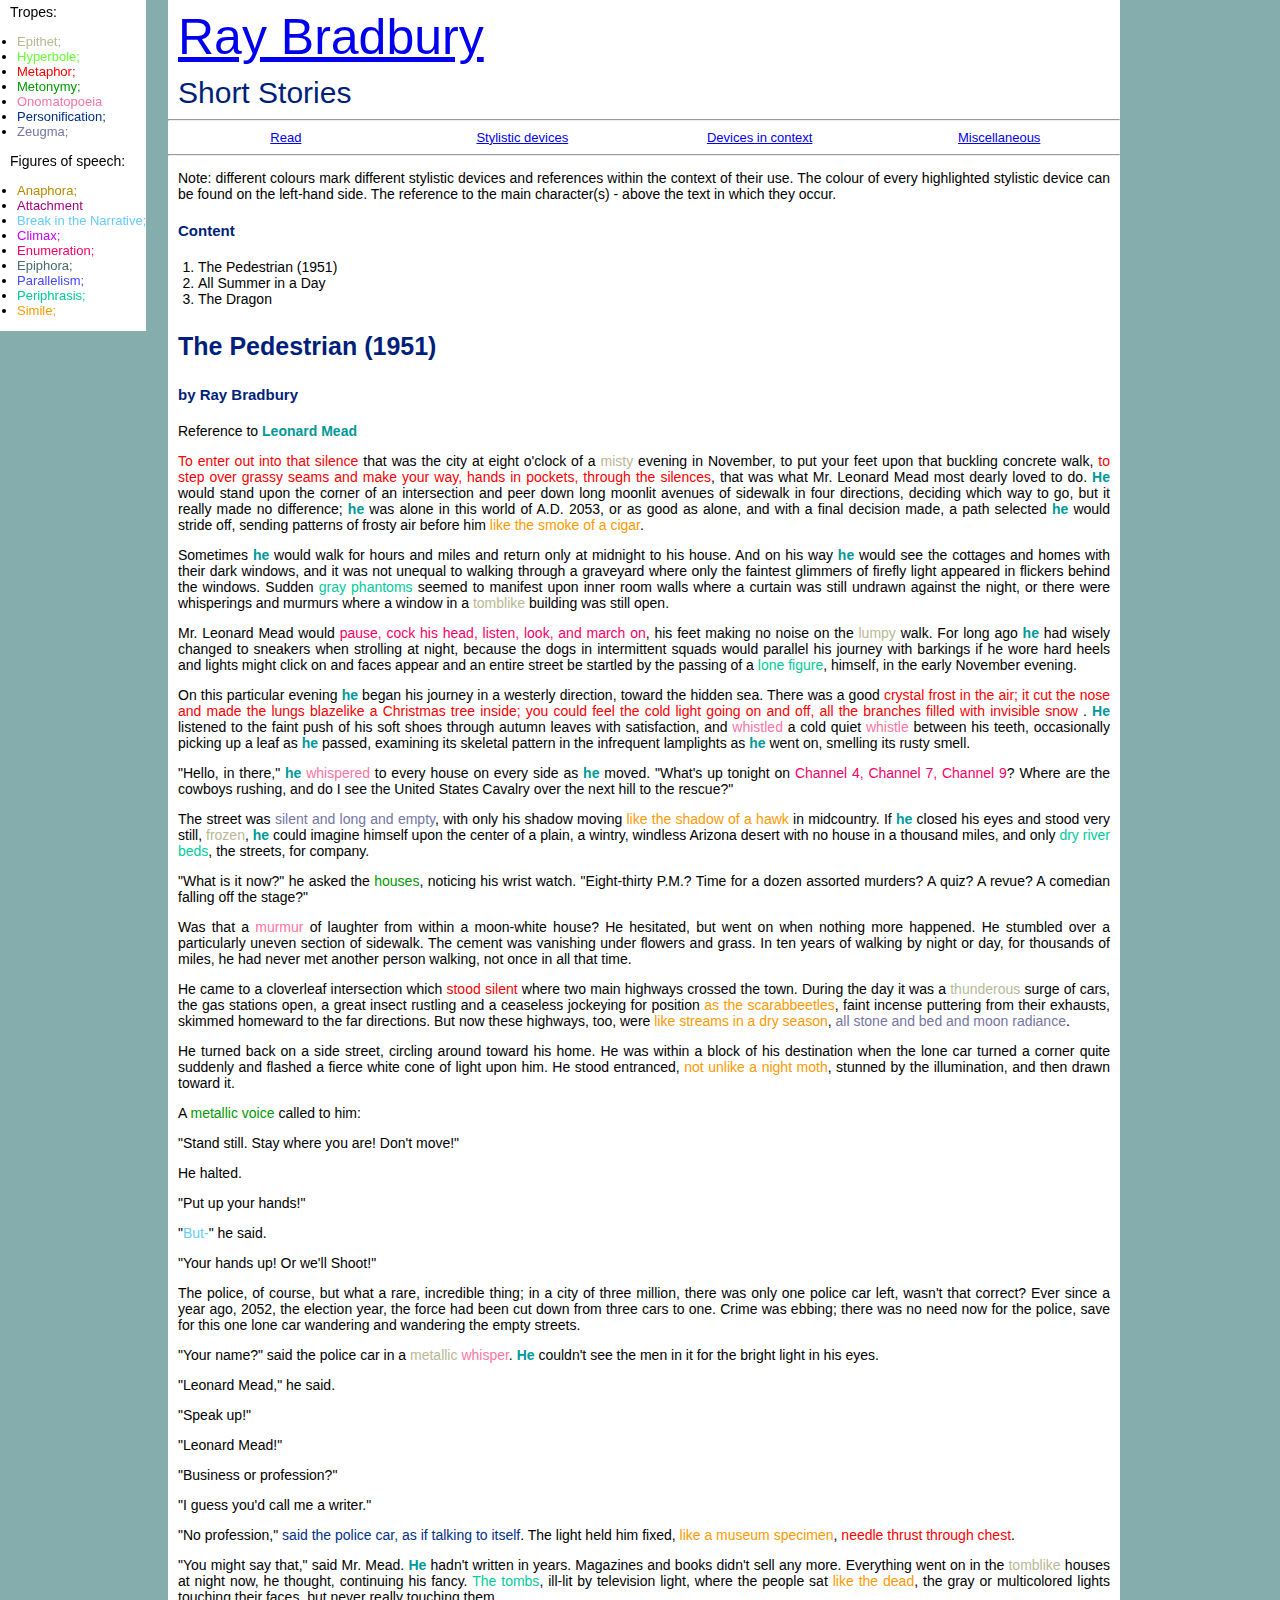
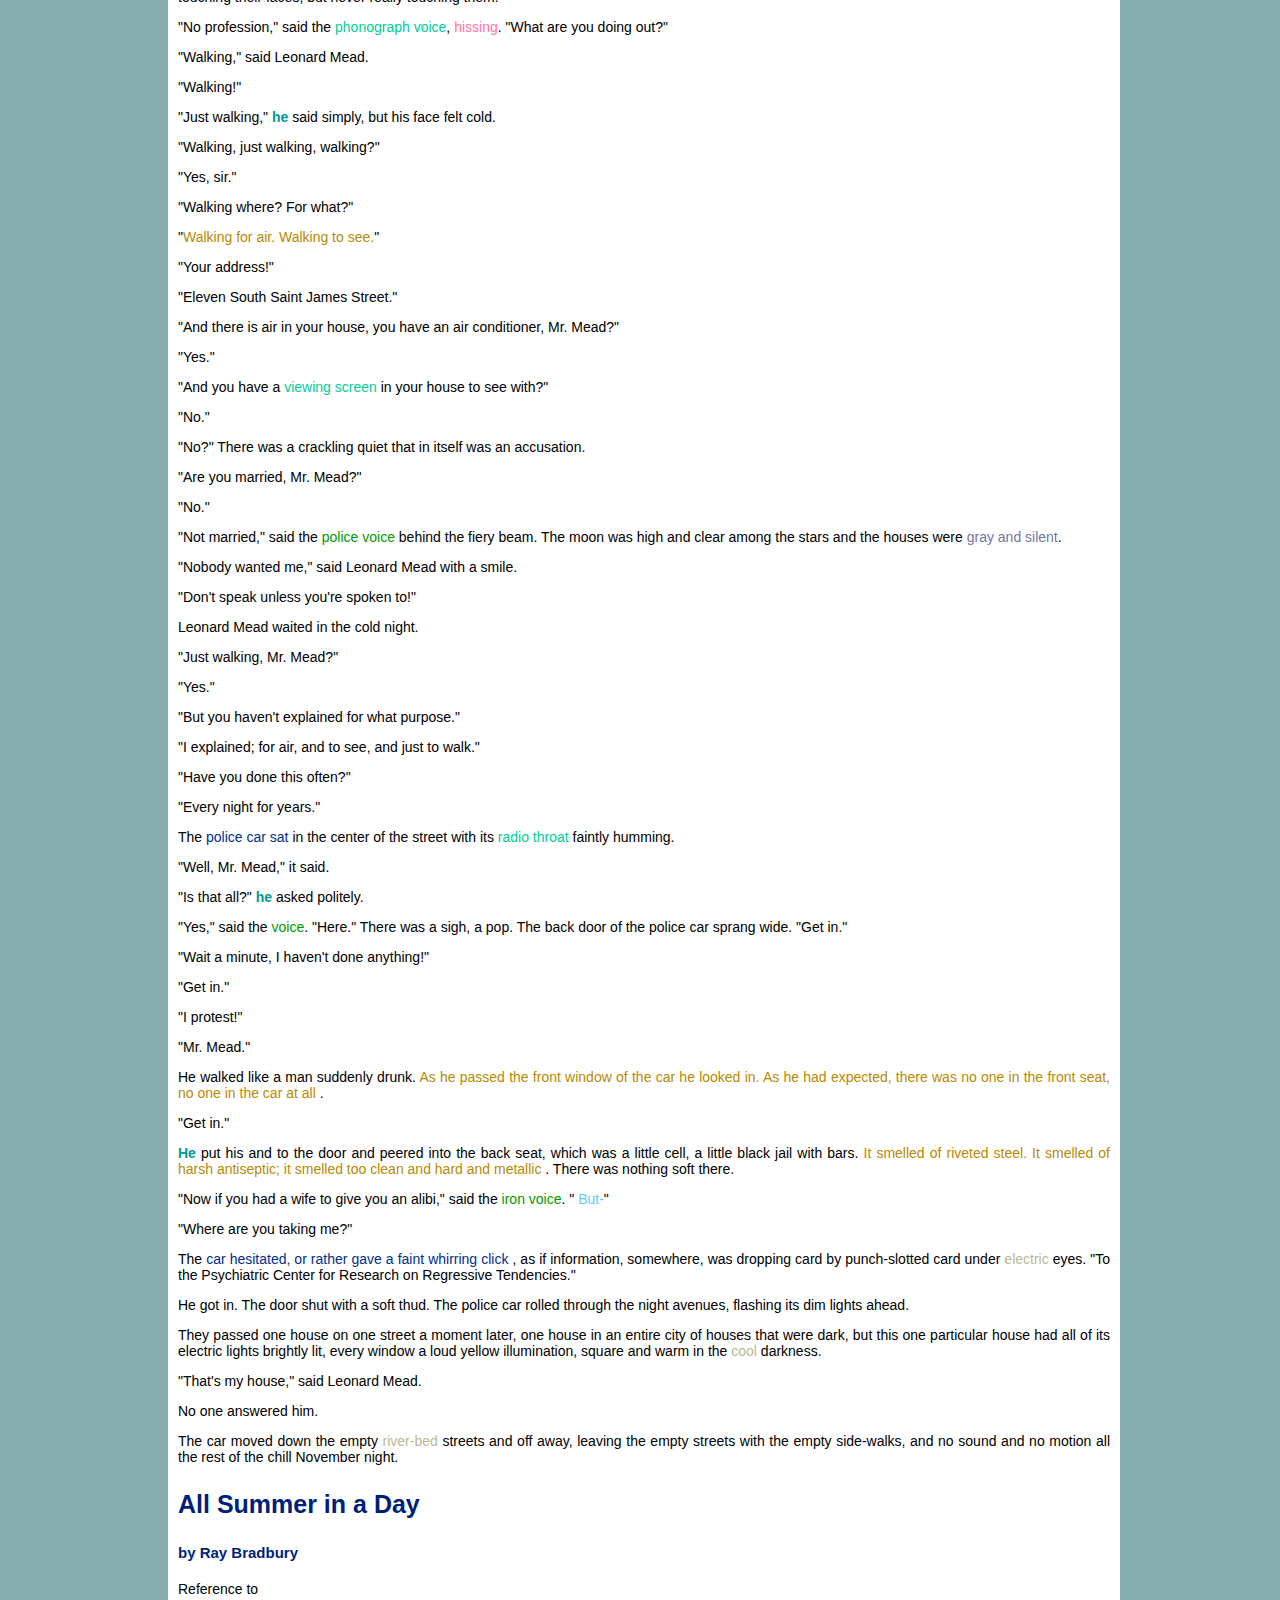
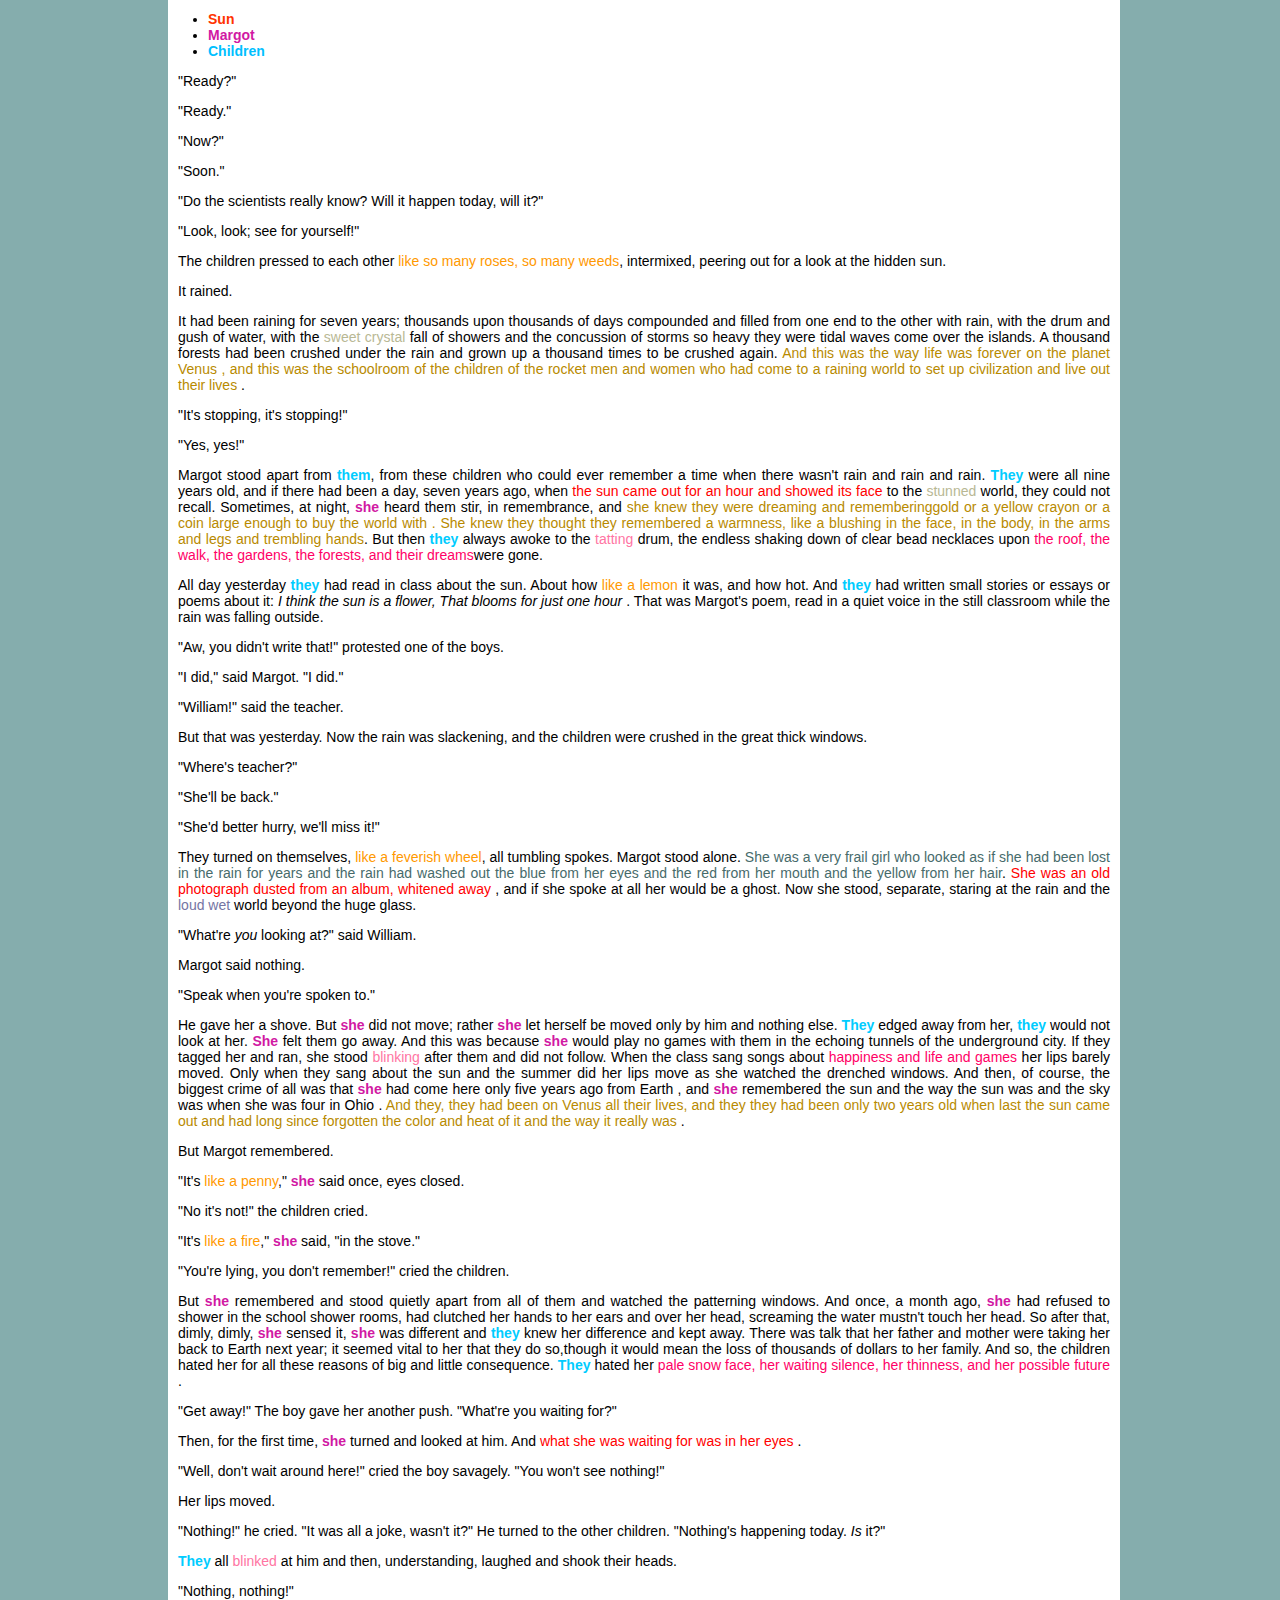
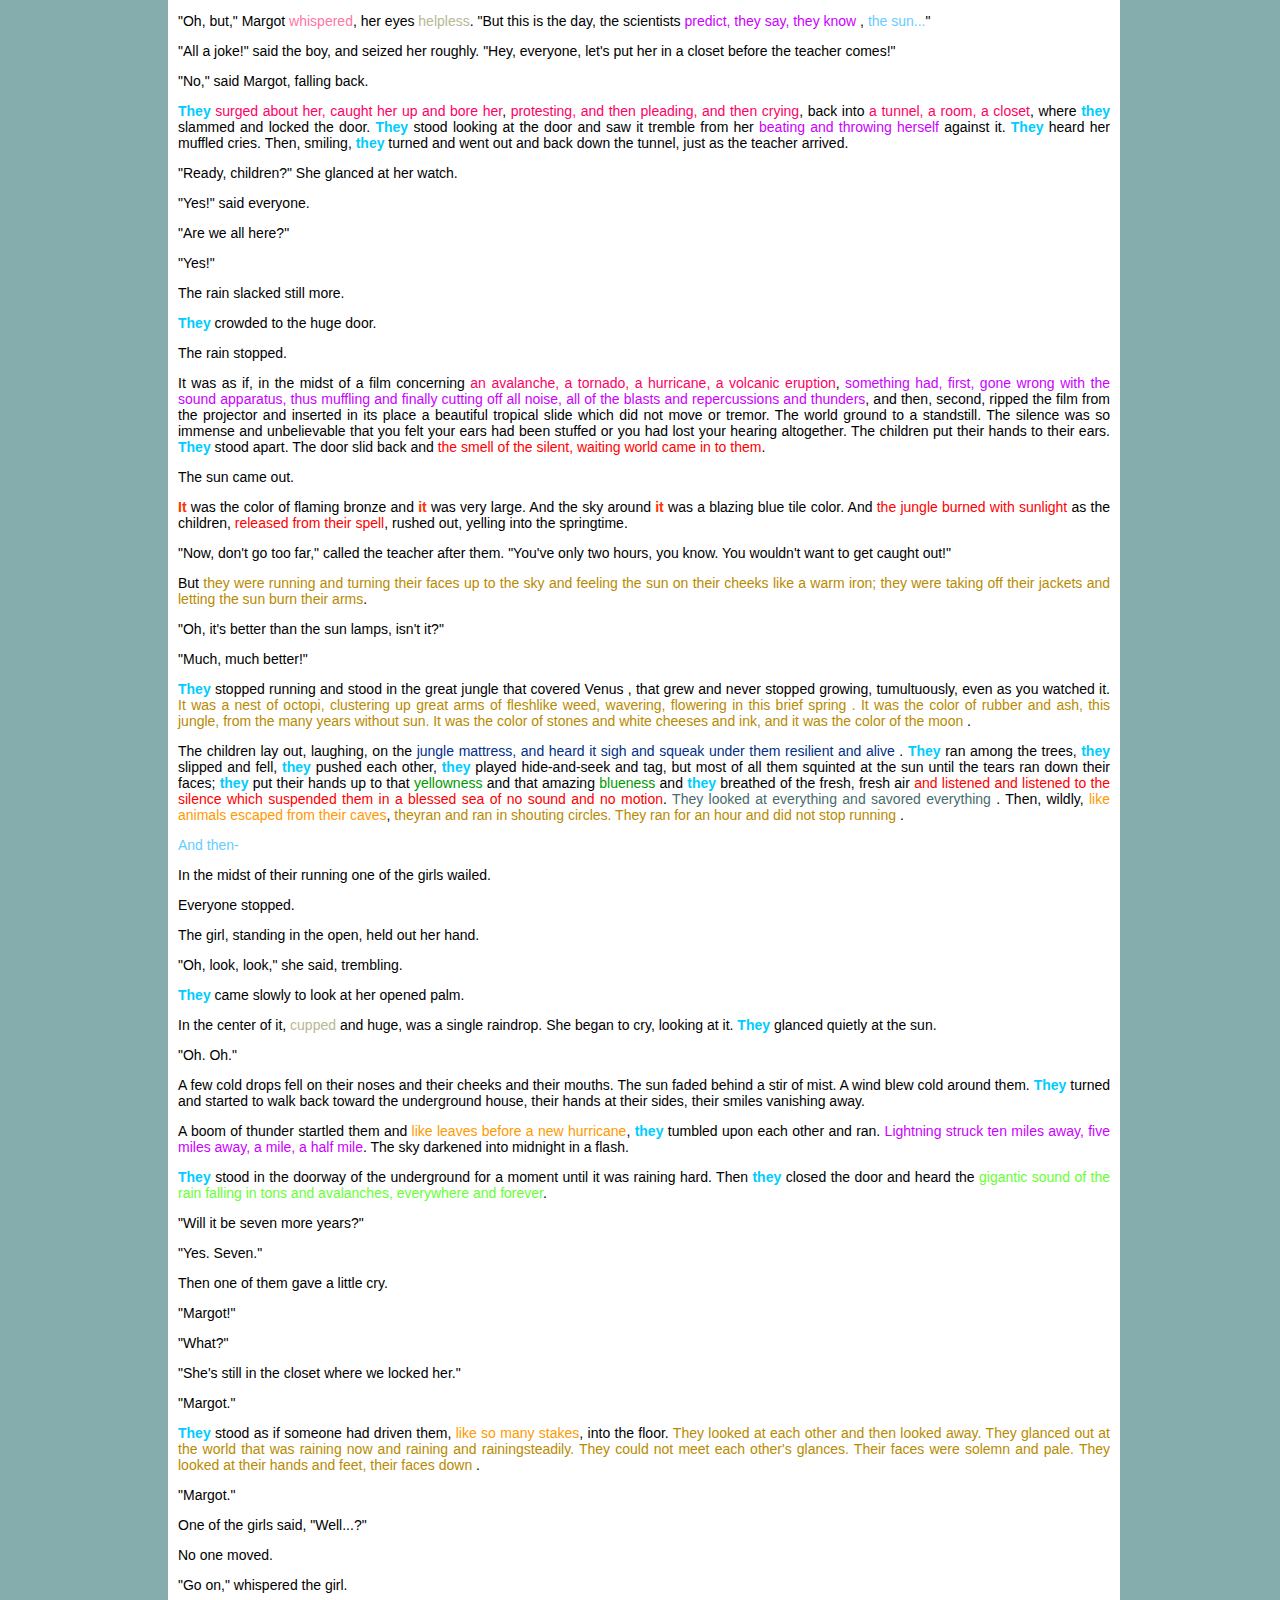
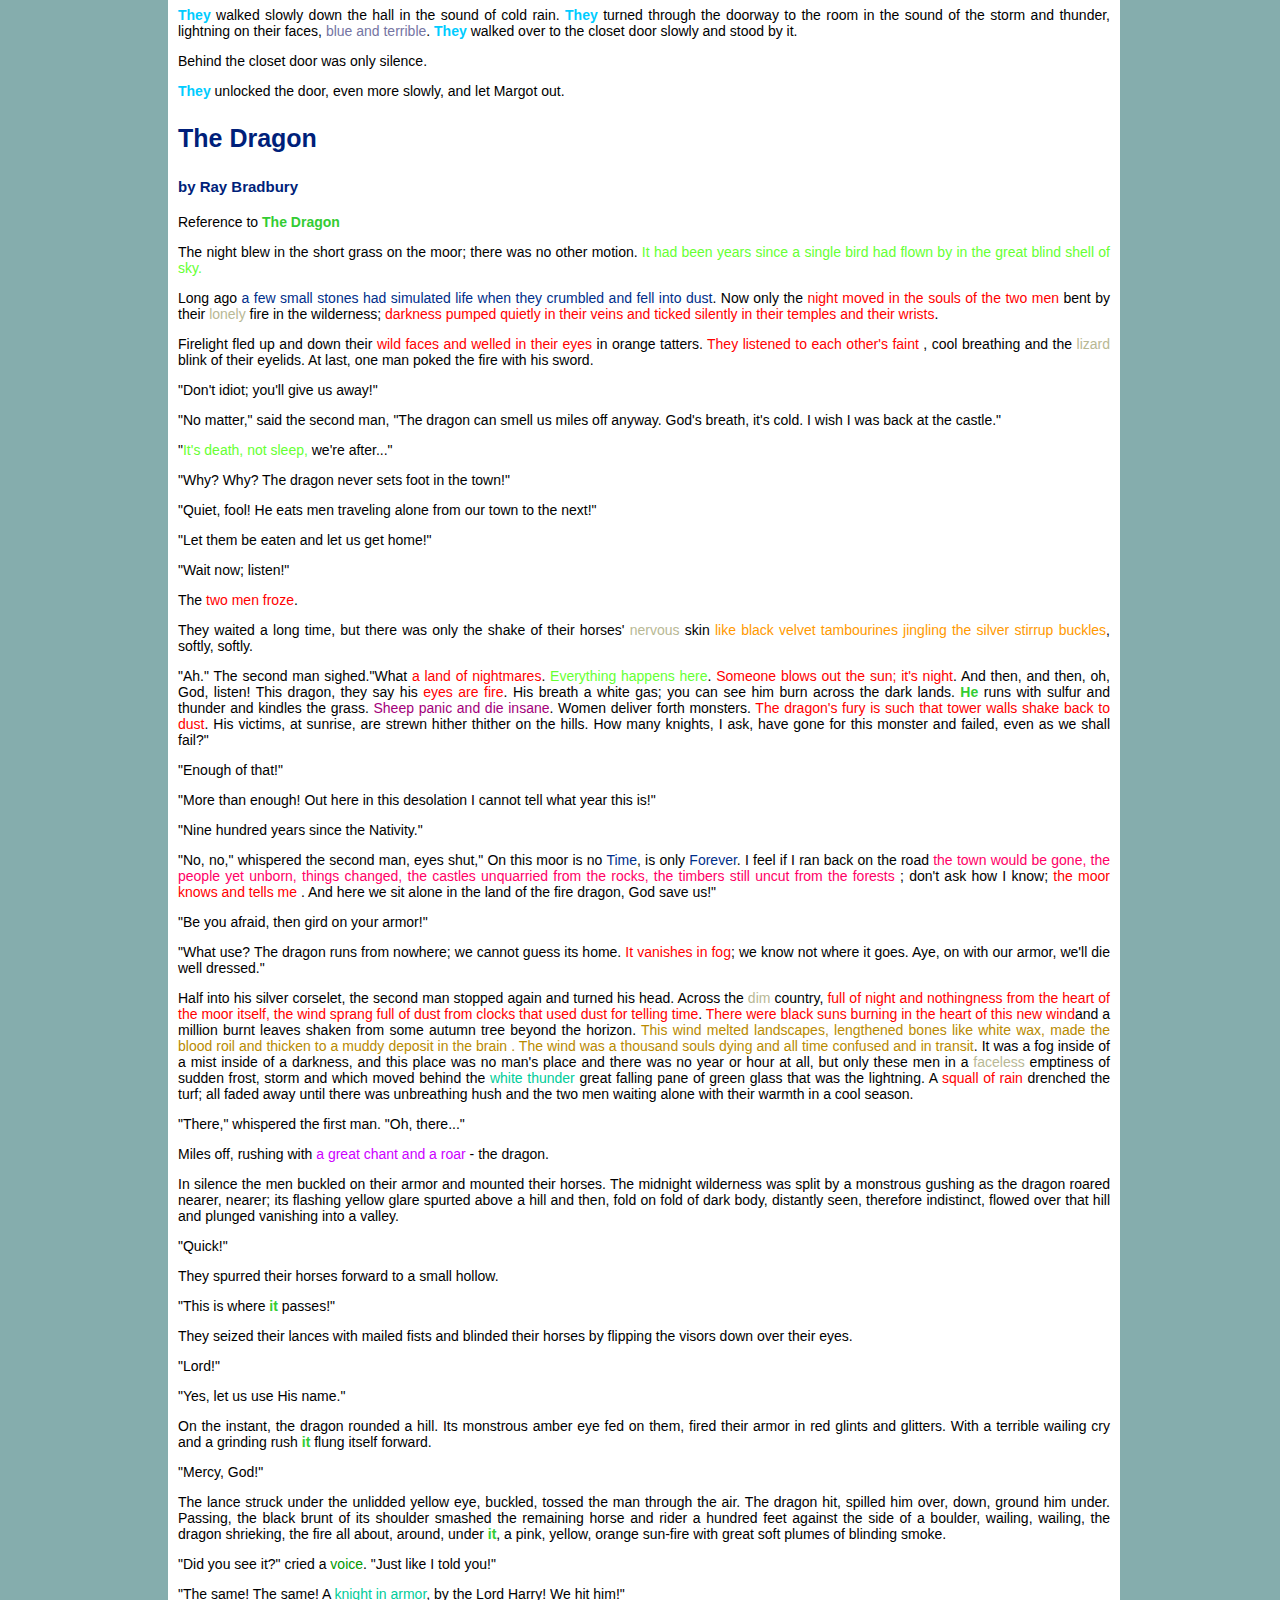
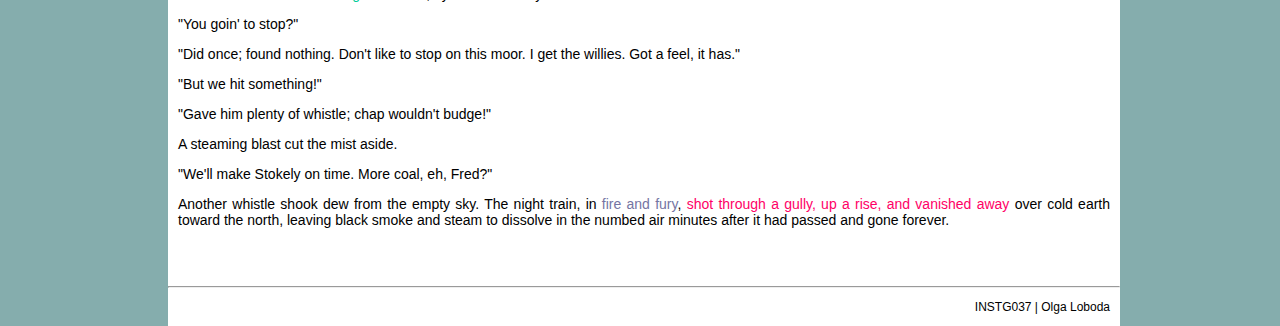
<file: Coloured.html>
<!DOCTYPE html
  SYSTEM "http://www.w3.org/TR/xhtml1/DTD/xhtml1-transitional.dtd">
<html xmlns="http://www.w3.org/1999/xhtml">
   <head>
      <meta http-equiv="Content-Language" content="en-gb"></meta>
      <meta content="author" name="Olga Loboda"></meta>
      <meta content="module" name="INSTG037"></meta>
      <meta content="lecturer" name="Simon Mahony"></meta>
      <title>Ray Bradbury's short stories</title>
      <link rel="stylesheet" type="text/css" href="./CSS/bradbury.css"></link>
   </head>
   <body>
      <div>
         <h1><a href="index.html">Ray Bradbury</a></h1>
         <h2>Short Stories</h2>
         <hr></hr>
         <table>
            <tr>
               <td><a href="ReadAll.html">Read</a></td>
               <td><a href="Stylistics.html">Stylistic devices</a></td>
               <td><a href="Coloured.html">Devices in context</a></td>
               <td><a href="Miscellaneous.html">Miscellaneous</a></td>
            </tr>
         </table>
         <hr></hr>
         <p>Note: different colours mark different stylistic devices and references within the context of their use. The colour of every
            highlighted stylistic device 
            can be found on the left-hand side. The reference to the main character(s) - above the text in which they occur.
         </p>
         <div id="tropesAndFiguresList">
            <p>Tropes:</p>
            <ul class="small">
               <li><span style="color:#B8B894">Epithet;</span></li>
               <li><span style="color:#66FF33">Hyperbole;</span></li>
               <li><span style="color:#FF0000">Metaphor;</span></li>
               <li><span style="color:#009900">Metonymy;</span></li>
               <li><span style="color:#FF75A3">Onomatopoeia</span></li>
               <li><span style="color:#002E8A">Personification;</span></li>
               <li><span style="color:#7575A3">Zeugma;</span></li>
            </ul>
            <p>Figures of speech:</p>
            <ul class="small">
               <li><span style="color:#B88A00">Anaphora;</span></li>
               <li><span style="color:#A3007A">Attachment</span></li>
               <li><span style="color:#66CCFF">Break in the Narrative;</span></li>
               <li><span style="color:#CC00FF">Climax;</span></li>
               <li><span style="color:#FF0066">Enumeration;</span></li>
               <li><span style="color:#476B6B">Epiphora;</span></li>
               <li><span style="color:#4747FF">Parallelism;</span></li>
               <li><span style="color:#00CC99">Periphrasis;</span></li>
               <li><span style="color:#FF9900">Simile;</span></li>
            </ul>
         </div>
         <h4>Content</h4>
         <ol>
            <li>The Pedestrian
               (1951)
               
            </li>
            <li>All Summer in a Day</li>
            <li>The Dragon</li>
         </ol>
         <h3>The Pedestrian
            (1951)
            
         </h3>
         <h4> 
            by 
            
                                
                                    Ray
                                    Bradbury
                                
                            
         </h4>
         <p>Reference to <span style="color:#009999" class="bold">Leonard Mead</span></p>
         <p>
                            <span style="color:#FF0000">To enter out into that silence</span> that was the city at eight o'clock of a 
                            <span style="color:#B8B894">misty</span> evening in
                            November, to put your feet upon that buckling concrete walk,
                            <span style="color:#FF0000">to step over grassy seams and make your way, hands in pockets, through the silences</span>, that was what 
                            Mr. Leonard Mead most dearly loved to do.
                            <span style="color:#009999" class="bold">He</span> would stand upon the corner of an intersection and peer down long moonlit avenues of 
                            sidewalk in four directions, deciding which way to go, but it really made no difference; 
                            <span style="color:#009999" class="bold">he</span> was alone in this world of 
                            A.D. 2053, or as good as alone, and with a final decision made,
                            a path selected
                            <span style="color:#009999" class="bold">he</span> would stride off, sending patterns of frosty air before him 
                            <span style="color:#FF9900">like the smoke of a cigar</span>. 
                        
         </p>
         <p>Sometimes
                            <span style="color:#009999" class="bold">he</span> would walk for hours and miles and return only at midnight to his house. And on his way
                            <span style="color:#009999" class="bold">he</span> would see the cottages and homes with their dark windows, and it was not unequal to 
                            walking through a graveyard where only the faintest glimmers of firefly light appeared in flickers behind
            the windows. Sudden 
                            <span style="color:#00CC99">gray phantoms</span> seemed to manifest upon inner room walls where a curtain 
                            was still undrawn against the night, or there were whisperings and murmurs where a window in a 
                            <span style="color:#B8B894">tomblike</span> building was still open. 
                        
         </p>
         <p>
                            Mr. Leonard Mead would 
                            <span style="color:#FF0066">pause, cock his head, listen, look, and march on</span>, his feet making no noise on the 
                            <span style="color:#B8B894">lumpy</span> walk. For long ago
                            <span style="color:#009999" class="bold">he</span> had wisely changed to sneakers when strolling at night, because the dogs in intermittent squads 
                            would parallel his journey with barkings if he wore hard heels and lights might click on and faces appear
            and an entire street be startled by the passing of a 
                            <span style="color:#00CC99">lone figure</span>, himself, in the early 
                            November evening. 
                        
         </p>
         <p>On this particular evening 
                            <span style="color:#009999" class="bold">he</span> began his journey in a westerly direction, toward the hidden sea. There was a good 
                            <span style="color:#FF0000">crystal frost in the air;
                                   
                                       it cut the nose and made the lungs blazelike a Christmas tree inside; you could feel the
                                   cold light going on and off, all the 
                                   branches filled with invisible snow
                               </span>.
                            <span style="color:#009999" class="bold">He</span> listened to the faint push of his soft shoes through autumn leaves with satisfaction, and 
                            <span style="color:#FF75A3">whistled</span> a cold quiet
                            <span style="color:#FF75A3">whistle</span> between his teeth, occasionally picking up a leaf as
                            <span style="color:#009999" class="bold">he</span> passed, examining its skeletal pattern in the infrequent lamplights as 
                            <span style="color:#009999" class="bold">he</span> went on, smelling its rusty smell. 
                        
         </p>
         <p>
                            "Hello, in there," 
                            <span style="color:#009999" class="bold">he</span> 
                            <span style="color:#FF75A3">whispered</span> to every house on every side as 
                            <span style="color:#009999" class="bold">he</span> moved.
                            "What's up tonight on 
                                <span style="color:#FF0066">Channel 4, Channel 7, Channel 9</span>? Where are the cowboys rushing, and do I see 
                                
                                    
                                        the United States
                                    Cavalry
                                 over the next hill to the rescue?" 
                            
                        
         </p>
         <p>The street was 
                            <span style="color:#7575A3">silent and long and empty</span>, with only his shadow moving 
                            <span style="color:#FF9900">like the shadow of a hawk</span> in midcountry. If
                            <span style="color:#009999" class="bold">he</span> closed his eyes and stood very still, 
                            <span style="color:#B8B894">frozen</span>, 
                            <span style="color:#009999" class="bold">he</span> could imagine himself upon the center of a plain, a wintry,
                             windless
                            
                                Arizona
                                desert
                            with no house in a thousand miles, and only 
                            <span style="color:#00CC99">dry river beds</span>, the streets, for company. 
                        
         </p>
         <p>
                            "What is it now?"
                            he asked the
                            <span style="color:#009900">houses</span>, noticing his wrist watch. 
                            "Eight-thirty P.M.? Time for a dozen assorted murders? A quiz? A revue? A comedian falling off the stage?"
                        
         </p>
         <p>Was that a 
                            <span style="color:#FF75A3">murmur</span> of laughter from within a moon-white house?
                            He hesitated, but went on when nothing more happened. 
                            He stumbled over a particularly uneven section of sidewalk. The cement was vanishing under flowers and grass.
                            In ten years of walking by night or day, for thousands of miles, 
                            he had never met another person walking, not once in all that time.
                        
         </p>
         <p>
                            He came to a cloverleaf intersection which 
                            <span style="color:#FF0000">stood silent</span> where two main highways crossed the town. During the day it was a 
                            <span style="color:#B8B894">thunderous </span> surge of cars, the gas stations open, a great insect 
                            rustling and a ceaseless jockeying for position 
                            <span style="color:#FF9900">as the scarabbeetles</span>, faint incense puttering from their exhausts, skimmed homeward 
                            to the far directions. But now these highways, too, were
                            <span style="color:#FF9900">like streams in a dry season</span>, 
                            <span style="color:#7575A3">all stone and bed and moon radiance</span>. 
                        
         </p>
         <p>
                            He turned back on a side street, circling around toward his home.
                            He was within a block of his destination when the lone car turned a corner quite suddenly and flashed a fierce 
                            white cone of light upon him. 
                            He stood entranced, 
                            <span style="color:#FF9900">not unlike a night moth</span>, stunned by the illumination, and then drawn toward it. 
                        
         </p>
         <p>A 
                            <span style="color:#009900">
                                   metallic voice 
                               </span> called to him: 
                        
         </p>
         <p>
                            "Stand still. Stay where you are! Don't move!"
                        
         </p>
         <p>
                            He halted.
                        
         </p>
         <p>
                            "Put up your hands!"
                        
         </p>
         <p>
                            
                                "<span style="color:#66CCFF">But-</span>"
                            
                            he said.
                        
         </p>
         <p>
                            "Your hands up! Or we'll Shoot!"
                        
         </p>
         <p>The police, of course, but what a rare, incredible thing; in a city of three million, there was only one police car left,
            wasn't that correct? 
                            Ever since a year ago, 
                            2052, the election year, the force had been cut down from three cars to one. Crime was ebbing; there was no need now for the 
                            police, save for this one lone car 
                            wandering and wandering the empty streets.
                        
         </p>
         <p>
                            "Your name?" said the police car in a 
                            <span style="color:#B8B894">metallic</span>
                            <span style="color:#FF75A3">whisper</span>.
                            <span style="color:#009999" class="bold">He</span> couldn't see the men in it for the bright light in his eyes.
                        
         </p>
         <p>
                            
                                "Leonard Mead,"
                            
                            he said.
                        
         </p>
         <p>
                            "Speak up!"
                        
         </p>
         <p>
                            
                                "Leonard Mead!"
                            
                        
         </p>
         <p>
                            "Business or profession?"
                        
         </p>
         <p>
                            "I guess you'd call me a writer."
                        
         </p>
         <p>
                            "No profession,"
                            <span style="color:#002E8A"> said the 
                                   police car, as if talking to itself</span>. The light held him fixed,
                            <span style="color:#FF9900">like a museum specimen</span>,
                            <span style="color:#FF0000">needle thrust through chest</span>. 
                        
         </p>
         <p>
                            "You might say that," said 
                            Mr.  Mead.
                            <span style="color:#009999" class="bold">He</span> hadn't written in years. Magazines and books didn't sell any more. Everything went on in the 
                            <span style="color:#B8B894">tomblike</span> houses at night now, 
                            he thought, continuing his fancy. 
                            <span style="color:#00CC99">The tombs</span>, ill-lit by television light, where the people sat
                            <span style="color:#FF9900">like the dead</span>, the gray or multicolored lights touching their faces, but never really touching 
                            them.
                        
         </p>
         <p>
                            "No profession," said the 
                            <span style="color:#00CC99">phonograph voice</span>, 
                            <span style="color:#FF75A3">hissing</span>.
                            "What are you doing out?"
                        
         </p>
         <p>
                            "Walking," said 
                            Leonard  Mead.
                        
         </p>
         <p>
                            "Walking!"
                        
         </p>
         <p>
                            "Just walking," 
                            <span style="color:#009999" class="bold">he</span> said simply, but his face felt cold.
                        
         </p>
         <p>
                            
                                "Walking, just walking, walking?"
                            
                        
         </p>
         <p>
                            "Yes, sir."
                        
         </p>
         <p>
                            "Walking where? For what?"
                        
         </p>
         <p>
                            
                                "<span style="color:#B88A00">Walking for air. Walking to see.</span>"
                            
                        
         </p>
         <p>
                            "Your address!"
                        
         </p>
         <p>
                            
                                "Eleven South Saint James Street."
                            
                        
         </p>
         <p>
                            "And there is air in your house, you have an air conditioner,
                                Mr.   Mead?"
                            
                        
         </p>
         <p>
                            "Yes."
                        
         </p>
         <p>
                            "And you have a
                                <span style="color:#00CC99">viewing screen</span> in your house to see with?"
                            
                        
         </p>
         <p>
                            "No."
                        
         </p>
         <p>
                            "No?" There was a crackling quiet that in itself was an accusation.
                        
         </p>
         <p>
                            "Are you married,
                                Mr.  Mead?"
                            
                        
         </p>
         <p>
                            "No."
                        
         </p>
         <p>
                            "Not married," said the 
                            <span style="color:#009900">police voice</span> behind the fiery beam. The moon was high and clear among the stars and 
                            the houses were 
                            <span style="color:#7575A3">gray and silent</span>.
                        
         </p>
         <p>
                            "Nobody wanted me," said 
                            Leonard Mead with a smile. 
                        
         </p>
         <p>
                            "Don't speak unless you're spoken to!"
                        
         </p>
         <p>
                            Leonard Mead waited in the cold night. 
                        
         </p>
         <p>
                            "Just walking, 
                                Mr.  Mead?" 
                            
                        
         </p>
         <p>
                            "Yes."
                        
         </p>
         <p>
                            "But you haven't explained for what purpose."
                        
         </p>
         <p>
                            "I explained; for air, and to see, and just to walk." 
                        
         </p>
         <p>
                            "Have you done this often?"
                        
         </p>
         <p>
                            "Every night for years."
                        
         </p>
         <p>The 
                            <span style="color:#002E8A">police car sat</span> in the center of the street with its 
                            <span style="color:#00CC99">radio throat</span> faintly humming.
                        
         </p>
         <p>
                            "Well, 
                                Mr.  Mead," 
                            
                            it said. 
                        
         </p>
         <p>
                            "Is that all?"
                            <span style="color:#009999" class="bold">he</span> asked politely. 
                        
         </p>
         <p>
                            "Yes," said the
                            <span style="color:#009900">voice</span>.
                            "Here." There was a sigh, a pop. The back door of the police car sprang wide. 
                            "Get in."
                        
         </p>
         <p>
                            "Wait a minute, I haven't done anything!"
                        
         </p>
         <p>
                            "Get in."
                        
         </p>
         <p>
                            "I protest!"
                        
         </p>
         <p>
                            
                                "Mr.  Mead." 
                            
                        
         </p>
         <p>He walked like a man suddenly drunk.
                            <span style="color:#B88A00">As
                                   he passed the front window of the car he looked in. As 
                                   he had expected, there was no one in the front seat, no one in the car at all
                               </span>. 
                        
         </p>
         <p>
                            "Get in."
                        
         </p>
         <p>
                            <span style="color:#009999" class="bold">He</span> put his and to the door and peered into the back seat, which was a little cell, a little black 
                            jail with bars. 
                            <span style="color:#B88A00">It smelled of riveted steel. 
                                   It smelled of harsh antiseptic; 
                                   it smelled too clean and hard and metallic 
                               </span>. There was nothing soft there.
                        
         </p>
         <p>
                            "Now if you had a wife to give you an alibi," said the 
                            <span style="color:#009900">iron voice</span>. 
                            "
                                <span style="color:#66CCFF">But-</span>" 
                             
                        
         </p>
         <p>
                            "Where are you taking me?"
                        
         </p>
         <p>The
                            <span style="color:#002E8A">car hesitated, or rather gave a faint 
                                   whirring click
                               </span>, as if information, somewhere, was dropping card by punch-slotted card under 
                            <span style="color:#B8B894">electric</span> eyes.
                            "To 
                                the Psychiatric Center for Research on Regressive Tendencies."
                            
                        
         </p>
         <p>He got in. The door shut with a soft thud. The police car rolled through the night avenues, flashing its dim lights ahead.</p>
         <p>They passed one house on one street a moment later, one house in an entire city of houses that were dark, but this one particular
            house had all 
                            of its electric lights brightly lit, every window a loud yellow illumination, square and warm in the
                            <span style="color:#B8B894">cool</span> darkness.
                        
         </p>
         <p>
                            "That's my house," said 
                            Leonard Mead. 
                        
         </p>
         <p>No one answered him.</p>
         <p>The car moved down the empty 
                            <span style="color:#B8B894">river-bed</span> streets and off away, leaving the empty streets with the empty side-walks, 
                            and no sound and no motion all the rest of the chill 
                            November night. 
                        
         </p>
         <h3>All Summer in a Day</h3>
         <h4> 
            by 
            
                                
                                    Ray
                                    Bradbury
                                
                            
         </h4>
         <p>Reference to</p>
         <ul>
            <li><span style="color:#FF3300" class="bold">Sun</span></li>
            <li><span style="color:#D119A3" class="bold">Margot</span></li>
            <li><span style="color:#00BFFF" class="bold">Children</span></li>
         </ul>
         <p>
                            "Ready?"
                        
         </p>
         <p>
                            "Ready."
                        
         </p>
         <p>
                            "Now?"
                        
         </p>
         <p>
                            "Soon."
                        
         </p>
         <p>
                            "Do the scientists really know?
                                Will it happen today, will it?"
                            
                        
         </p>
         <p>
                            
                                "Look, look; see for yourself!"
                            
                        
         </p>
         <p>The children pressed to each other
                            <span style="color:#FF9900">like so many roses, so many weeds</span>, intermixed, peering out for a look at the hidden sun.
                            
         </p>
         <p>It rained.</p>
         <p>It had been raining for seven years; thousands upon thousands of days compounded and filled from one end to the other with
            rain, 
                            with the drum and gush of water, with the 
                            <span style="color:#B8B894">sweet crystal</span> fall of showers and the concussion of storms so heavy they were 
                            tidal waves come over the islands. A thousand forests had been crushed under the rain and grown up a thousand
            times to be crushed again. 
                            <span style="color:#B88A00">And this was the way life was forever on the planet
                                   
                                       Venus
                                   , and this was the schoolroom of the children of the rocket men and women who had come to a raining world to set up civilization
               and 
                                   live out their lives
                               </span>.
                        
         </p>
         <p>
                            
                                "It's stopping, it's stopping!"
                            
                        
         </p>
         <p>
                            
                                "Yes, yes!"
                            
                        
         </p>
         <p>
                            Margot stood apart from
                            <span style="color:#00CCFF" class="bold">them</span>, from these children who could ever remember a time when there wasn't
                            rain and rain and rain. 
                            <span style="color:#00CCFF" class="bold">They</span> were all nine years old, and if there had been a day, seven years ago, when
                            <span style="color:#FF0000">the sun came out for an hour and showed its face</span> to the 
                            <span style="color:#B8B894">stunned</span> world, they could not recall. Sometimes, at night,
                            <span style="color:#D119A3" class="bold">she</span> heard them stir, in remembrance, and 
                            <span style="color:#B88A00">she knew
                                   they were
                                   dreaming and rememberinggold or a yellow crayon or a coin large enough to buy the world with
                                   .
                                   She knew
                                   they thought
                                   they remembered a warmness, like a blushing
                                   in the face, in the body, in the arms and legs and trembling hands</span>. But then
                            <span style="color:#00CCFF" class="bold">they</span> always awoke to the 
                            <span style="color:#FF75A3">tatting</span> drum, the endless shaking down of clear bead necklaces upon
                            <span style="color:#FF0066">the roof, the walk, the gardens,
                                   the forests, and their dreams</span>were gone.
                        
         </p>
         <p>All day yesterday
                            <span style="color:#00CCFF" class="bold">they</span> had read in class about the sun. About how
                            <span style="color:#FF9900">like a lemon</span> it was, and how hot. And 
                            <span style="color:#00CCFF" class="bold">they</span> had written small stories or essays or poems about it: 
                            <span style="font-style:italic;">I think
                               the sun is a flower, That blooms for just one hour
                               </span>. That was
                            Margot's poem, read in a quiet voice in the still classroom while the rain was falling outside.
                        
         </p>
         <p>
                            "Aw, you didn't write that!" protested one of the boys.
                        
         </p>
         <p>
                            "I did," said 
                            Margot. 
                            "I did."  
                        
         </p>
         <p>
                            
                                "William!"
                             said the teacher.
                        
         </p>
         <p>But that was yesterday. Now the rain was slackening, and the children were crushed in the great thick windows.</p>
         <p>
                            "Where's teacher?"
                        
         </p>
         <p>
                            
                                "She'll be back."
                                            
                        
         </p>
         <p>
                            
                                "She'd better hurry, we'll miss it!"
                            
                        
         </p>
         <p>They turned on themselves,
                            <span style="color:#FF9900">like a feverish wheel</span>, all tumbling spokes.
                            Margot stood alone.
                            <span style="color:#476B6B">She was a very frail girl who looked as if she had been lost in the rain for years and the rain had washed out
                                   the blue from her eyes and the red from her mouth and the yellow from her hair</span>.
                            <span style="color:#FF0000">She was an old photograph dusted from an album, whitened away
                               </span>, and if she spoke at all her
                            would be a ghost. Now she stood, separate, staring at the rain and the
                            <span style="color:#7575A3">loud wet</span> world beyond the huge glass.
                        
         </p>
         <p>
                            "What're <span style="font-style:italic;">you</span> looking at?" said
                            William.
                        
         </p>
         <p>
                            Margot said nothing.
                        
         </p>
         <p>
                            "Speak when you're spoken to."
                        
         </p>
         <p>
                            He gave her a shove. But 
                            <span style="color:#D119A3" class="bold">she</span> did not move; rather
                            <span style="color:#D119A3" class="bold">she</span> let herself be moved only by him and nothing else.
                            <span style="color:#00CCFF" class="bold">They</span> edged away from her,
                            <span style="color:#00CCFF" class="bold">they</span> would not look at her.
                            <span style="color:#D119A3" class="bold">She</span> felt them go away. And this was because 
                            <span style="color:#D119A3" class="bold">she</span> would play no games with them in the echoing tunnels of the underground city. If they tagged her and ran, 
                            she stood 
                            <span style="color:#FF75A3">blinking</span> after them and did not follow. When the class sang songs about
                            <span style="color:#FF0066">happiness and life and games</span> her lips barely moved.
                            Only when they sang about the sun and the summer did her lips move as she watched the drenched windows. And
            then, of course, the biggest crime of all was that
                            <span style="color:#D119A3" class="bold">she</span> had come here only five years ago from
                            
                                Earth
                            , and 
                            <span style="color:#D119A3" class="bold">she</span> remembered the sun and the way the sun was and the sky was when she was four in
                            
                                Ohio
                            .
                            <span style="color:#B88A00"> And 
                                   
                                       they,
                                       they
                                   had been on
                                   
                                       Venus
                                    all their lives, and 
                                   
                                       they 
                                       they
                                   had been only two years old when last the sun came out and had long since forgotten the
                                   color and heat of it and the way it really was
                               </span>.
                        
         </p>
         <p>But 
                            Margot remembered.
                        
         </p>
         <p>
                            "It's
                                <span style="color:#FF9900">like a penny</span>,"
                            
                            <span style="color:#D119A3" class="bold">she</span> said once, eyes closed.
                        
         </p>
         <p>
                            "No it's not!" the children cried.
                        
         </p>
         <p>
                            "It's
                                <span style="color:#FF9900">like a fire</span>,"
                            
                            <span style="color:#D119A3" class="bold">she</span> said,
                            "in the stove."
                        
         </p>
         <p>
                            "You're lying, you don't remember!" cried the children.
                        
         </p>
         <p>But 
                            <span style="color:#D119A3" class="bold">she</span> remembered and stood quietly apart from all of them and watched the patterning windows. And once, a month ago,
                            <span style="color:#D119A3" class="bold">she</span> had refused to shower in the school shower rooms, had clutched her hands to her ears and over her head, 
                            screaming the water mustn't touch her head. So after that,
                            dimly, dimly,
                            <span style="color:#D119A3" class="bold">she</span> sensed it,
                            <span style="color:#D119A3" class="bold">she</span> was different and
                            <span style="color:#00CCFF" class="bold">they</span> knew her difference and kept away. There was talk that her father and mother were taking her back to
                            
                                Earth
                             next year; it seemed vital to her that
                            they do so,though it would mean the loss of thousands of dollars to her family. And so, 
                            the children hated her for all these reasons of big and little consequence. 
                            <span style="color:#00CCFF" class="bold">They</span> hated her
                            <span style="color:#FF0066">pale
                                       snow face, her waiting silence, her thinness, and her possible future
                                   </span>.
                        
         </p>
         <p>
                            "Get away!" The boy gave her another push. 
                            "What're you waiting for?"
                        
         </p>
         <p>Then, for the first time,
                            <span style="color:#D119A3" class="bold">she</span> turned and looked at him. And 
                            <span style="color:#FF0000">what
                                   she was waiting for was in her eyes
                               </span>.
                        
         </p>
         <p>
                            "Well, don't wait around here!" cried the boy savagely.
                            "You won't see nothing!"
                        
         </p>
         <p>Her lips moved.</p>
         <p>
                            "Nothing!"
                            he cried.
                            "It was all a joke, wasn't it?"
                             He turned to the other children.
                            "Nothing's happening today. <span style="font-style:italic;">Is</span> it?"
                        
         </p>
         <p>
                            <span style="color:#00CCFF" class="bold">They</span> all 
                            <span style="color:#FF75A3">blinked</span> at him and then, understanding, laughed and shook their heads.
                        
         </p>
         <p>
                            
                                "Nothing, nothing!"
                            
                        
         </p>
         <p>
                            "Oh, but," 
                            Margot 
                            <span style="color:#FF75A3">whispered</span>, her eyes
                            <span style="color:#B8B894">helpless</span>.
                            "But this is the day, the scientists
                                <span style="color:#CC00FF"> predict,
                                       they say,
                                       they know
                                   </span>,
                                <span style="color:#66CCFF">the sun...</span>"
                            
                        
         </p>
         <p>
                            "All a joke!" said the boy, and seized her roughly.
                            "Hey, everyone, let's put her in a closet before the teacher comes!"
                        
         </p>
         <p>
                            "No," said
                            Margot, falling back.
                        
         </p>
         <p>
                            <span style="color:#00CCFF" class="bold">They</span>
                            <span style="color:#FF0066"> surged about her, caught her up and bore her</span>,
                            <span style="color:#FF0066"> protesting, and then pleading, and then crying</span>, back into
                            <span style="color:#FF0066"> a tunnel, a room, a closet</span>, where
                            <span style="color:#00CCFF" class="bold">they</span> slammed and locked the door.
                            <span style="color:#00CCFF" class="bold">They</span> stood looking at the door and saw it tremble from her
                            <span style="color:#CC00FF">beating and throwing herself</span> against
                            it.
                            <span style="color:#00CCFF" class="bold">They</span> heard her muffled cries. Then, smiling,
                            <span style="color:#00CCFF" class="bold">they</span> turned and went out and back down the tunnel, just as the teacher arrived.
                        
         </p>
         <p>
                            "Ready, children?"
                            She glanced at her watch.
                        
         </p>
         <p>
                            "Yes!" said everyone.
                        
         </p>
         <p>
                            "Are we all here?"
                        
         </p>
         <p>
                            "Yes!"
                        
         </p>
         <p>The rain slacked still more.</p>
         <p>
                            <span style="color:#00CCFF" class="bold">They</span> crowded to the huge door.
                        
         </p>
         <p>The rain stopped.</p>
         <p>It was as if, in the midst of a film concerning
                            <span style="color:#FF0066">an avalanche, a tornado, a hurricane, a volcanic eruption</span>,
                            <span style="color:#CC00FF">something had, first, gone wrong with the sound apparatus, thus 
                                   muffling and finally cutting off 
                                   all noise, all of the blasts and repercussions and thunders</span>, and then, second, ripped the film from the projector and inserted in its place 
                            a beautiful tropical slide which did not move or tremor. The world ground to a standstill. The silence was
            so immense and unbelievable that you 
                            felt your ears had been stuffed or you had lost your hearing altogether. The children put their hands to their
            ears.
                            <span style="color:#00CCFF" class="bold">They</span> stood apart.
                            The door slid back and
                            <span style="color:#FF0000">the smell of the silent, waiting world came in to them</span>.
         </p>
         <p>The sun came out.</p>
         <p>
                            <span style="color:#FF3300" class="bold">It</span> was the color of flaming bronze and
                            <span style="color:#FF3300" class="bold">it</span> was very large. And the sky around
                            <span style="color:#FF3300" class="bold">it</span> was a blazing blue tile color. And
                            <span style="color:#FF0000">the jungle burned with sunlight</span> as the children,
                            <span style="color:#FF0000">released from their spell</span>, rushed out, yelling into the springtime.
                        
         </p>
         <p>
                            "Now, don't go too far," called the teacher after them.
                            "You've only two hours, you know. You wouldn't want to get caught out!"
                        
         </p>
         <p>But 
                            <span style="color:#B88A00">they were running and turning their faces up to the sky and feeling the sun on their cheeks
                                   like a warm iron;
                                   they were taking off their jackets and
                                   letting the sun burn their arms</span>.
                        
         </p>
         <p>
                            "Oh, it's better than the sun lamps, isn't it?"
                        
         </p>
         <p>
                            
                                "Much, much better!"
                            
                        
         </p>
         <p>
                            <span style="color:#00CCFF" class="bold">They</span> stopped running and stood in the great jungle that covered
                            
                                Venus
                            , that grew and never stopped growing, tumultuously, even as you watched
                            it.
                            
                            
                            <span style="color:#B88A00">It was a nest of octopi, clustering up great arms of 
                                       fleshlike weed, wavering, flowering in this brief spring
                                   .
                                    It was the color of rubber and ash, this
                                   jungle, from the many years without sun.
                                   It was the color of stones and white cheeses and ink, and 
                                   it was the color of the moon
                               </span>.
                        
         </p>
         <p>The children lay out, laughing, on the
                            <span style="color:#002E8A">jungle mattress, and heard it sigh and 
                                   squeak under them resilient and alive
                               </span>.
                            <span style="color:#00CCFF" class="bold">They</span> ran among the trees,
                            <span style="color:#00CCFF" class="bold">they</span> slipped and fell,
                            <span style="color:#00CCFF" class="bold">they</span> pushed each other,
                            <span style="color:#00CCFF" class="bold">they</span> played hide-and-seek and tag, but most of all them squinted at the sun until the tears ran down their faces;
                            <span style="color:#00CCFF" class="bold">they</span> put their hands up to that
                            <span style="color:#009900">yellowness</span> and that amazing
                            <span style="color:#009900">blueness</span> and
                            <span style="color:#00CCFF" class="bold">they</span> breathed of the
                            fresh, fresh air
                            <span style="color:#FF0000">and listened and listened to the silence which suspended them in a
                                   blessed sea of no sound and no motion</span>.
                            <span style="color:#476B6B">They looked at everything and savored everything
                               </span>. Then, wildly,
                            <span style="color:#FF9900">like animals escaped from their caves</span>,
                            <span style="color:#B88A00">theyran and ran in
                                   shouting circles.
                                   They ran for an hour and did not stop running
                               </span>.
                        
         </p>
         <p>
                            <span style="color:#66CCFF">And then-</span>
                            
         </p>
         <p>In the midst of their running one of the girls wailed.</p>
         <p>Everyone stopped.</p>
         <p>The girl, standing in the open, held out her hand.</p>
         <p>
                            "Oh,
                                look, look,"
                            
                            she said, trembling.    
                        
         </p>
         <p>
                            <span style="color:#00CCFF" class="bold">They</span> came slowly to look at her opened palm.
                        
         </p>
         <p>In the center of
                            it,
                            <span style="color:#B8B894">cupped</span> and huge, was a single raindrop.
                            She began to cry, looking at
                            it.
                            <span style="color:#00CCFF" class="bold">They</span> glanced quietly at the sun.
                        
         </p>
         <p>
                            
                                "Oh. Oh."
                            
                        
         </p>
         <p>A few cold drops fell on their noses and their cheeks and their mouths. The sun faded behind a stir of mist. A wind blew cold
            around them.
                            <span style="color:#00CCFF" class="bold">They</span> turned and started to walk back toward the underground house, their hands at their sides, their smiles 
                            vanishing away.
                        
         </p>
         <p>A boom of thunder startled them and
                            <span style="color:#FF9900">like leaves before a new hurricane</span>,
                            <span style="color:#00CCFF" class="bold">they</span> tumbled upon each other and ran.
                            <span style="color:#CC00FF">Lightning struck ten miles away, five miles away, a mile, a half mile</span>. The sky darkened into 
                            midnight in a flash.
                        
         </p>
         <p>
                            <span style="color:#00CCFF" class="bold">They</span> stood in the doorway of the underground for a moment until it was raining hard. Then
                            <span style="color:#00CCFF" class="bold">they</span> closed the door and heard the
                            <span style="color:#66FF33">gigantic sound of the rain falling in tons and avalanches, everywhere and forever</span>.
                        
         </p>
         <p>
                            "Will it be seven more years?"
                        
         </p>
         <p>
                            "Yes. Seven."
                        
         </p>
         <p>Then one of them gave a little cry.</p>
         <p>
                            
                                "Margot!"
                            
                        
         </p>
         <p>
                            "What?"
                        
         </p>
         <p>
                            "She's still in the closet where we locked her."
                        
         </p>
         <p>
                            
                                "Margot."
                            
                        
         </p>
         <p>
                            <span style="color:#00CCFF" class="bold">They</span> stood as if someone had driven them,
                            <span style="color:#FF9900">like so many stakes</span>, into the floor.
                            <span style="color:#B88A00">They looked at each other and then looked away.
                                   They glanced out at the world that was
                                   raining now and raining and rainingsteadily.
                                   They could not meet each other's glances. Their faces were
                                   solemn and pale.
                                   They looked at their hands and feet, their faces down
                               </span>.
                        
         </p>
         <p>
                            
                                "Margot."
                            
                        
         </p>
         <p>One of the girls said,
                            "Well...?"
                        
         </p>
         <p>No one moved.</p>
         <p>
                            "Go on," whispered the girl.
                        
         </p>
         <p>
                            <span style="color:#00CCFF" class="bold">They</span> walked slowly down the hall in the sound of cold rain.
                            <span style="color:#00CCFF" class="bold">They</span> turned through the doorway to the room in the sound of the storm and thunder, lightning on their faces,
                            <span style="color:#7575A3">blue and terrible</span>. 
                            <span style="color:#00CCFF" class="bold">They</span> walked over to the closet door slowly and stood by
                            it.
                        
         </p>
         <p>Behind the closet door was only silence.</p>
         <p>
                            <span style="color:#00CCFF" class="bold">They</span> unlocked the door, even more slowly, and let
                            Margot out.
                        
         </p>
         <h3>The Dragon</h3>
         <h4> 
            by 
            
                                
                                    Ray
                                    Bradbury
                                
                            
         </h4>
         <p>Reference to <span style="color:#33CC33" class="bold">The Dragon</span></p>
         <p>The night blew in the short grass on the moor; there was no other motion.
                            <span style="color:#66FF33">It had been years since a single bird had flown by in the great blind shell of sky.</span>
                        
         </p>
         <p>Long ago 
                            <span style="color:#002E8A">a few small stones had simulated life when they crumbled and fell into dust</span>. Now only the 
                            <span style="color:#FF0000"> night moved in the souls of the two men
                               </span>bent by their
                            <span style="color:#B8B894">lonely</span> fire in the wilderness; 
                            <span style="color:#FF0000">darkness pumped quietly in their veins and ticked silently in their temples and their wrists</span>. 
                        
         </p>
         <p>Firelight fled up and down their 
                            <span style="color:#FF0000">wild faces and welled in their eyes
                               </span>in orange tatters. 
                            <span style="color:#FF0000">They listened to each other's faint
                               </span>, cool breathing and the
                            <span style="color:#B8B894">lizard</span> blink of their eyelids. At last, one man poked the fire with his sword.
                        
         </p>
         <p>
                            "Don't idiot; you'll give us away!"
                        
         </p>
         <p>
                            "No matter," said the second man, 
                            "The dragon can smell us miles off anyway. God's breath, it's cold. I wish I was back at the castle."
                        
         </p>
         <p>
                            
                                "<span style="color:#66FF33">It's death, not sleep,</span> we're after..."
                            
                        
         </p>
         <p>
                            "Why? Why? The dragon never sets foot in the town!"
                        
         </p>
         <p>
                            "Quiet, fool! He eats men traveling alone from our town to the next!"
                        
         </p>
         <p>
                            "Let them be eaten and let us get home!"
                        
         </p>
         <p>
                            "Wait now; listen!"
                        
         </p>
         <p>The
                            <span style="color:#FF0000">two men froze</span>.
                        
         </p>
         <p>
                            They waited a long time, but there was only the shake of their horses'
                            <span style="color:#B8B894">nervous</span> skin
                            <span style="color:#FF9900">like black velvet tambourines
                                   jingling the silver stirrup buckles</span>,
                            softly, softly.
                        
         </p>
         <p>
                            "Ah." The second man sighed."What
                                <span style="color:#FF0000">a land of nightmares</span>.
                                <span style="color:#66FF33"> Everything happens here</span>.
                                <span style="color:#FF0000"> Someone blows out the sun; it's night</span>.
                                And then, and then, oh, God, listen! This dragon, they say his
                                <span style="color:#FF0000">eyes are fire</span>. His breath a white gas;
                                you can see him burn across the dark lands.
                                <span style="color:#33CC33" class="bold">He</span> runs with sulfur and thunder and kindles the grass.
                                <span style="color:#A3007A">Sheep panic and die insane</span>. Women deliver forth monsters.
                                <span style="color:#FF0000">The dragon's fury is such that tower walls shake back to dust</span>. His victims, at sunrise, are strewn hither thither on the hills. How many knights, I ask, have gone for this monster and
            failed, 
                                even as we shall fail?"
                            
                        
         </p>
         <p>
                            "Enough of that!"
                        
         </p>
         <p>
                            "More than enough! Out here in this desolation I cannot tell what year this is!"
                        
         </p>
         <p>
                            "Nine hundred years since
                                the Nativity."
                            
                        
         </p>
         <p>
                            "No, no," whispered the second man, eyes shut,"
                            On this moor is no
                                <span style="color:#002E8A">Time</span>, is only
                                <span style="color:#002E8A">Forever</span>. I feel if I ran back on the road
                                <span style="color:#FF0066"> the town would be gone, the people yet unborn, things changed, the
                                       castles unquarried from the rocks, the timbers still uncut from the forests
                                   </span>; don't ask how I know; 
                                <span style="color:#FF0000">the moor knows and tells me
                                       </span>. And here we sit alone in the land of the fire dragon, God save us!"
                            
                        
         </p>
         <p>
                            "Be you afraid, then gird on your armor!"
                        
         </p>
         <p>
                            "What use? The dragon runs from nowhere; we cannot guess its home.
                                <span style="color:#FF0000">It vanishes in fog</span>; we know not where it goes. Aye, on with our armor, we'll die well dressed."
                            
                        
         </p>
         <p>Half into his silver corselet, the second man stopped again and turned his head. Across the
                            <span style="color:#B8B894">dim</span> country,
                            <span style="color:#FF0000">full of night and nothingness from the heart of the moor itself,
                                   the wind sprang full of dust from clocks that used dust for telling time</span>.
                            <span style="color:#FF0000">There were black suns burning in the heart of this new wind</span>and a million burnt leaves shaken from some autumn tree beyond the horizon.
                            <span style="color:#B88A00">This wind
                                       melted landscapes, lengthened bones
                                            like white wax, made the blood roil and thicken to a muddy deposit in the brain
                                       .
                                   The wind was a thousand souls dying and all time confused and in transit</span>. It was a fog inside of a mist inside of a darkness, and this place was no man's place and there was no year or hour at all,
            but only these men in a
                            <span style="color:#B8B894">faceless</span> emptiness of sudden frost, storm and which moved behind the
                            <span style="color:#00CC99">white thunder</span> great falling pane of green glass that was the lightning. A
                            <span style="color:#FF0000">squall of rain</span> drenched the turf; all faded away until there was unbreathing hush and the two men waiting alone with their warmth in a cool
            season.
                        
         </p>
         <p>
                            "There," whispered the first man.
                            "Oh,
                                there..."
                            
                        
         </p>
         <p>Miles off, rushing with
                            <span style="color:#CC00FF">a great chant and a roar</span> - the dragon.
                        
         </p>
         <p> In silence the men buckled on their armor 
                            and mounted their horses. The midnight wilderness was split by a monstrous gushing as the dragon roared
                            nearer, nearer; its flashing yellow glare spurted above a hill and then, fold on fold of dark body, 
                            distantly seen, therefore indistinct, flowed over that hill and plunged vanishing into a valley. 
                        
         </p>
         <p>
                            "Quick!"
                        
         </p>
         <p>
                            They spurred their horses forward to a small hollow.
                        
         </p>
         <p>
                            "This is where
                                <span style="color:#33CC33" class="bold">it</span> passes!"
                            
                        
         </p>
         <p>
                            They seized their lances with mailed fists and blinded their horses by flipping the visors down over their
            eyes.
                        
         </p>
         <p>
                            "Lord!"
                        
         </p>
         <p>
                            "Yes, let us use
                                His name."
                            
                        
         </p>
         <p>On the instant, the dragon rounded a hill. Its monstrous amber eye fed on them, fired their armor in red glints and glitters.
            With a 
                            terrible wailing cry and a grinding rush
                            <span style="color:#33CC33" class="bold">it</span> flung itself forward.
                        
         </p>
         <p>
                            "Mercy, God!"
                        
         </p>
         <p>The lance struck under the unlidded yellow eye, buckled, tossed the man through the air. The dragon hit, spilled him over,
            down, ground him under. 
                            Passing, the black brunt of its shoulder smashed the remaining horse and rider a hundred feet against the
            side of a boulder,
                             wailing, wailing, the dragon shrieking, the fire all about, around, under
                            <span style="color:#33CC33" class="bold">it</span>, a pink, yellow, orange sun-fire with great soft plumes of blinding smoke.
                        
         </p>
         <p>
                            "Did you see it?" cried a 
                            <span style="color:#009900">voice</span>. 
                            "Just like I told you!"
                        
         </p>
         <p>
                            
                                "The same! The same! A 
                                <span style="color:#00CC99">knight in armor</span>, by the Lord Harry! We hit him!"
                            
                        
         </p>
         <p>
                            "You goin' to stop?"
                        
         </p>
         <p>
                            "Did once; found nothing. Don't like to stop on this moor. I get the willies. Got a feel, it has."
                        
         </p>
         <p>
                            "But we hit something!"
                        
         </p>
         <p>
                            "Gave him plenty of whistle; chap wouldn't budge!"
                        
         </p>
         <p>A steaming blast cut the mist aside.</p>
         <p>
                            "We'll make
                                
                                    Stokely
                                 on time. More coal, eh,
                                Fred?"
                            
                        
         </p>
         <p>Another whistle shook dew from the empty sky. The night train, in
                            <span style="color:#7575A3">fire and fury</span>, 
                            <span style="color:#FF0066">shot through a gully, up a rise, and vanished away
                               </span> over cold earth toward the north, leaving black smoke and steam to dissolve in the numbed air minutes after 
                            it had passed and gone forever.
                        
         </p><br></br><hr></hr>
         <p id="module">INSTG037 | Olga Loboda</p>
      </div>
   </body>
</html>
</file>
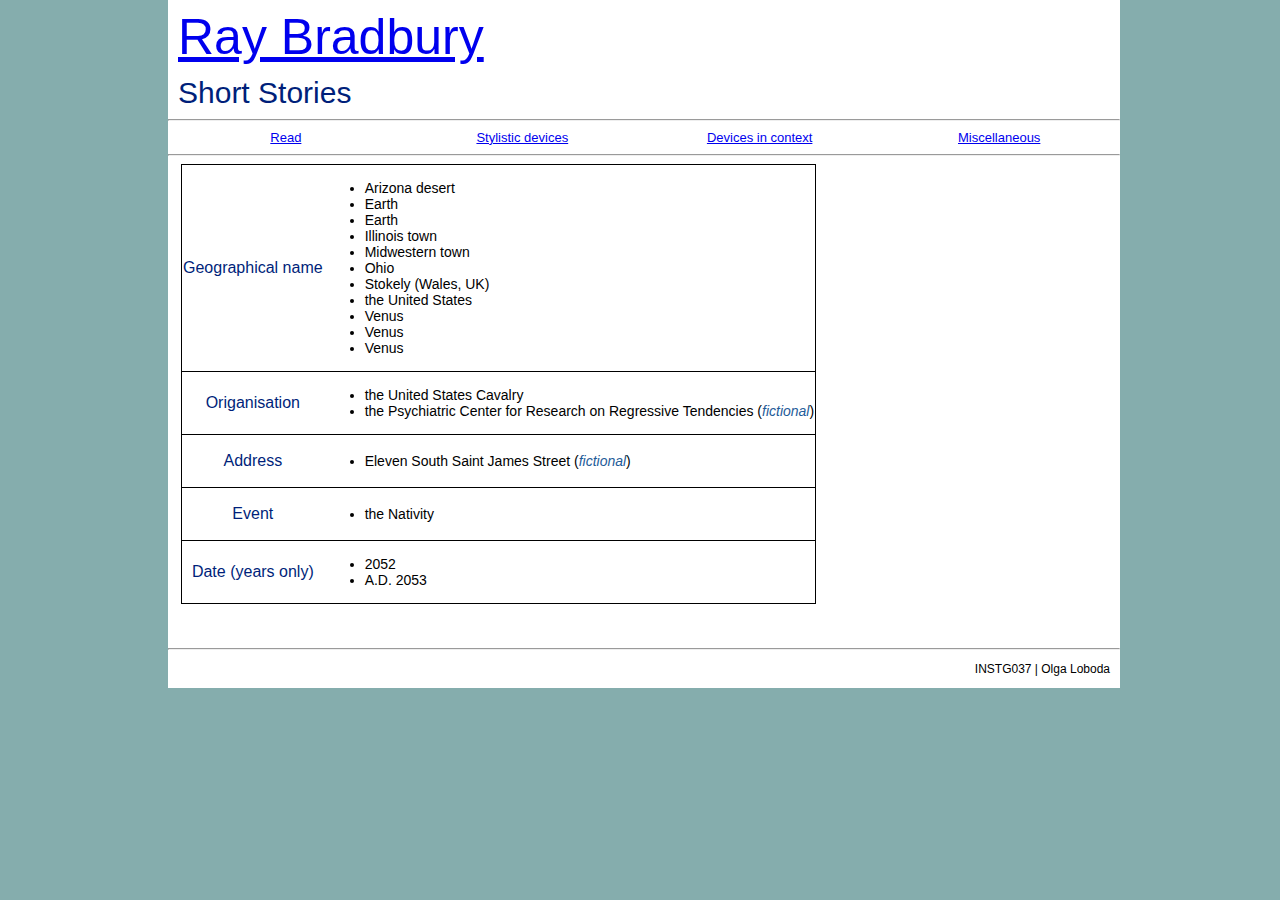
<file: Miscellaneous.html>
<!DOCTYPE html
  SYSTEM "http://www.w3.org/TR/xhtml1/DTD/xhtml1-transitional.dtd">
<html xmlns="http://www.w3.org/1999/xhtml">
   <head>
      <meta http-equiv="Content-Language" content="en-gb"></meta>
      <meta content="author" name="Olga Loboda"></meta>
      <meta content="module" name="INSTG037"></meta>
      <meta content="lecturer" name="Simon Mahony"></meta>
      <title>Ray Bradbury's short stories</title>
      <link rel="stylesheet" type="text/css" href="./CSS/bradbury.css"></link>
   </head>
   <body>
      <div>
         <h1><a href="index.html">Ray Bradbury</a></h1>
         <h2>Short Stories</h2>
         <hr></hr>
         <table>
            <tr>
               <td><a href="ReadAll.html">Read</a></td>
               <td><a href="Stylistics.html">Stylistic devices</a></td>
               <td><a href="Coloured.html">Devices in context</a></td>
               <td><a href="Miscellaneous.html">Miscellaneous</a></td>
            </tr>
         </table>
         <hr></hr>
         <table class="full">
            <tr class="full">
               <th class="full">Geographical name</th>
               <td class="full">
                  <ul>
                     <li>
                                            Arizona
                                            desert
                                        
                     </li>
                     <li>
                                            Earth
                                        
                     </li>
                     <li>
                                            Earth
                                        
                     </li>
                     <li>
                                                Illinois
                                                town
                                            
                     </li>
                     <li>
                                                Midwestern
                                                town
                                            
                     </li>
                     <li>
                                            Ohio
                                        
                     </li>
                     <li>
                                                Stokely
                                            
                        (Wales, UK)
                        
                     </li>
                     <li>
                                                    the United States
                                                
                     </li>
                     <li>
                                                Venus
                                            
                     </li>
                     <li>
                                                Venus
                                            
                     </li>
                     <li>
                                            Venus
                                        
                     </li>
                  </ul>
               </td>
            </tr>
            <tr class="full">
               <th class="full">Origanisation</th>
               <td class="full">
                  <ul>
                     <li>
                                                
                                                    the United States
                                                Cavalry
                                            
                     </li>
                     <li>the Psychiatric Center for Research on Regressive Tendencies
                        (<span style="color:#1F5C99; font-style:italic;">fictional</span>)
                        
                     </li>
                  </ul>
               </td>
            </tr>
            <tr class="full">
               <th class="full">Address</th>
               <td class="full">
                  <ul>
                     <li>
                                                Eleven
                                                South Saint James Street
                                            
                        (<span style="color:#1F5C99; font-style:italic;">fictional</span>)
                        
                     </li>
                  </ul>
               </td>
            </tr>
            <tr class="full">
               <th class="full">Event</th>
               <td class="full">
                  <ul>
                     <li>the Nativity</li>
                  </ul>
               </td>
            </tr>
            <tr class="full">
               <th class="full">Date (years only)</th>
               <td class="full">
                  <ul>
                     <li>2052</li>
                     <li>A.D. 2053</li>
                  </ul>
               </td>
            </tr>
         </table><br></br><hr></hr>
         <p id="module">INSTG037 | Olga Loboda</p>
      </div>
   </body>
</html>
</file>
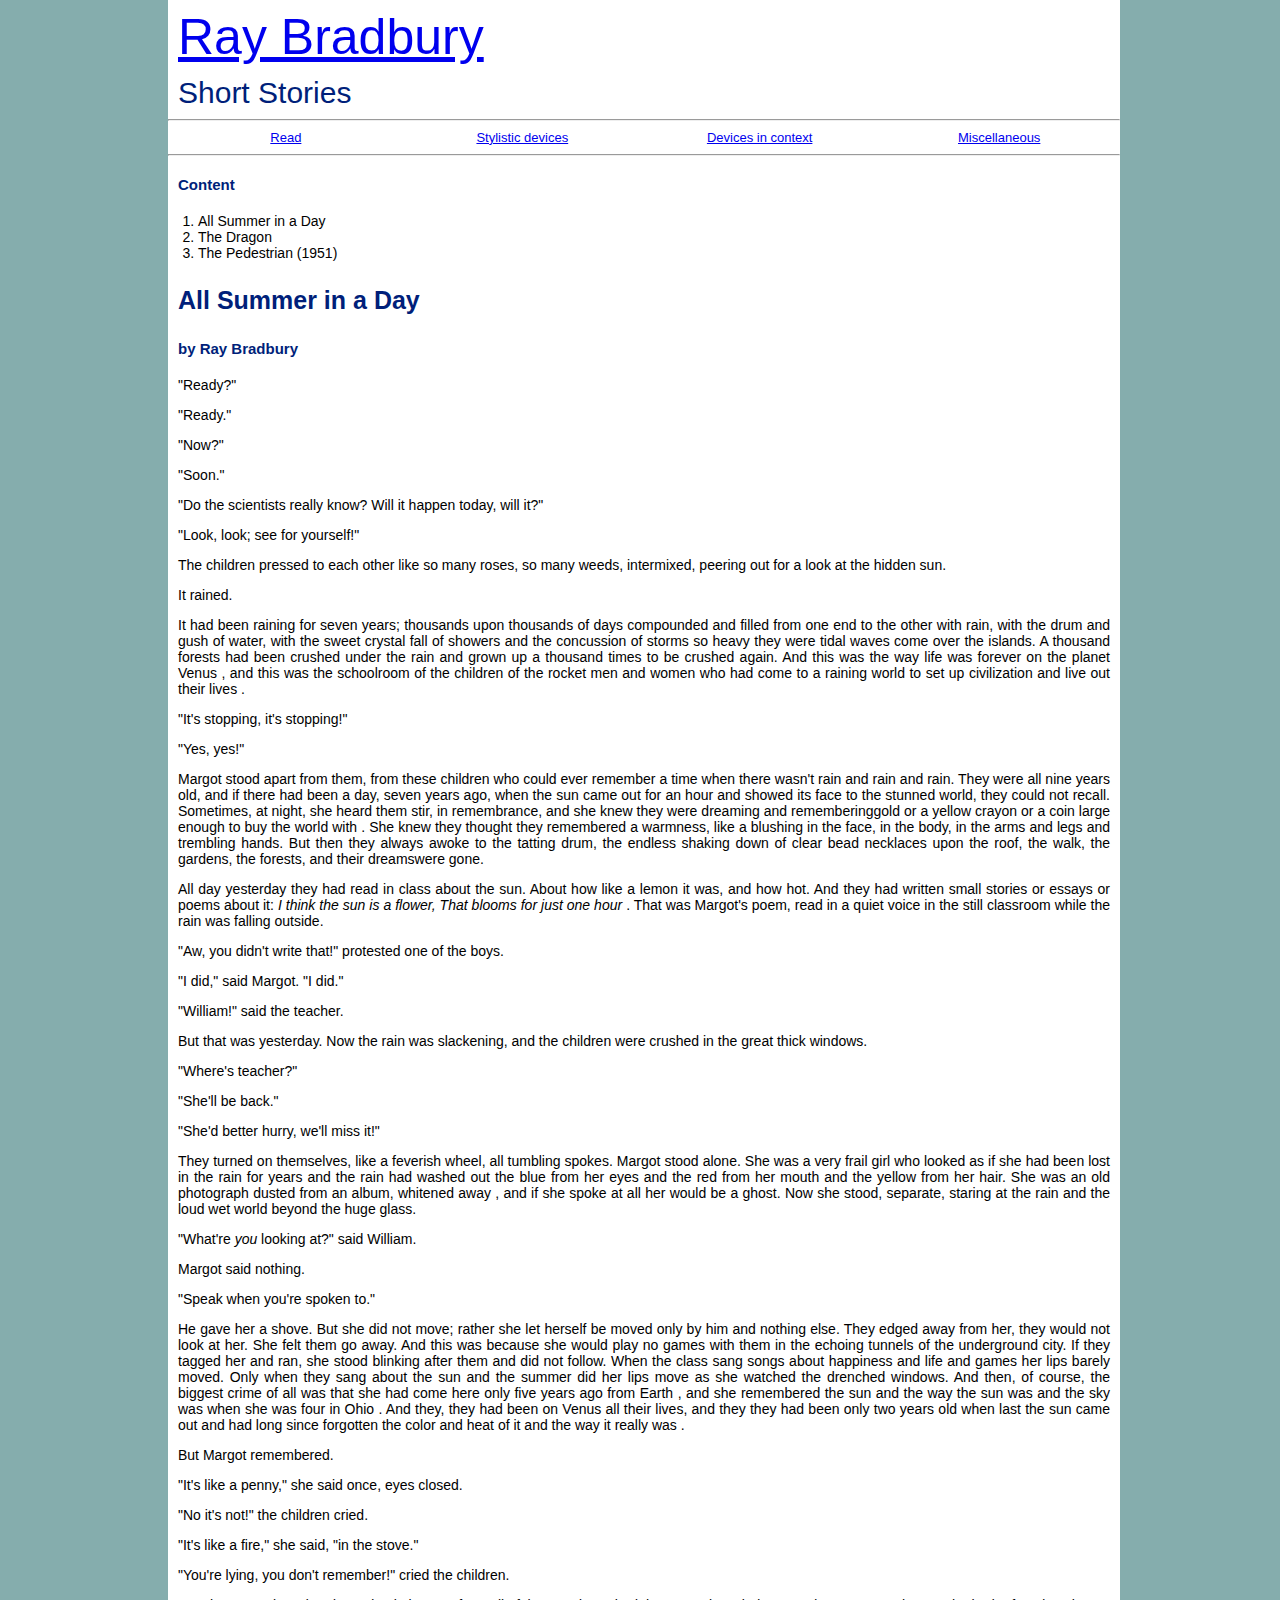
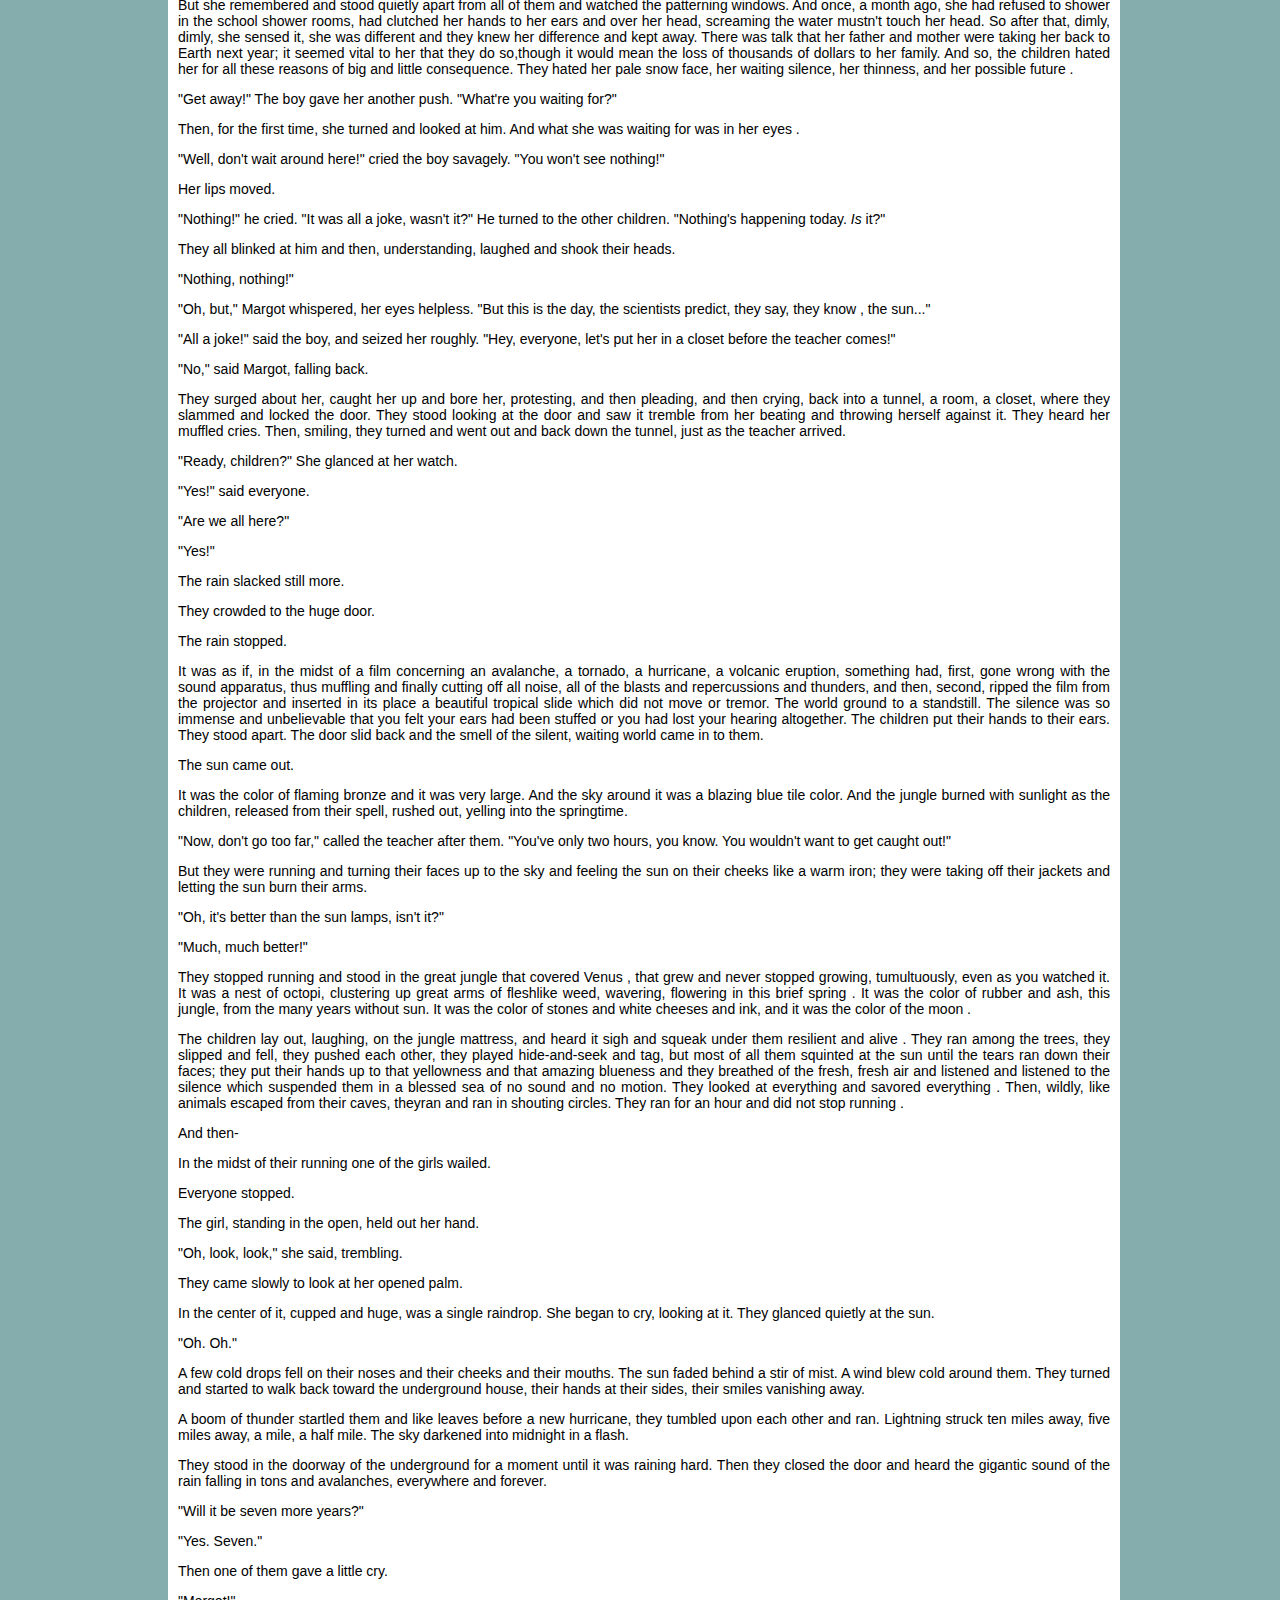
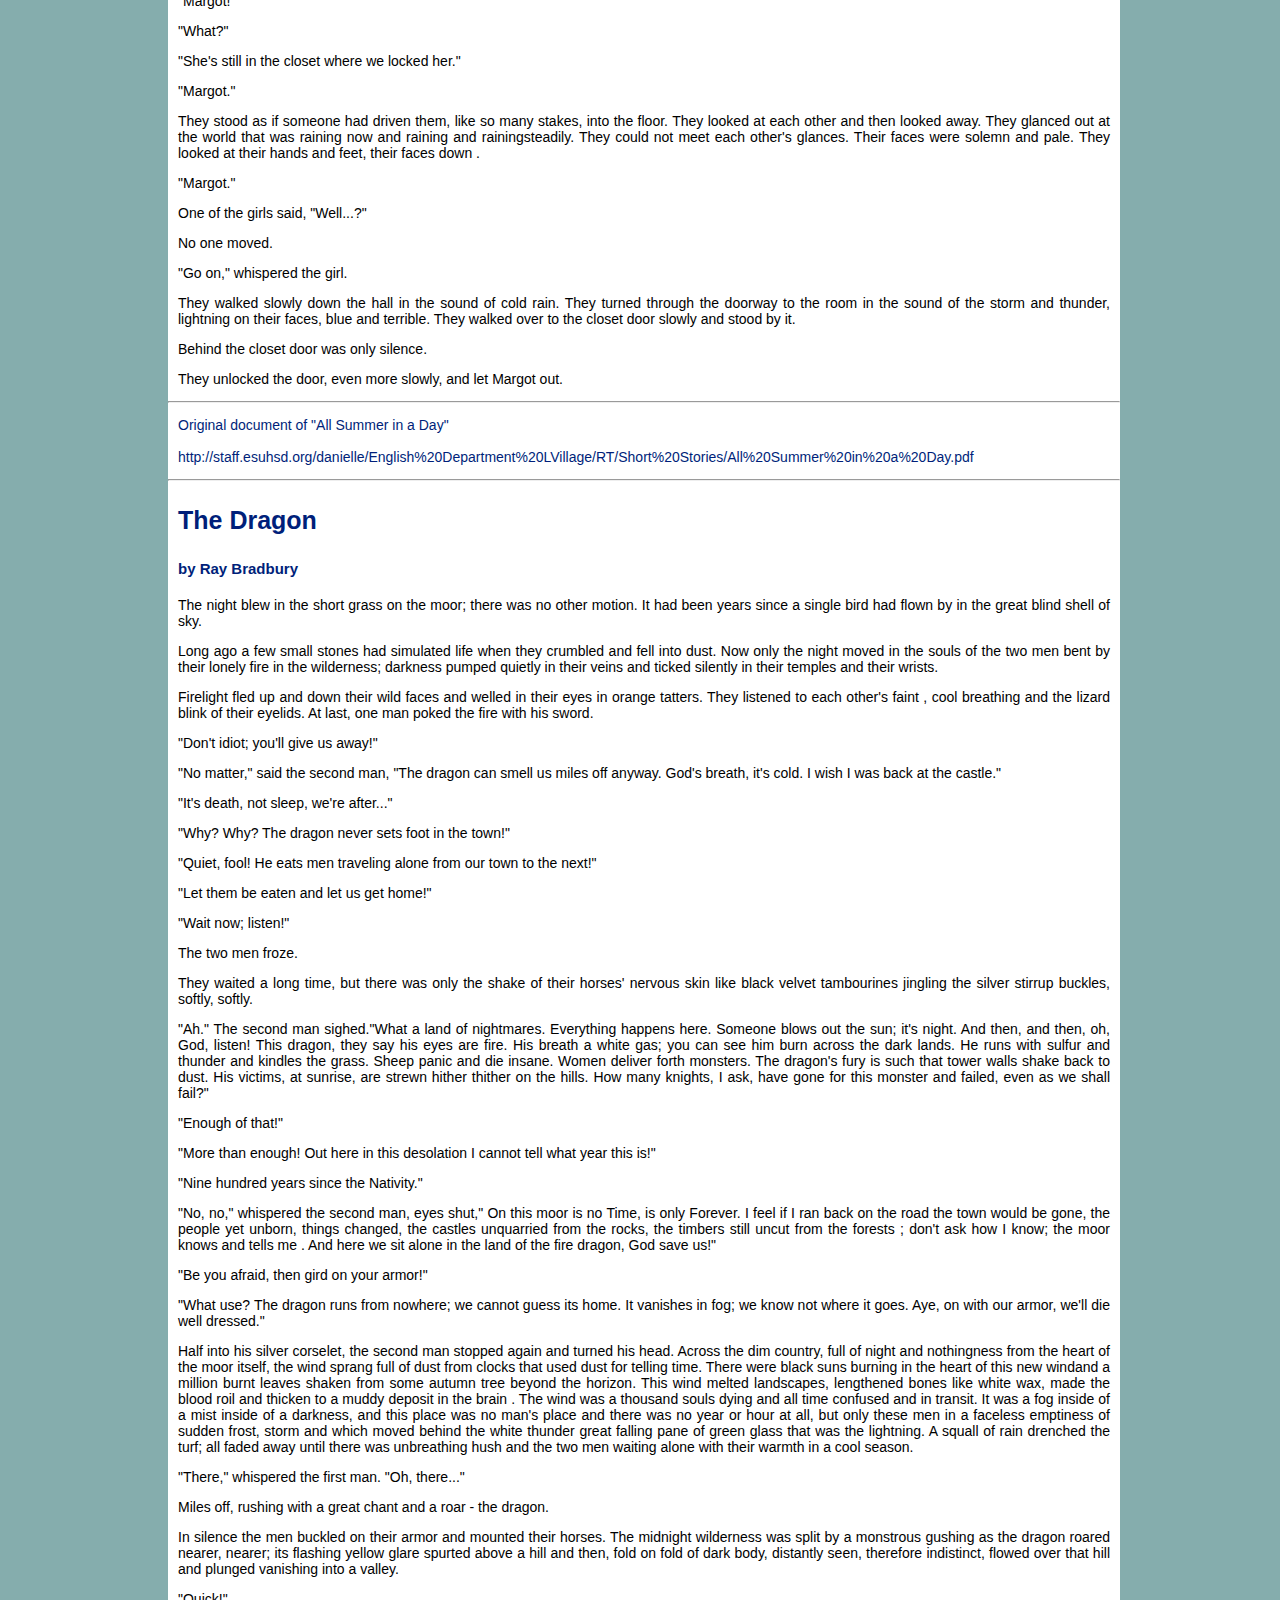
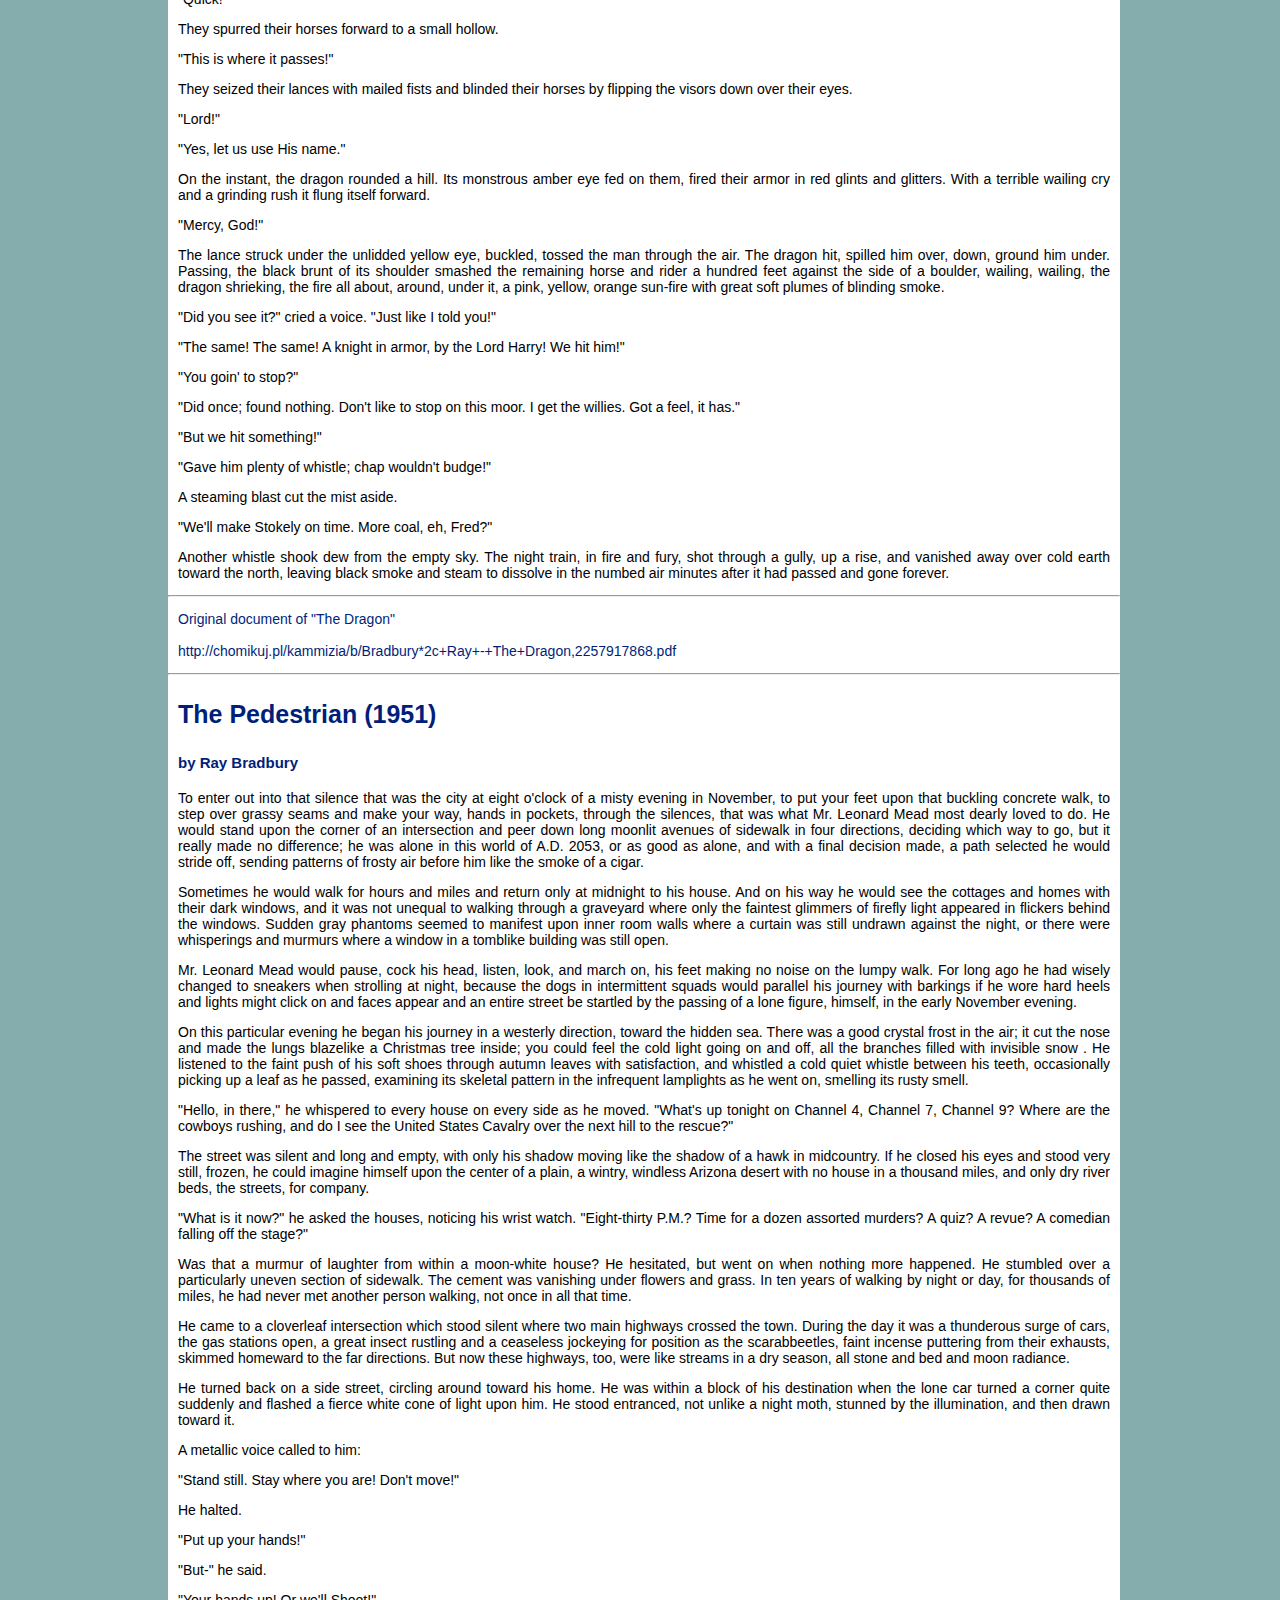
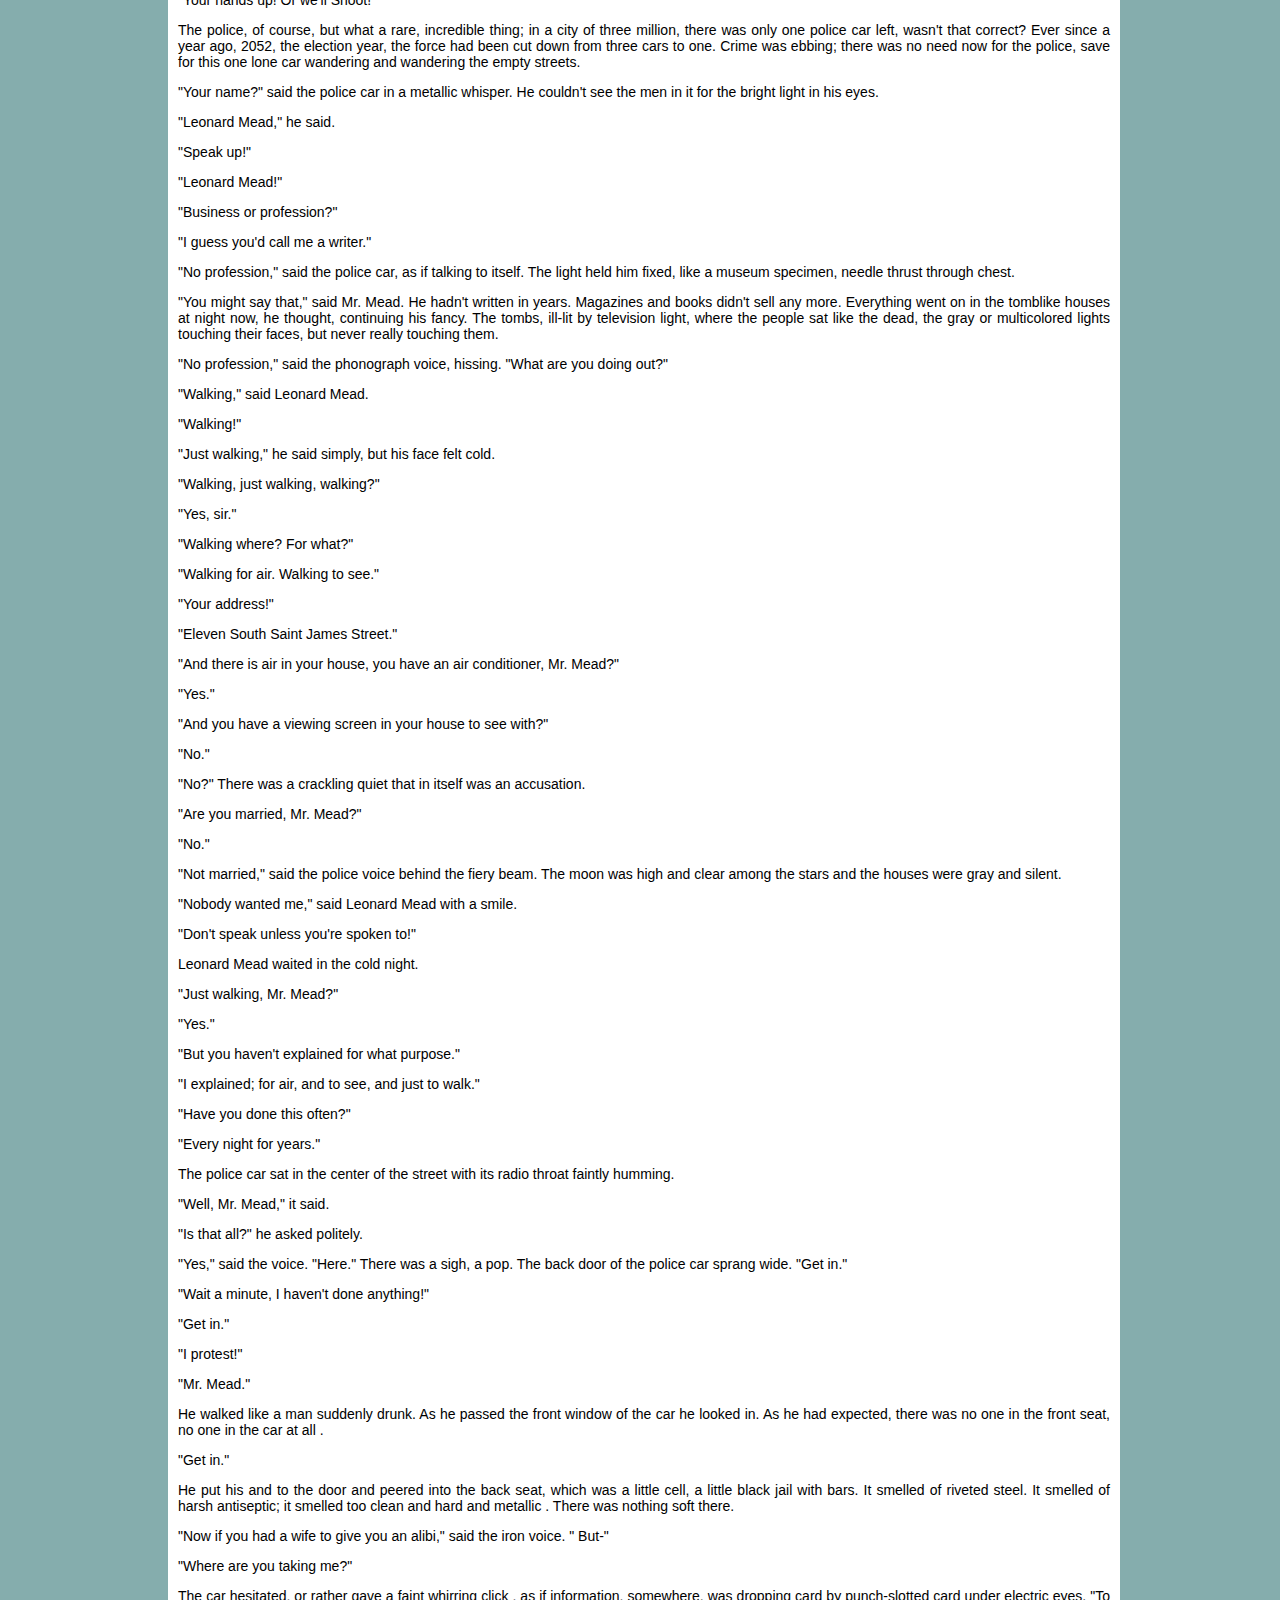
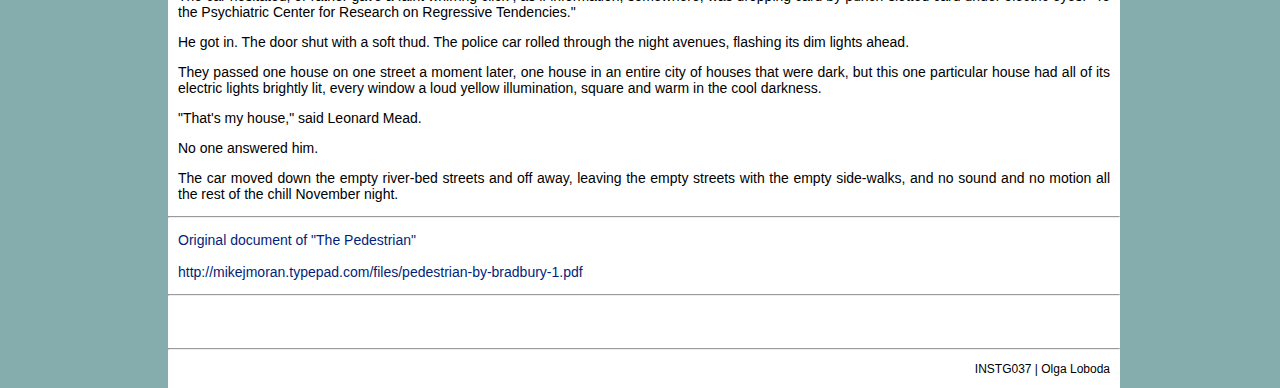
<file: ReadAll.html>
<!DOCTYPE html
  SYSTEM "http://www.w3.org/TR/xhtml1/DTD/xhtml1-transitional.dtd">
<html xmlns="http://www.w3.org/1999/xhtml">
   <head>
      <meta http-equiv="Content-Language" content="en-gb"></meta>
      <meta content="author" name="Olga Loboda"></meta>
      <meta content="module" name="INSTG037"></meta>
      <meta content="lecturer" name="Simon Mahony"></meta>
      <title>Ray Bradbury's short stories</title>
      <link rel="stylesheet" type="text/css" href="./CSS/bradbury.css"></link>
   </head>
   <body>
      <div>
         <h1><a href="index.html">Ray Bradbury</a></h1>
         <h2>Short Stories</h2>
         <hr></hr>
         <table>
            <tr>
               <td><a href="ReadAll.html">Read</a></td>
               <td><a href="Stylistics.html">Stylistic devices</a></td>
               <td><a href="Coloured.html">Devices in context</a></td>
               <td><a href="Miscellaneous.html">Miscellaneous</a></td>
            </tr>
         </table>
         <hr></hr>
         <h4>Content</h4>
         <ol>
            <li>All Summer in a Day</li>
            <li>The Dragon</li>
            <li>The Pedestrian
               (1951)
               
            </li>
         </ol>
         <h3>All Summer in a Day</h3>
         <h4> 
            by
            
            
                                Ray Bradbury
                            
         </h4>
         <p>
                            "Ready?"
                        
         </p>
         <p>
                            "Ready."
                        
         </p>
         <p>
                            "Now?"
                        
         </p>
         <p>
                            "Soon."
                        
         </p>
         <p>
                            "Do the scientists really know?
                                Will it happen today, will it?"
                            
                        
         </p>
         <p>
                            
                                "Look, look; see for yourself!"
                            
                        
         </p>
         <p>The children pressed to each other
                            like so many roses, so many weeds, intermixed, peering out for a look at the hidden sun.
                            
         </p>
         <p>It rained.</p>
         <p>It had been raining for seven years; thousands upon thousands of days compounded and filled from one end to the other with
            rain, 
                            with the drum and gush of water, with the 
                            sweet crystal fall of showers and the concussion of storms so heavy they were 
                            tidal waves come over the islands. A thousand forests had been crushed under the rain and grown up a thousand
            times to be crushed again. 
                            And this was the way life was forever on the planet
                                
                                    Venus
                                , and this was the schoolroom of the children of the rocket men and women who had come to a raining world to set up civilization
            and 
                                live out their lives
                            .
                        
         </p>
         <p>
                            
                                "It's stopping, it's stopping!"
                            
                        
         </p>
         <p>
                            
                                "Yes, yes!"
                            
                        
         </p>
         <p>
                            Margot stood apart from
                            them, from these children who could ever remember a time when there wasn't
                            rain and rain and rain. 
                            They were all nine years old, and if there had been a day, seven years ago, when
                            the sun came out for an hour and showed its face to the 
                            stunned world, they could not recall. Sometimes, at night,
                            she heard them stir, in remembrance, and 
                            she knew
                                they were
                                dreaming and rememberinggold or a yellow crayon or a coin large enough to buy the world with
                                .
                                She knew
                                they thought
                                they remembered a warmness, like a blushing
                                in the face, in the body, in the arms and legs and trembling hands. But then
                            they always awoke to the 
                            tatting drum, the endless shaking down of clear bead necklaces upon
                            the roof, the walk, the gardens,
                                the forests, and their dreamswere gone.
                        
         </p>
         <p>All day yesterday
                            they had read in class about the sun. About how
                            like a lemon it was, and how hot. And 
                            they had written small stories or essays or poems about it: 
                            <span style="font-style:italic">I think
                               the sun is a flower, That blooms for just one hour
                               </span>. That was
                            Margot's poem, read in a quiet voice in the still classroom while the rain was falling outside.
                        
         </p>
         <p>
                            "Aw, you didn't write that!" protested one of the boys.
                        
         </p>
         <p>
                            "I did," said 
                            Margot. 
                            "I did."  
                        
         </p>
         <p>
                            
                                "William!"
                             said the teacher.
                        
         </p>
         <p>But that was yesterday. Now the rain was slackening, and the children were crushed in the great thick windows.</p>
         <p>
                            "Where's teacher?"
                        
         </p>
         <p>
                            
                                "She'll be back."
                                            
                        
         </p>
         <p>
                            
                                "She'd better hurry, we'll miss it!"
                            
                        
         </p>
         <p>They turned on themselves,
                            like a feverish wheel, all tumbling spokes.
                            Margot stood alone.
                            She was a very frail girl who looked as if she had been lost in the rain for years and the rain had washed out
                                the blue from her eyes and the red from her mouth and the yellow from her hair.
                            She was an old photograph dusted from an album, whitened away
                            , and if she spoke at all her
                            would be a ghost. Now she stood, separate, staring at the rain and the
                            loud wet world beyond the huge glass.
                        
         </p>
         <p>
                            "What're <span style="font-style:italic">you</span> looking at?" said
                            William.
                        
         </p>
         <p>
                            Margot said nothing.
                        
         </p>
         <p>
                            "Speak when you're spoken to."
                        
         </p>
         <p>
                            He gave her a shove. But 
                            she did not move; rather
                            she let herself be moved only by him and nothing else.
                            They edged away from her,
                            they would not look at her.
                            She felt them go away. And this was because 
                            she would play no games with them in the echoing tunnels of the underground city. If they tagged her and ran, 
                            she stood 
                            blinking after them and did not follow. When the class sang songs about
                            happiness and life and games her lips barely moved.
                            Only when they sang about the sun and the summer did her lips move as she watched the drenched windows. And
            then, of course, the biggest crime of all was that
                            she had come here only five years ago from
                            
                                Earth
                            , and 
                            she remembered the sun and the way the sun was and the sky was when she was four in
                            
                                Ohio
                            .
                             And 
                                
                                    they,
                                    they
                                had been on
                                
                                    Venus
                                 all their lives, and 
                                
                                    they 
                                    they
                                had been only two years old when last the sun came out and had long since forgotten the
                                color and heat of it and the way it really was
                            .
                        
         </p>
         <p>But 
                            Margot remembered.
                        
         </p>
         <p>
                            "It's
                                like a penny,"
                            
                            she said once, eyes closed.
                        
         </p>
         <p>
                            "No it's not!" the children cried.
                        
         </p>
         <p>
                            "It's
                                like a fire,"
                            
                            she said,
                            "in the stove."
                        
         </p>
         <p>
                            "You're lying, you don't remember!" cried the children.
                        
         </p>
         <p>But 
                            she remembered and stood quietly apart from all of them and watched the patterning windows. And once, a month ago,
                            she had refused to shower in the school shower rooms, had clutched her hands to her ears and over her head, 
                            screaming the water mustn't touch her head. So after that,
                            dimly, dimly,
                            she sensed it,
                            she was different and
                            they knew her difference and kept away. There was talk that her father and mother were taking her back to
                            
                                Earth
                             next year; it seemed vital to her that
                            they do so,though it would mean the loss of thousands of dollars to her family. And so, 
                            the children hated her for all these reasons of big and little consequence. 
                            They hated her
                            pale
                                    snow face, her waiting silence, her thinness, and her possible future
                                .
                        
         </p>
         <p>
                            "Get away!" The boy gave her another push. 
                            "What're you waiting for?"
                        
         </p>
         <p>Then, for the first time,
                            she turned and looked at him. And 
                            what
                                she was waiting for was in her eyes
                            .
                        
         </p>
         <p>
                            "Well, don't wait around here!" cried the boy savagely.
                            "You won't see nothing!"
                        
         </p>
         <p>Her lips moved.</p>
         <p>
                            "Nothing!"
                            he cried.
                            "It was all a joke, wasn't it?"
                             He turned to the other children.
                            "Nothing's happening today. <span style="font-style:italic">Is</span> it?"
                        
         </p>
         <p>
                            They all 
                            blinked at him and then, understanding, laughed and shook their heads.
                        
         </p>
         <p>
                            
                                "Nothing, nothing!"
                            
                        
         </p>
         <p>
                            "Oh, but," 
                            Margot 
                            whispered, her eyes
                            helpless.
                            "But this is the day, the scientists
                                 predict,
                                    they say,
                                    they know
                                ,
                                the sun..."
                            
                        
         </p>
         <p>
                            "All a joke!" said the boy, and seized her roughly.
                            "Hey, everyone, let's put her in a closet before the teacher comes!"
                        
         </p>
         <p>
                            "No," said
                            Margot, falling back.
                        
         </p>
         <p>
                            They
                             surged about her, caught her up and bore her,
                             protesting, and then pleading, and then crying, back into
                             a tunnel, a room, a closet, where
                            they slammed and locked the door.
                            They stood looking at the door and saw it tremble from her
                            beating and throwing herself against
                            it.
                            They heard her muffled cries. Then, smiling,
                            they turned and went out and back down the tunnel, just as the teacher arrived.
                        
         </p>
         <p>
                            "Ready, children?"
                            She glanced at her watch.
                        
         </p>
         <p>
                            "Yes!" said everyone.
                        
         </p>
         <p>
                            "Are we all here?"
                        
         </p>
         <p>
                            "Yes!"
                        
         </p>
         <p>The rain slacked still more.</p>
         <p>
                            They crowded to the huge door.
                        
         </p>
         <p>The rain stopped.</p>
         <p>It was as if, in the midst of a film concerning
                            an avalanche, a tornado, a hurricane, a volcanic eruption,
                            something had, first, gone wrong with the sound apparatus, thus 
                                muffling and finally cutting off 
                                all noise, all of the blasts and repercussions and thunders, and then, second, ripped the film from the projector and inserted in its place 
                            a beautiful tropical slide which did not move or tremor. The world ground to a standstill. The silence was
            so immense and unbelievable that you 
                            felt your ears had been stuffed or you had lost your hearing altogether. The children put their hands to their
            ears.
                            They stood apart.
                            The door slid back and
                            the smell of the silent, waiting world came in to them.
         </p>
         <p>The sun came out.</p>
         <p>
                            It was the color of flaming bronze and
                            it was very large. And the sky around
                            it was a blazing blue tile color. And
                            the jungle burned with sunlight as the children,
                            released from their spell, rushed out, yelling into the springtime.
                        
         </p>
         <p>
                            "Now, don't go too far," called the teacher after them.
                            "You've only two hours, you know. You wouldn't want to get caught out!"
                        
         </p>
         <p>But 
                            they were running and turning their faces up to the sky and feeling the sun on their cheeks
                                like a warm iron;
                                they were taking off their jackets and
                                letting the sun burn their arms.
                        
         </p>
         <p>
                            "Oh, it's better than the sun lamps, isn't it?"
                        
         </p>
         <p>
                            
                                "Much, much better!"
                            
                        
         </p>
         <p>
                            They stopped running and stood in the great jungle that covered
                            
                                Venus
                            , that grew and never stopped growing, tumultuously, even as you watched
                            it.
                            
                            
                            It was a nest of octopi, clustering up great arms of 
                                    fleshlike weed, wavering, flowering in this brief spring
                                .
                                 It was the color of rubber and ash, this
                                jungle, from the many years without sun.
                                It was the color of stones and white cheeses and ink, and 
                                it was the color of the moon
                            .
                        
         </p>
         <p>The children lay out, laughing, on the
                            jungle mattress, and heard it sigh and 
                                squeak under them resilient and alive
                            .
                            They ran among the trees,
                            they slipped and fell,
                            they pushed each other,
                            they played hide-and-seek and tag, but most of all them squinted at the sun until the tears ran down their faces;
                            they put their hands up to that
                            yellowness and that amazing
                            blueness and
                            they breathed of the
                            fresh, fresh air
                            and listened and listened to the silence which suspended them in a
                                blessed sea of no sound and no motion.
                            They looked at everything and savored everything
                            . Then, wildly,
                            like animals escaped from their caves,
                            theyran and ran in
                                shouting circles.
                                They ran for an hour and did not stop running
                            .
                        
         </p>
         <p>
                            And then-
                            
         </p>
         <p>In the midst of their running one of the girls wailed.</p>
         <p>Everyone stopped.</p>
         <p>The girl, standing in the open, held out her hand.</p>
         <p>
                            "Oh,
                                look, look,"
                            
                            she said, trembling.    
                        
         </p>
         <p>
                            They came slowly to look at her opened palm.
                        
         </p>
         <p>In the center of
                            it,
                            cupped and huge, was a single raindrop.
                            She began to cry, looking at
                            it.
                            They glanced quietly at the sun.
                        
         </p>
         <p>
                            
                                "Oh. Oh."
                            
                        
         </p>
         <p>A few cold drops fell on their noses and their cheeks and their mouths. The sun faded behind a stir of mist. A wind blew cold
            around them.
                            They turned and started to walk back toward the underground house, their hands at their sides, their smiles 
                            vanishing away.
                        
         </p>
         <p>A boom of thunder startled them and
                            like leaves before a new hurricane,
                            they tumbled upon each other and ran.
                            Lightning struck ten miles away, five miles away, a mile, a half mile. The sky darkened into 
                            midnight in a flash.
                        
         </p>
         <p>
                            They stood in the doorway of the underground for a moment until it was raining hard. Then
                            they closed the door and heard the
                            gigantic sound of the rain falling in tons and avalanches, everywhere and forever.
                        
         </p>
         <p>
                            "Will it be seven more years?"
                        
         </p>
         <p>
                            "Yes. Seven."
                        
         </p>
         <p>Then one of them gave a little cry.</p>
         <p>
                            
                                "Margot!"
                            
                        
         </p>
         <p>
                            "What?"
                        
         </p>
         <p>
                            "She's still in the closet where we locked her."
                        
         </p>
         <p>
                            
                                "Margot."
                            
                        
         </p>
         <p>
                            They stood as if someone had driven them,
                            like so many stakes, into the floor.
                            They looked at each other and then looked away.
                                They glanced out at the world that was
                                raining now and raining and rainingsteadily.
                                They could not meet each other's glances. Their faces were
                                solemn and pale.
                                They looked at their hands and feet, their faces down
                            .
                        
         </p>
         <p>
                            
                                "Margot."
                            
                        
         </p>
         <p>One of the girls said,
                            "Well...?"
                        
         </p>
         <p>No one moved.</p>
         <p>
                            "Go on," whispered the girl.
                        
         </p>
         <p>
                            They walked slowly down the hall in the sound of cold rain.
                            They turned through the doorway to the room in the sound of the storm and thunder, lightning on their faces,
                            blue and terrible. 
                            They walked over to the closet door slowly and stood by
                            it.
                        
         </p>
         <p>Behind the closet door was only silence.</p>
         <p>
                            They unlocked the door, even more slowly, and let
                            Margot out.
                        
         </p>
         <hr></hr>
         <p class="source">Original document of
            "All Summer in a Day"
            <br></br>http://staff.esuhsd.org/danielle/English%20Department%20LVillage/RT/Short%20Stories/All%20Summer%20in%20a%20Day.pdf
         </p>
         <hr></hr>
         <h3>The Dragon</h3>
         <h4> 
            by
            
            
                                Ray Bradbury
                            
         </h4>
         <p>The night blew in the short grass on the moor; there was no other motion.
                            It had been years since a single bird had flown by in the great blind shell of sky.
                        
         </p>
         <p>Long ago 
                            a few small stones had simulated life when they crumbled and fell into dust. Now only the 
                             night moved in the souls of the two men
                            bent by their
                            lonely fire in the wilderness; 
                            darkness pumped quietly in their veins and ticked silently in their temples and their wrists. 
                        
         </p>
         <p>Firelight fled up and down their 
                            wild faces and welled in their eyes
                            in orange tatters. 
                            They listened to each other's faint
                            , cool breathing and the
                            lizard blink of their eyelids. At last, one man poked the fire with his sword.
                        
         </p>
         <p>
                            "Don't idiot; you'll give us away!"
                        
         </p>
         <p>
                            "No matter," said the second man, 
                            "The dragon can smell us miles off anyway. God's breath, it's cold. I wish I was back at the castle."
                        
         </p>
         <p>
                            
                                "It's death, not sleep, we're after..."
                            
                        
         </p>
         <p>
                            "Why? Why? The dragon never sets foot in the town!"
                        
         </p>
         <p>
                            "Quiet, fool! He eats men traveling alone from our town to the next!"
                        
         </p>
         <p>
                            "Let them be eaten and let us get home!"
                        
         </p>
         <p>
                            "Wait now; listen!"
                        
         </p>
         <p>The
                            two men froze.
                        
         </p>
         <p>
                            They waited a long time, but there was only the shake of their horses'
                            nervous skin
                            like black velvet tambourines
                                jingling the silver stirrup buckles,
                            softly, softly.
                        
         </p>
         <p>
                            "Ah." The second man sighed."What
                                a land of nightmares.
                                 Everything happens here.
                                 Someone blows out the sun; it's night.
                                And then, and then, oh, God, listen! This dragon, they say his
                                eyes are fire. His breath a white gas;
                                you can see him burn across the dark lands.
                                He runs with sulfur and thunder and kindles the grass.
                                Sheep panic and die insane. Women deliver forth monsters.
                                The dragon's fury is such that tower walls shake back to dust. His victims, at sunrise, are strewn hither thither on the hills. How many knights, I ask, have gone for this monster and
            failed, 
                                even as we shall fail?"
                            
                        
         </p>
         <p>
                            "Enough of that!"
                        
         </p>
         <p>
                            "More than enough! Out here in this desolation I cannot tell what year this is!"
                        
         </p>
         <p>
                            "Nine hundred years since
                                the Nativity."
                            
                        
         </p>
         <p>
                            "No, no," whispered the second man, eyes shut,"
                            On this moor is no
                                Time, is only
                                Forever. I feel if I ran back on the road
                                 the town would be gone, the people yet unborn, things changed, the
                                    castles unquarried from the rocks, the timbers still uncut from the forests
                                ; don't ask how I know; 
                                the moor knows and tells me
                                    . And here we sit alone in the land of the fire dragon, God save us!"
                            
                        
         </p>
         <p>
                            "Be you afraid, then gird on your armor!"
                        
         </p>
         <p>
                            "What use? The dragon runs from nowhere; we cannot guess its home.
                                It vanishes in fog; we know not where it goes. Aye, on with our armor, we'll die well dressed."
                            
                        
         </p>
         <p>Half into his silver corselet, the second man stopped again and turned his head. Across the
                            dim country,
                            full of night and nothingness from the heart of the moor itself,
                                the wind sprang full of dust from clocks that used dust for telling time.
                            There were black suns burning in the heart of this new windand a million burnt leaves shaken from some autumn tree beyond the horizon.
                            This wind
                                    melted landscapes, lengthened bones
                                         like white wax, made the blood roil and thicken to a muddy deposit in the brain
                                    .
                                The wind was a thousand souls dying and all time confused and in transit. It was a fog inside of a mist inside of a darkness, and this place was no man's place and there was no year or hour at all,
            but only these men in a
                            faceless emptiness of sudden frost, storm and which moved behind the
                            white thunder great falling pane of green glass that was the lightning. A
                            squall of rain drenched the turf; all faded away until there was unbreathing hush and the two men waiting alone with their warmth in a cool
            season.
                        
         </p>
         <p>
                            "There," whispered the first man.
                            "Oh,
                                there..."
                            
                        
         </p>
         <p>Miles off, rushing with
                            a great chant and a roar - the dragon.
                        
         </p>
         <p> In silence the men buckled on their armor 
                            and mounted their horses. The midnight wilderness was split by a monstrous gushing as the dragon roared
                            nearer, nearer; its flashing yellow glare spurted above a hill and then, fold on fold of dark body, 
                            distantly seen, therefore indistinct, flowed over that hill and plunged vanishing into a valley. 
                        
         </p>
         <p>
                            "Quick!"
                        
         </p>
         <p>
                            They spurred their horses forward to a small hollow.
                        
         </p>
         <p>
                            "This is where
                                it passes!"
                            
                        
         </p>
         <p>
                            They seized their lances with mailed fists and blinded their horses by flipping the visors down over their
            eyes.
                        
         </p>
         <p>
                            "Lord!"
                        
         </p>
         <p>
                            "Yes, let us use
                                His name."
                            
                        
         </p>
         <p>On the instant, the dragon rounded a hill. Its monstrous amber eye fed on them, fired their armor in red glints and glitters.
            With a 
                            terrible wailing cry and a grinding rush
                            it flung itself forward.
                        
         </p>
         <p>
                            "Mercy, God!"
                        
         </p>
         <p>The lance struck under the unlidded yellow eye, buckled, tossed the man through the air. The dragon hit, spilled him over,
            down, ground him under. 
                            Passing, the black brunt of its shoulder smashed the remaining horse and rider a hundred feet against the
            side of a boulder,
                             wailing, wailing, the dragon shrieking, the fire all about, around, under
                            it, a pink, yellow, orange sun-fire with great soft plumes of blinding smoke.
                        
         </p>
         <p>
                            "Did you see it?" cried a 
                            voice. 
                            "Just like I told you!"
                        
         </p>
         <p>
                            
                                "The same! The same! A 
                                knight in armor, by the Lord Harry! We hit him!"
                            
                        
         </p>
         <p>
                            "You goin' to stop?"
                        
         </p>
         <p>
                            "Did once; found nothing. Don't like to stop on this moor. I get the willies. Got a feel, it has."
                        
         </p>
         <p>
                            "But we hit something!"
                        
         </p>
         <p>
                            "Gave him plenty of whistle; chap wouldn't budge!"
                        
         </p>
         <p>A steaming blast cut the mist aside.</p>
         <p>
                            "We'll make
                                
                                    Stokely
                                 on time. More coal, eh,
                                Fred?"
                            
                        
         </p>
         <p>Another whistle shook dew from the empty sky. The night train, in
                            fire and fury, 
                            shot through a gully, up a rise, and vanished away
                             over cold earth toward the north, leaving black smoke and steam to dissolve in the numbed air minutes after 
                            it had passed and gone forever.
                        
         </p>
         <hr></hr>
         <p class="source">Original document of
            "The Dragon"
            <br></br>http://chomikuj.pl/kammizia/b/Bradbury*2c+Ray+-+The+Dragon,2257917868.pdf
         </p>
         <hr></hr>
         <h3>The Pedestrian
            (1951)
            
         </h3>
         <h4> 
            by
            
            
                                Ray Bradbury
                            
         </h4>
         <p>
                            To enter out into that silence that was the city at eight o'clock of a 
                            misty evening in
                            November, to put your feet upon that buckling concrete walk,
                            to step over grassy seams and make your way, hands in pockets, through the silences, that was what 
                            Mr. Leonard Mead most dearly loved to do.
                            He would stand upon the corner of an intersection and peer down long moonlit avenues of 
                            sidewalk in four directions, deciding which way to go, but it really made no difference; 
                            he was alone in this world of 
                            A.D. 2053, or as good as alone, and with a final decision made,
                            a path selected
                            he would stride off, sending patterns of frosty air before him 
                            like the smoke of a cigar. 
                        
         </p>
         <p>Sometimes
                            he would walk for hours and miles and return only at midnight to his house. And on his way
                            he would see the cottages and homes with their dark windows, and it was not unequal to 
                            walking through a graveyard where only the faintest glimmers of firefly light appeared in flickers behind
            the windows. Sudden 
                            gray phantoms seemed to manifest upon inner room walls where a curtain 
                            was still undrawn against the night, or there were whisperings and murmurs where a window in a 
                            tomblike building was still open. 
                        
         </p>
         <p>
                            Mr. Leonard Mead would 
                            pause, cock his head, listen, look, and march on, his feet making no noise on the 
                            lumpy walk. For long ago
                            he had wisely changed to sneakers when strolling at night, because the dogs in intermittent squads 
                            would parallel his journey with barkings if he wore hard heels and lights might click on and faces appear
            and an entire street be startled by the passing of a 
                            lone figure, himself, in the early 
                            November evening. 
                        
         </p>
         <p>On this particular evening 
                            he began his journey in a westerly direction, toward the hidden sea. There was a good 
                            crystal frost in the air;
                                
                                    it cut the nose and made the lungs blazelike a Christmas tree inside; you could feel the
                                cold light going on and off, all the 
                                branches filled with invisible snow
                            .
                            He listened to the faint push of his soft shoes through autumn leaves with satisfaction, and 
                            whistled a cold quiet
                            whistle between his teeth, occasionally picking up a leaf as
                            he passed, examining its skeletal pattern in the infrequent lamplights as 
                            he went on, smelling its rusty smell. 
                        
         </p>
         <p>
                            "Hello, in there," 
                            he 
                            whispered to every house on every side as 
                            he moved.
                            "What's up tonight on 
                                Channel 4, Channel 7, Channel 9? Where are the cowboys rushing, and do I see 
                                
                                    
                                        the United States
                                    Cavalry
                                 over the next hill to the rescue?" 
                            
                        
         </p>
         <p>The street was 
                            silent and long and empty, with only his shadow moving 
                            like the shadow of a hawk in midcountry. If
                            he closed his eyes and stood very still, 
                            frozen, 
                            he could imagine himself upon the center of a plain, a wintry,
                             windless
                            
                                Arizona
                                desert
                            with no house in a thousand miles, and only 
                            dry river beds, the streets, for company. 
                        
         </p>
         <p>
                            "What is it now?"
                            he asked the
                            houses, noticing his wrist watch. 
                            "Eight-thirty P.M.? Time for a dozen assorted murders? A quiz? A revue? A comedian falling off the stage?"
                        
         </p>
         <p>Was that a 
                            murmur of laughter from within a moon-white house?
                            He hesitated, but went on when nothing more happened. 
                            He stumbled over a particularly uneven section of sidewalk. The cement was vanishing under flowers and grass.
                            In ten years of walking by night or day, for thousands of miles, 
                            he had never met another person walking, not once in all that time.
                        
         </p>
         <p>
                            He came to a cloverleaf intersection which 
                            stood silent where two main highways crossed the town. During the day it was a 
                            thunderous  surge of cars, the gas stations open, a great insect 
                            rustling and a ceaseless jockeying for position 
                            as the scarabbeetles, faint incense puttering from their exhausts, skimmed homeward 
                            to the far directions. But now these highways, too, were
                            like streams in a dry season, 
                            all stone and bed and moon radiance. 
                        
         </p>
         <p>
                            He turned back on a side street, circling around toward his home.
                            He was within a block of his destination when the lone car turned a corner quite suddenly and flashed a fierce 
                            white cone of light upon him. 
                            He stood entranced, 
                            not unlike a night moth, stunned by the illumination, and then drawn toward it. 
                        
         </p>
         <p>A 
                            
                                metallic voice 
                             called to him: 
                        
         </p>
         <p>
                            "Stand still. Stay where you are! Don't move!"
                        
         </p>
         <p>
                            He halted.
                        
         </p>
         <p>
                            "Put up your hands!"
                        
         </p>
         <p>
                            
                                "But-"
                            
                            he said.
                        
         </p>
         <p>
                            "Your hands up! Or we'll Shoot!"
                        
         </p>
         <p>The police, of course, but what a rare, incredible thing; in a city of three million, there was only one police car left,
            wasn't that correct? 
                            Ever since a year ago, 
                            2052, the election year, the force had been cut down from three cars to one. Crime was ebbing; there was no need now for the 
                            police, save for this one lone car 
                            wandering and wandering the empty streets.
                        
         </p>
         <p>
                            "Your name?" said the police car in a 
                            metallic
                            whisper.
                            He couldn't see the men in it for the bright light in his eyes.
                        
         </p>
         <p>
                            
                                "Leonard Mead,"
                            
                            he said.
                        
         </p>
         <p>
                            "Speak up!"
                        
         </p>
         <p>
                            
                                "Leonard Mead!"
                            
                        
         </p>
         <p>
                            "Business or profession?"
                        
         </p>
         <p>
                            "I guess you'd call me a writer."
                        
         </p>
         <p>
                            "No profession,"
                             said the 
                                police car, as if talking to itself. The light held him fixed,
                            like a museum specimen,
                            needle thrust through chest. 
                        
         </p>
         <p>
                            "You might say that," said 
                            Mr.  Mead.
                            He hadn't written in years. Magazines and books didn't sell any more. Everything went on in the 
                            tomblike houses at night now, 
                            he thought, continuing his fancy. 
                            The tombs, ill-lit by television light, where the people sat
                            like the dead, the gray or multicolored lights touching their faces, but never really touching 
                            them.
                        
         </p>
         <p>
                            "No profession," said the 
                            phonograph voice, 
                            hissing.
                            "What are you doing out?"
                        
         </p>
         <p>
                            "Walking," said 
                            Leonard  Mead.
                        
         </p>
         <p>
                            "Walking!"
                        
         </p>
         <p>
                            "Just walking," 
                            he said simply, but his face felt cold.
                        
         </p>
         <p>
                            
                                "Walking, just walking, walking?"
                            
                        
         </p>
         <p>
                            "Yes, sir."
                        
         </p>
         <p>
                            "Walking where? For what?"
                        
         </p>
         <p>
                            
                                "Walking for air. Walking to see."
                            
                        
         </p>
         <p>
                            "Your address!"
                        
         </p>
         <p>
                            
                                "Eleven South Saint James Street."
                            
                        
         </p>
         <p>
                            "And there is air in your house, you have an air conditioner,
                                Mr.   Mead?"
                            
                        
         </p>
         <p>
                            "Yes."
                        
         </p>
         <p>
                            "And you have a
                                viewing screen in your house to see with?"
                            
                        
         </p>
         <p>
                            "No."
                        
         </p>
         <p>
                            "No?" There was a crackling quiet that in itself was an accusation.
                        
         </p>
         <p>
                            "Are you married,
                                Mr.  Mead?"
                            
                        
         </p>
         <p>
                            "No."
                        
         </p>
         <p>
                            "Not married," said the 
                            police voice behind the fiery beam. The moon was high and clear among the stars and 
                            the houses were 
                            gray and silent.
                        
         </p>
         <p>
                            "Nobody wanted me," said 
                            Leonard Mead with a smile. 
                        
         </p>
         <p>
                            "Don't speak unless you're spoken to!"
                        
         </p>
         <p>
                            Leonard Mead waited in the cold night. 
                        
         </p>
         <p>
                            "Just walking, 
                                Mr.  Mead?" 
                            
                        
         </p>
         <p>
                            "Yes."
                        
         </p>
         <p>
                            "But you haven't explained for what purpose."
                        
         </p>
         <p>
                            "I explained; for air, and to see, and just to walk." 
                        
         </p>
         <p>
                            "Have you done this often?"
                        
         </p>
         <p>
                            "Every night for years."
                        
         </p>
         <p>The 
                            police car sat in the center of the street with its 
                            radio throat faintly humming.
                        
         </p>
         <p>
                            "Well, 
                                Mr.  Mead," 
                            
                            it said. 
                        
         </p>
         <p>
                            "Is that all?"
                            he asked politely. 
                        
         </p>
         <p>
                            "Yes," said the
                            voice.
                            "Here." There was a sigh, a pop. The back door of the police car sprang wide. 
                            "Get in."
                        
         </p>
         <p>
                            "Wait a minute, I haven't done anything!"
                        
         </p>
         <p>
                            "Get in."
                        
         </p>
         <p>
                            "I protest!"
                        
         </p>
         <p>
                            
                                "Mr.  Mead." 
                            
                        
         </p>
         <p>He walked like a man suddenly drunk.
                            As
                                he passed the front window of the car he looked in. As 
                                he had expected, there was no one in the front seat, no one in the car at all
                            . 
                        
         </p>
         <p>
                            "Get in."
                        
         </p>
         <p>
                            He put his and to the door and peered into the back seat, which was a little cell, a little black 
                            jail with bars. 
                            It smelled of riveted steel. 
                                It smelled of harsh antiseptic; 
                                it smelled too clean and hard and metallic 
                            . There was nothing soft there.
                        
         </p>
         <p>
                            "Now if you had a wife to give you an alibi," said the 
                            iron voice. 
                            "
                                But-" 
                             
                        
         </p>
         <p>
                            "Where are you taking me?"
                        
         </p>
         <p>The
                            car hesitated, or rather gave a faint 
                                whirring click
                            , as if information, somewhere, was dropping card by punch-slotted card under 
                            electric eyes.
                            "To 
                                the Psychiatric Center for Research on Regressive Tendencies."
                            
                        
         </p>
         <p>He got in. The door shut with a soft thud. The police car rolled through the night avenues, flashing its dim lights ahead.</p>
         <p>They passed one house on one street a moment later, one house in an entire city of houses that were dark, but this one particular
            house had all 
                            of its electric lights brightly lit, every window a loud yellow illumination, square and warm in the
                            cool darkness.
                        
         </p>
         <p>
                            "That's my house," said 
                            Leonard Mead. 
                        
         </p>
         <p>No one answered him.</p>
         <p>The car moved down the empty 
                            river-bed streets and off away, leaving the empty streets with the empty side-walks, 
                            and no sound and no motion all the rest of the chill 
                            November night. 
                        
         </p>
         <hr></hr>
         <p class="source">Original document of
            "The Pedestrian"
            <br></br>http://mikejmoran.typepad.com/files/pedestrian-by-bradbury-1.pdf
         </p>
         <hr></hr><br></br><hr></hr>
         <p id="module">INSTG037 | Olga Loboda</p>
      </div>
   </body>
</html>
</file>
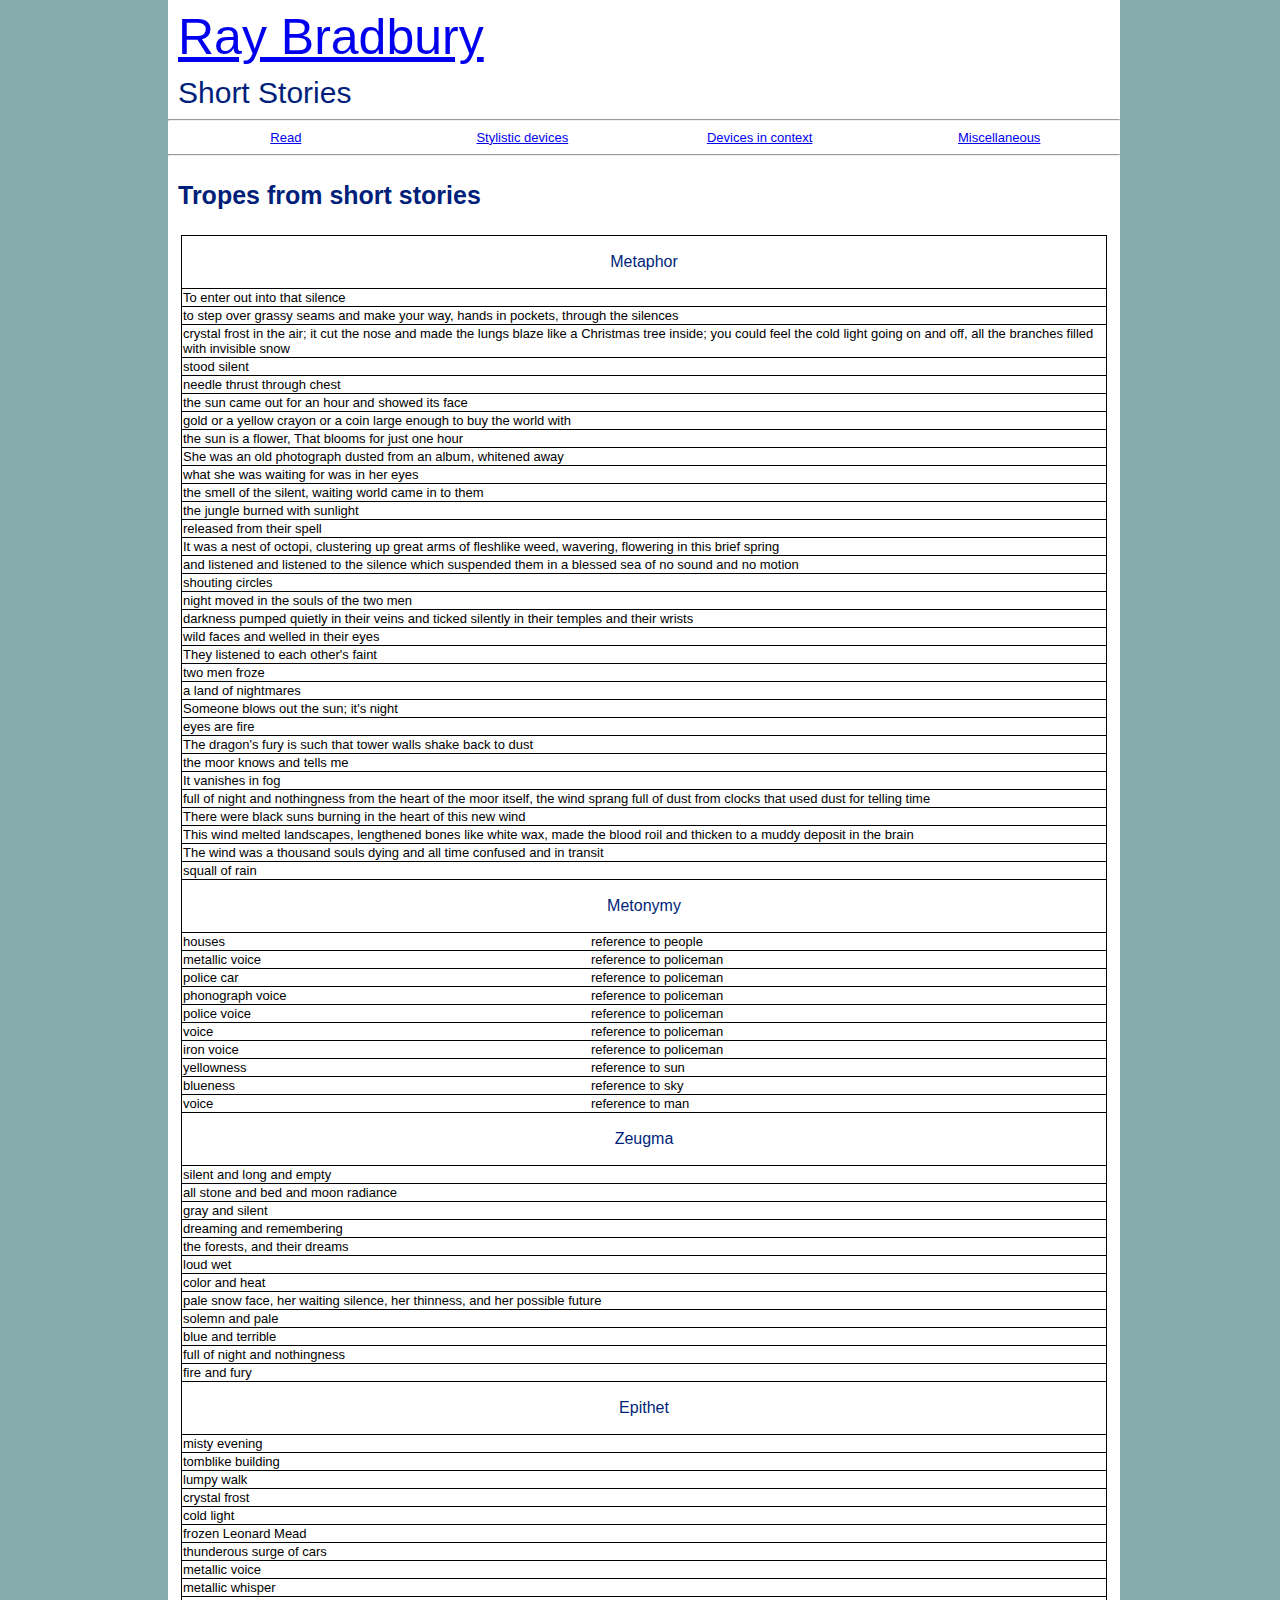
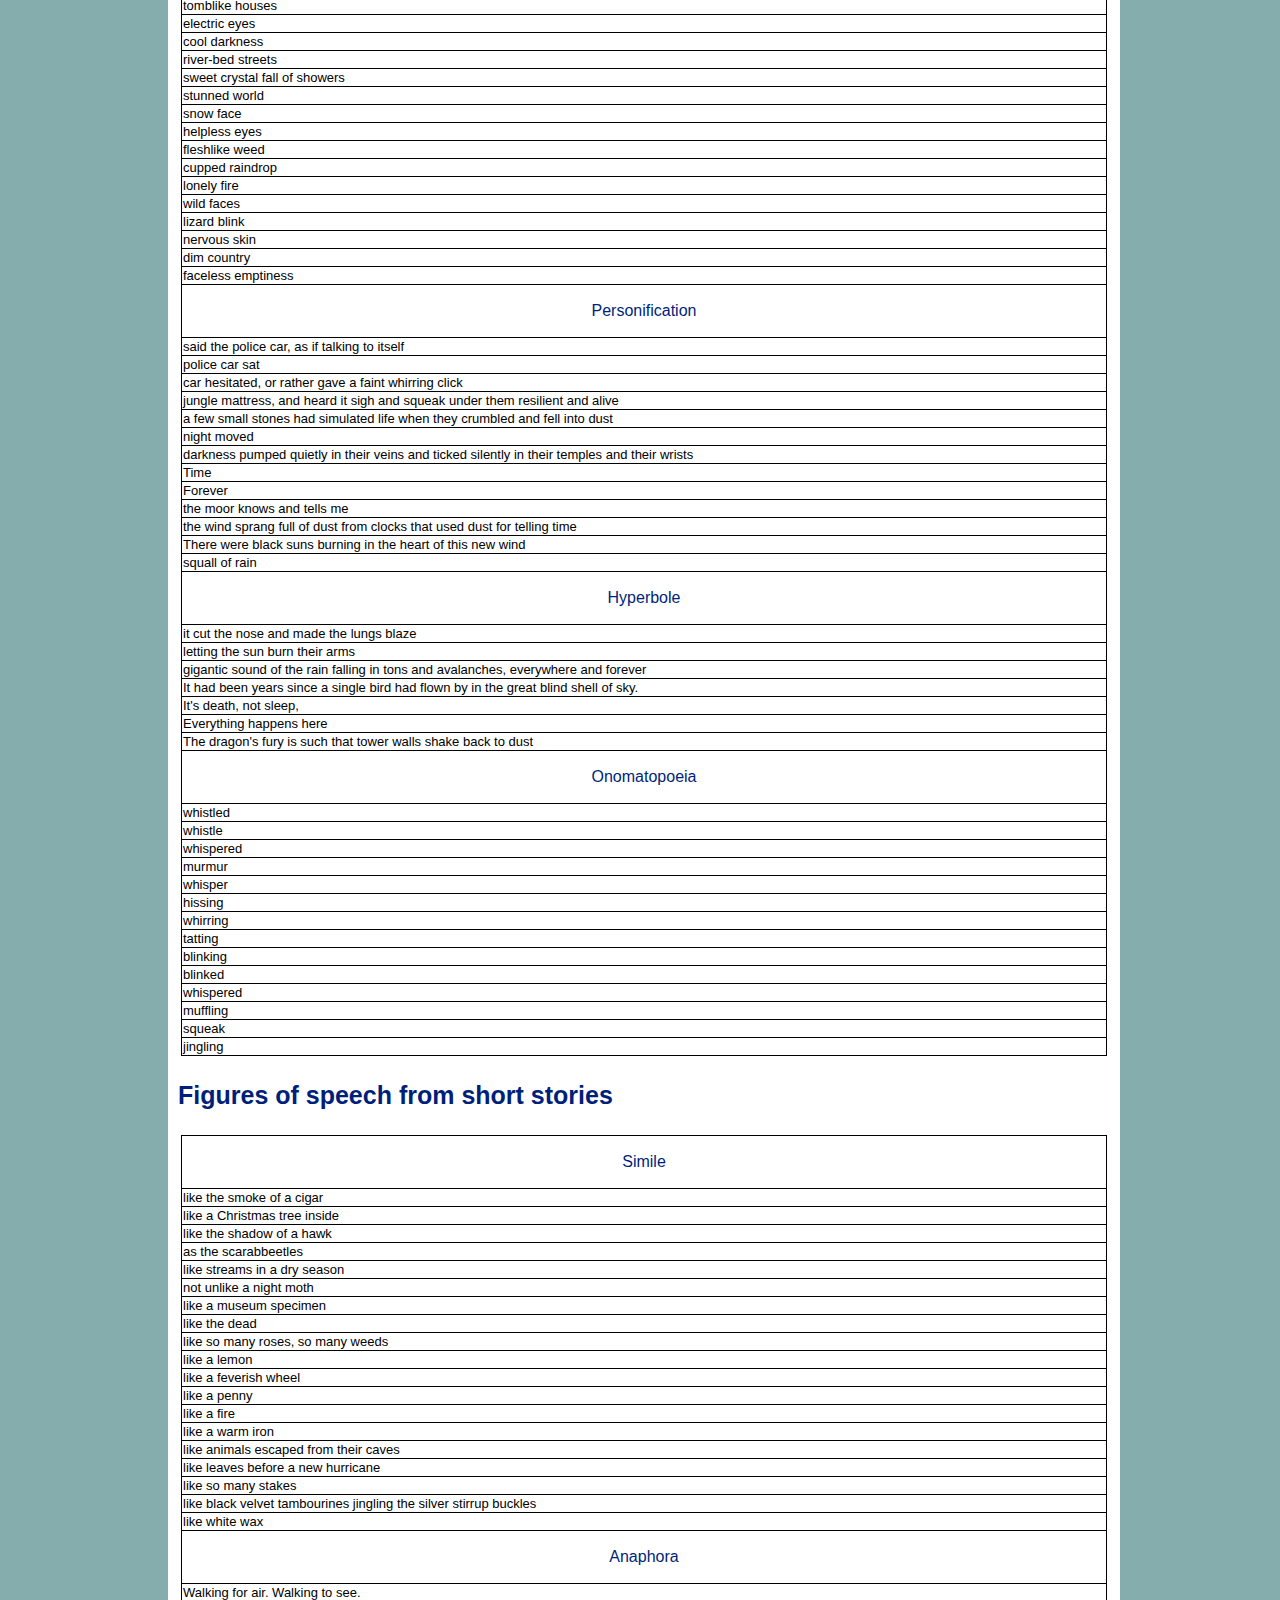
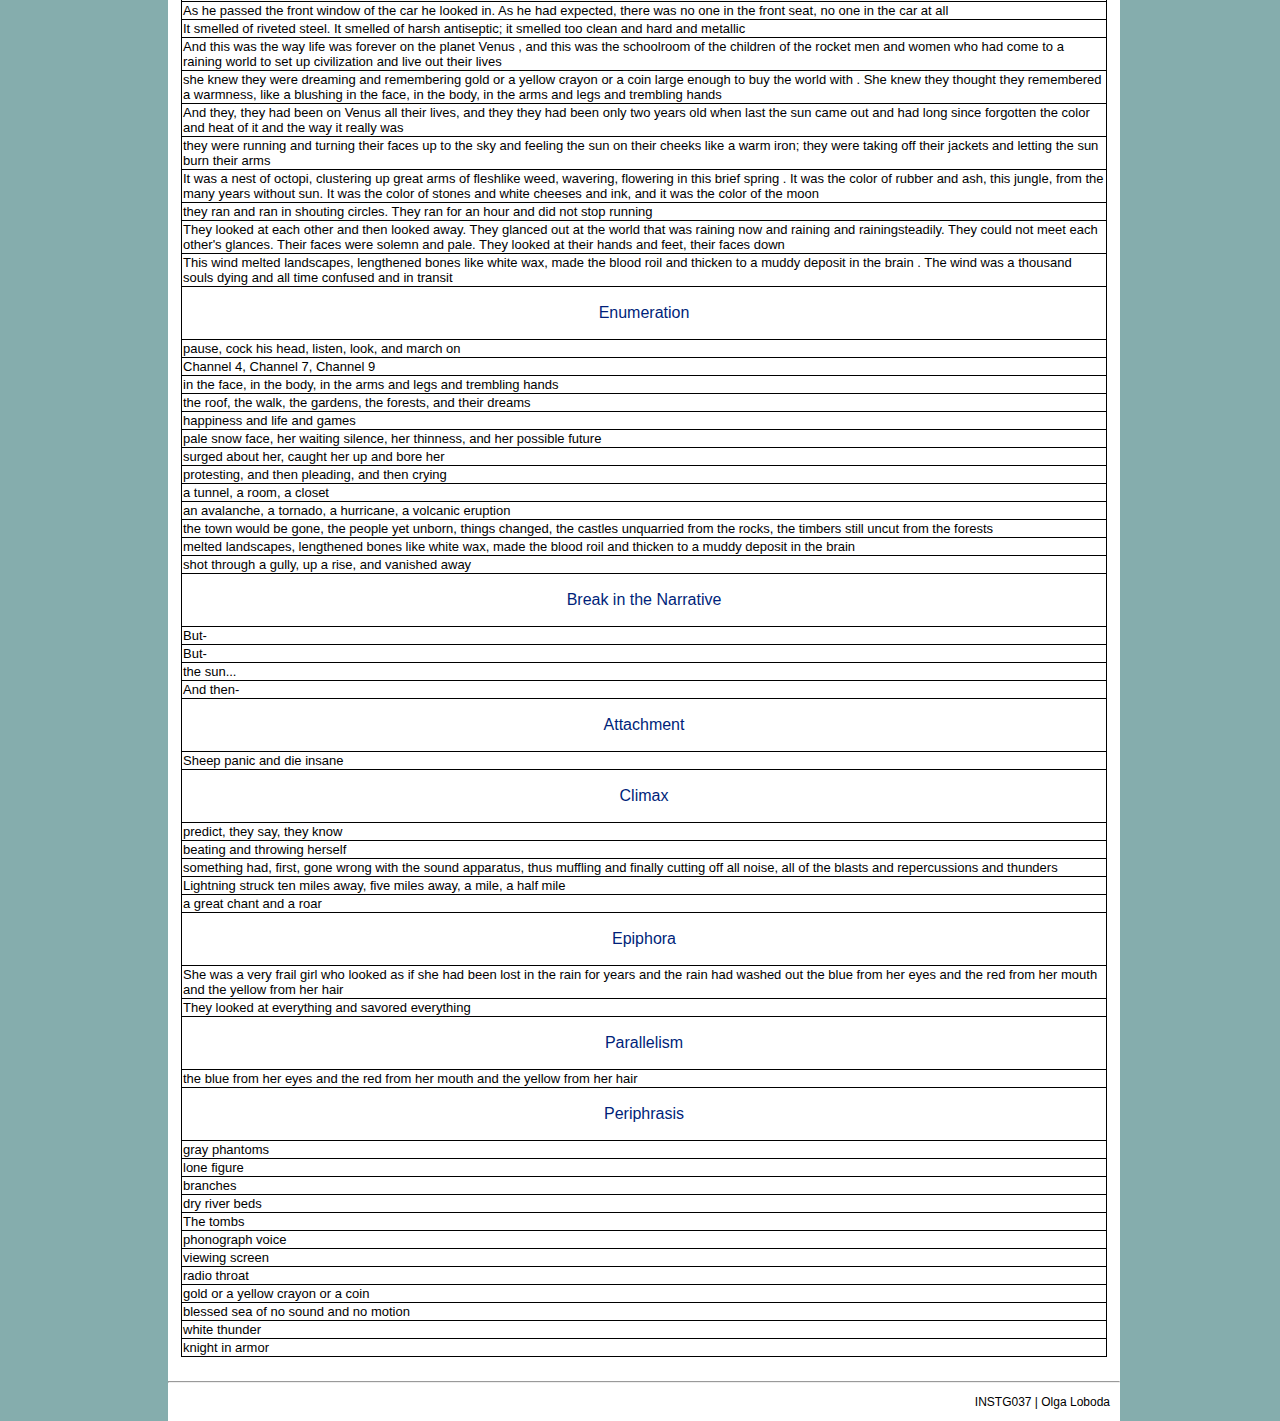
<file: Stylistics.html>
<!DOCTYPE html
  SYSTEM "http://www.w3.org/TR/xhtml1/DTD/xhtml1-transitional.dtd">
<html xmlns="http://www.w3.org/1999/xhtml">
   <head>
      <meta http-equiv="Content-Language" content="en-gb"></meta>
      <meta content="author" name="Olga Loboda"></meta>
      <meta content="module" name="INSTG037"></meta>
      <meta content="lecturer" name="Simon Mahony"></meta>
      <title>Ray Bradbury's short stories</title>
      <link rel="stylesheet" type="text/css" href="./CSS/bradbury.css"></link>
   </head>
   <body>
      <div>
         <h1><a href="index.html">Ray Bradbury</a></h1>
         <h2>Short Stories</h2>
         <hr></hr>
         <table>
            <tr>
               <td><a href="ReadAll.html">Read</a></td>
               <td><a href="Stylistics.html">Stylistic devices</a></td>
               <td><a href="Coloured.html">Devices in context</a></td>
               <td><a href="Miscellaneous.html">Miscellaneous</a></td>
            </tr>
         </table>
         <hr></hr>
         <h3>Tropes from short stories</h3>
         <table class="full">
            <tr class="full">
               <th class="full" colspan="2">Metaphor</th>
            </tr>
            <tr class="full">
               <td class="full" colspan="2">To enter out into that silence</td>
            </tr>
            <tr class="full">
               <td class="full" colspan="2">to step over grassy seams and make your way, hands in pockets, through the silences</td>
            </tr>
            <tr class="full">
               <td class="full" colspan="2">
                                      crystal frost in the air;
                                      
                                          it cut the nose and made the lungs blaze 
                                      like a Christmas tree inside; you could feel the
                                      cold light going on and off, all the 
                                      branches filled with invisible snow
                                  
               </td>
            </tr>
            <tr class="full">
               <td class="full" colspan="2">stood silent</td>
            </tr>
            <tr class="full">
               <td class="full" colspan="2">needle thrust through chest</td>
            </tr>
            <tr class="full">
               <td class="full" colspan="2">the sun came out for an hour and showed its face</td>
            </tr>
            <tr class="full">
               <td class="full" colspan="2">
                                          gold or a yellow crayon or a coin large enough to buy the world with
                                      
               </td>
            </tr>
            <tr class="full">
               <td class="full" colspan="2">the sun is a flower, That blooms for just one hour</td>
            </tr>
            <tr class="full">
               <td class="full" colspan="2">
                                      She was an old photograph dusted from an album, whitened away
                                  
               </td>
            </tr>
            <tr class="full">
               <td class="full" colspan="2">what
                                      she was waiting for was in her eyes
                                  
               </td>
            </tr>
            <tr class="full">
               <td class="full" colspan="2">the smell of the silent, waiting world came in to them</td>
            </tr>
            <tr class="full">
               <td class="full" colspan="2">the jungle burned with sunlight</td>
            </tr>
            <tr class="full">
               <td class="full" colspan="2">released from their spell</td>
            </tr>
            <tr class="full">
               <td class="full" colspan="2">
                                          It was a nest of octopi, clustering up great arms of 
                                          fleshlike weed, wavering, flowering in this brief spring
                                      
               </td>
            </tr>
            <tr class="full">
               <td class="full" colspan="2">
                                      and listened and listened to the silence which suspended them in a
                                      blessed sea of no sound and no motion
                                  
               </td>
            </tr>
            <tr class="full">
               <td class="full" colspan="2">shouting circles</td>
            </tr>
            <tr class="full">
               <td class="full" colspan="2">
                                       night moved in the souls of the two men
                                  
               </td>
            </tr>
            <tr class="full">
               <td class="full" colspan="2">
                                      darkness pumped quietly in their veins and ticked silently in their temples and their wrists
                                  
               </td>
            </tr>
            <tr class="full">
               <td class="full" colspan="2">
                                      wild faces and welled in their eyes
                                  
               </td>
            </tr>
            <tr class="full">
               <td class="full" colspan="2">
                                      They listened to each other's faint
                                  
               </td>
            </tr>
            <tr class="full">
               <td class="full" colspan="2">two men froze</td>
            </tr>
            <tr class="full">
               <td class="full" colspan="2">a land of nightmares</td>
            </tr>
            <tr class="full">
               <td class="full" colspan="2"> Someone blows out the sun; it's night</td>
            </tr>
            <tr class="full">
               <td class="full" colspan="2">eyes are fire</td>
            </tr>
            <tr class="full">
               <td class="full" colspan="2">
                                          The dragon's fury is such that tower walls shake back to dust
                                      
               </td>
            </tr>
            <tr class="full">
               <td class="full" colspan="2">
                                          the moor knows and tells me
                                          
                                      
               </td>
            </tr>
            <tr class="full">
               <td class="full" colspan="2">It vanishes in fog</td>
            </tr>
            <tr class="full">
               <td class="full" colspan="2">
                                      full of night and nothingness from the heart of the moor itself,
                                      the wind sprang full of dust from clocks that used dust for telling time
                                  
               </td>
            </tr>
            <tr class="full">
               <td class="full" colspan="2">
                                      There were black suns burning in the heart of this new wind
                                  
               </td>
            </tr>
            <tr class="full">
               <td class="full" colspan="2">This wind
                                          melted landscapes, lengthened bones
                                               like white wax, made the blood roil and thicken to a muddy deposit in the brain
                                          
                                      
               </td>
            </tr>
            <tr class="full">
               <td class="full" colspan="2">The wind was a thousand souls dying and all time confused and in transit</td>
            </tr>
            <tr class="full">
               <td class="full" colspan="2">
                                      squall of rain
                                  
               </td>
            </tr>
            <tr class="full">
               <th class="full" colspan="2">Metonymy</th>
            </tr>
            <tr class="full">
               <td class="full">houses </td>
               <td class="full">
                  
                  reference to people
               </td>
            </tr>
            <tr class="full">
               <td class="full">
                                      metallic voice 
                                   
               </td>
               <td class="full">
                  
                  reference to policeman
               </td>
            </tr>
            <tr class="full">
               <td class="full">police car </td>
               <td class="full">
                  
                  reference to policeman
               </td>
            </tr>
            <tr class="full">
               <td class="full">phonograph voice </td>
               <td class="full">
                  
                  reference to policeman
               </td>
            </tr>
            <tr class="full">
               <td class="full">police voice </td>
               <td class="full">
                  
                  reference to policeman
               </td>
            </tr>
            <tr class="full">
               <td class="full">voice </td>
               <td class="full">
                  
                  reference to policeman
               </td>
            </tr>
            <tr class="full">
               <td class="full">iron voice </td>
               <td class="full">
                  
                  reference to policeman
               </td>
            </tr>
            <tr class="full">
               <td class="full">yellowness </td>
               <td class="full">
                  
                  reference to sun
               </td>
            </tr>
            <tr class="full">
               <td class="full">blueness </td>
               <td class="full">
                  
                  reference to sky
               </td>
            </tr>
            <tr class="full">
               <td class="full">voice </td>
               <td class="full">
                  
                  reference to man
               </td>
            </tr>
            <tr class="full">
               <th class="full" colspan="2">Zeugma</th>
            </tr>
            <tr class="full">
               <td class="full" colspan="2">silent and long and empty</td>
            </tr>
            <tr class="full">
               <td class="full" colspan="2">all stone and bed and moon radiance</td>
            </tr>
            <tr class="full">
               <td class="full" colspan="2">gray and silent</td>
            </tr>
            <tr class="full">
               <td class="full" colspan="2">dreaming and remembering</td>
            </tr>
            <tr class="full">
               <td class="full" colspan="2">the forests, and their dreams</td>
            </tr>
            <tr class="full">
               <td class="full" colspan="2">loud wet</td>
            </tr>
            <tr class="full">
               <td class="full" colspan="2">color and heat</td>
            </tr>
            <tr class="full">
               <td class="full" colspan="2">pale
                                          snow face, her waiting silence, her thinness, and her possible future
                                      
               </td>
            </tr>
            <tr class="full">
               <td class="full" colspan="2">solemn and pale</td>
            </tr>
            <tr class="full">
               <td class="full" colspan="2">blue and terrible</td>
            </tr>
            <tr class="full">
               <td class="full" colspan="2">full of night and nothingness</td>
            </tr>
            <tr class="full">
               <td class="full" colspan="2">fire and fury</td>
            </tr>
            <tr class="full">
               <th class="full" colspan="2">Epithet</th>
            </tr>
            <tr class="full">
               <td class="full" colspan="2">misty evening</td>
            </tr>
            <tr class="full">
               <td class="full" colspan="2">tomblike building</td>
            </tr>
            <tr class="full">
               <td class="full" colspan="2">lumpy walk</td>
            </tr>
            <tr class="full">
               <td class="full" colspan="2">crystal frost</td>
            </tr>
            <tr class="full">
               <td class="full" colspan="2">cold light</td>
            </tr>
            <tr class="full">
               <td class="full" colspan="2">frozen Leonard Mead</td>
            </tr>
            <tr class="full">
               <td class="full" colspan="2">thunderous  surge of cars</td>
            </tr>
            <tr class="full">
               <td class="full" colspan="2">metallic voice</td>
            </tr>
            <tr class="full">
               <td class="full" colspan="2">metallic whisper</td>
            </tr>
            <tr class="full">
               <td class="full" colspan="2">tomblike houses</td>
            </tr>
            <tr class="full">
               <td class="full" colspan="2">electric eyes</td>
            </tr>
            <tr class="full">
               <td class="full" colspan="2">cool darkness</td>
            </tr>
            <tr class="full">
               <td class="full" colspan="2">river-bed streets</td>
            </tr>
            <tr class="full">
               <td class="full" colspan="2">sweet crystal fall of showers</td>
            </tr>
            <tr class="full">
               <td class="full" colspan="2">stunned world</td>
            </tr>
            <tr class="full">
               <td class="full" colspan="2">snow face</td>
            </tr>
            <tr class="full">
               <td class="full" colspan="2">helpless eyes</td>
            </tr>
            <tr class="full">
               <td class="full" colspan="2">fleshlike weed</td>
            </tr>
            <tr class="full">
               <td class="full" colspan="2">cupped raindrop</td>
            </tr>
            <tr class="full">
               <td class="full" colspan="2">lonely fire</td>
            </tr>
            <tr class="full">
               <td class="full" colspan="2">wild faces</td>
            </tr>
            <tr class="full">
               <td class="full" colspan="2">lizard blink</td>
            </tr>
            <tr class="full">
               <td class="full" colspan="2">nervous skin</td>
            </tr>
            <tr class="full">
               <td class="full" colspan="2">dim country</td>
            </tr>
            <tr class="full">
               <td class="full" colspan="2">faceless emptiness</td>
            </tr>
            <tr class="full">
               <th class="full" colspan="2">Personification</th>
            </tr>
            <tr class="full">
               <td class="full" colspan="2"> said the 
                                      police car, as if talking to itself
               </td>
            </tr>
            <tr class="full">
               <td class="full" colspan="2">police car sat</td>
            </tr>
            <tr class="full">
               <td class="full" colspan="2">car hesitated, or rather gave a faint 
                                      whirring click
                                  
               </td>
            </tr>
            <tr class="full">
               <td class="full" colspan="2">jungle mattress, and heard it sigh and 
                                      squeak under them resilient and alive
                                  
               </td>
            </tr>
            <tr class="full">
               <td class="full" colspan="2">a few small stones had simulated life when they crumbled and fell into dust</td>
            </tr>
            <tr class="full">
               <td class="full" colspan="2"> night moved</td>
            </tr>
            <tr class="full">
               <td class="full" colspan="2">darkness pumped quietly in their veins and ticked silently in their temples and their wrists</td>
            </tr>
            <tr class="full">
               <td class="full" colspan="2">Time</td>
            </tr>
            <tr class="full">
               <td class="full" colspan="2">Forever</td>
            </tr>
            <tr class="full">
               <td class="full" colspan="2">the moor knows and tells me
                                          
               </td>
            </tr>
            <tr class="full">
               <td class="full" colspan="2">the wind sprang full of dust from clocks that used dust for telling time</td>
            </tr>
            <tr class="full">
               <td class="full" colspan="2">There were black suns burning in the heart of this new wind</td>
            </tr>
            <tr class="full">
               <td class="full" colspan="2">squall of rain</td>
            </tr>
            <tr class="full">
               <th class="full" colspan="2">Hyperbole</th>
            </tr>
            <tr class="full">
               <td class="full" colspan="2">
                                          it cut the nose and made the lungs blaze
               </td>
            </tr>
            <tr class="full">
               <td class="full" colspan="2">letting the sun burn their arms</td>
            </tr>
            <tr class="full">
               <td class="full" colspan="2">gigantic sound of the rain falling in tons and avalanches, everywhere and forever</td>
            </tr>
            <tr class="full">
               <td class="full" colspan="2">It had been years since a single bird had flown by in the great blind shell of sky.</td>
            </tr>
            <tr class="full">
               <td class="full" colspan="2">It's death, not sleep,</td>
            </tr>
            <tr class="full">
               <td class="full" colspan="2"> Everything happens here</td>
            </tr>
            <tr class="full">
               <td class="full" colspan="2">The dragon's fury is such that tower walls shake back to dust</td>
            </tr>
            <tr class="full">
               <th class="full" colspan="2">Onomatopoeia</th>
            </tr>
            <tr class="full">
               <td class="full" colspan="2">whistled</td>
            </tr>
            <tr class="full">
               <td class="full" colspan="2">whistle</td>
            </tr>
            <tr class="full">
               <td class="full" colspan="2">whispered</td>
            </tr>
            <tr class="full">
               <td class="full" colspan="2">murmur</td>
            </tr>
            <tr class="full">
               <td class="full" colspan="2">whisper</td>
            </tr>
            <tr class="full">
               <td class="full" colspan="2">hissing</td>
            </tr>
            <tr class="full">
               <td class="full" colspan="2">whirring</td>
            </tr>
            <tr class="full">
               <td class="full" colspan="2">tatting</td>
            </tr>
            <tr class="full">
               <td class="full" colspan="2">blinking</td>
            </tr>
            <tr class="full">
               <td class="full" colspan="2">blinked</td>
            </tr>
            <tr class="full">
               <td class="full" colspan="2">whispered</td>
            </tr>
            <tr class="full">
               <td class="full" colspan="2">muffling</td>
            </tr>
            <tr class="full">
               <td class="full" colspan="2">squeak</td>
            </tr>
            <tr class="full">
               <td class="full" colspan="2">jingling</td>
            </tr>
         </table>
         <h3>Figures of speech from short stories</h3>
         <table class="full" style="margin-bottom:-20px;">
            <tr class="full">
               <th class="full" colspan="2">Simile</th>
            </tr>
            <tr class="full">
               <td class="full">like the smoke of a cigar</td>
            </tr>
            <tr class="full">
               <td class="full">like a Christmas tree inside</td>
            </tr>
            <tr class="full">
               <td class="full">like the shadow of a hawk</td>
            </tr>
            <tr class="full">
               <td class="full">as the scarabbeetles</td>
            </tr>
            <tr class="full">
               <td class="full">like streams in a dry season</td>
            </tr>
            <tr class="full">
               <td class="full">not unlike a night moth</td>
            </tr>
            <tr class="full">
               <td class="full">like a museum specimen</td>
            </tr>
            <tr class="full">
               <td class="full">like the dead</td>
            </tr>
            <tr class="full">
               <td class="full">like so many roses, so many weeds</td>
            </tr>
            <tr class="full">
               <td class="full">like a lemon</td>
            </tr>
            <tr class="full">
               <td class="full">like a feverish wheel</td>
            </tr>
            <tr class="full">
               <td class="full">like a penny</td>
            </tr>
            <tr class="full">
               <td class="full">like a fire</td>
            </tr>
            <tr class="full">
               <td class="full">like a warm iron</td>
            </tr>
            <tr class="full">
               <td class="full">like animals escaped from their caves</td>
            </tr>
            <tr class="full">
               <td class="full">like leaves before a new hurricane</td>
            </tr>
            <tr class="full">
               <td class="full">like so many stakes</td>
            </tr>
            <tr class="full">
               <td class="full">like black velvet tambourines
                                      jingling the silver stirrup buckles
               </td>
            </tr>
            <tr class="full">
               <td class="full"> like white wax</td>
            </tr>
            <tr class="full">
               <th class="full" colspan="2">Anaphora</th>
            </tr>
            <tr class="full">
               <td class="full" colspan="2">Walking for air. Walking to see.</td>
            </tr>
            <tr class="full">
               <td class="full" colspan="2">As
                                      he passed the front window of the car he looked in. As 
                                      he had expected, there was no one in the front seat, no one in the car at all
                                  
               </td>
            </tr>
            <tr class="full">
               <td class="full" colspan="2">
                                      It smelled of riveted steel. 
                                      It smelled of harsh antiseptic; 
                                      it smelled too clean and hard and metallic 
                                  
               </td>
            </tr>
            <tr class="full">
               <td class="full" colspan="2">And this was the way life was forever on the planet
                                      
                                          Venus
                                      , and this was the schoolroom of the children of the rocket men and women who had come to a raining world to set up civilization
                  and 
                                      live out their lives
                                  
               </td>
            </tr>
            <tr class="full">
               <td class="full" colspan="2">
                                      she knew
                                      they were
                                      dreaming and remembering
                                      
                                          gold or a yellow crayon or a coin large enough to buy the world with
                                      .
                                      She knew
                                      they thought
                                      they remembered a warmness, like a blushing
                                      in the face, in the body, in the arms and legs and trembling hands
                                  
               </td>
            </tr>
            <tr class="full">
               <td class="full" colspan="2"> And 
                                      
                                          they,
                                          they
                                      had been on
                                      
                                          Venus
                                       all their lives, and 
                                      
                                          they 
                                          they
                                      had been only two years old when last the sun came out and had long since forgotten the
                                      color and heat of it and the way it really was
                                  
               </td>
            </tr>
            <tr class="full">
               <td class="full" colspan="2">
                                      they were running and turning their faces up to the sky and feeling the sun on their cheeks
                                      like a warm iron;
                                      they were taking off their jackets and
                                      letting the sun burn their arms
                                  
               </td>
            </tr>
            <tr class="full">
               <td class="full" colspan="2">
                                      
                                          It was a nest of octopi, clustering up great arms of 
                                          fleshlike weed, wavering, flowering in this brief spring
                                      .
                                       It was the color of rubber and ash, this
                                      jungle, from the many years without sun.
                                      It was the color of stones and white cheeses and ink, and 
                                      it was the color of the moon
                                  
               </td>
            </tr>
            <tr class="full">
               <td class="full" colspan="2">
                                      they  
                                      ran and ran in
                                      shouting circles.
                                      They ran for an hour and did not stop running
                                  
               </td>
            </tr>
            <tr class="full">
               <td class="full" colspan="2">
                                      They looked at each other and then looked away.
                                      They glanced out at the world that was
                                      raining now and raining and rainingsteadily.
                                      They could not meet each other's glances. Their faces were
                                      solemn and pale.
                                      They looked at their hands and feet, their faces down
                                  
               </td>
            </tr>
            <tr class="full">
               <td class="full" colspan="2">
                                      This wind
                                          melted landscapes, lengthened bones
                                               like white wax, made the blood roil and thicken to a muddy deposit in the brain
                                          
                                      .
                                      The wind was a thousand souls dying and all time confused and in transit
                                  
               </td>
            </tr>
            <tr class="full">
               <th class="full" colspan="2">Enumeration</th>
            </tr>
            <tr class="full">
               <td class="full" colspan="2">pause, cock his head, listen, look, and march on</td>
            </tr>
            <tr class="full">
               <td class="full" colspan="2">Channel 4, Channel 7, Channel 9</td>
            </tr>
            <tr class="full">
               <td class="full" colspan="2">in the face, in the body, in the arms and legs and trembling hands</td>
            </tr>
            <tr class="full">
               <td class="full" colspan="2">the roof, the walk, the gardens,
                                      the forests, and their dreams
                                  
               </td>
            </tr>
            <tr class="full">
               <td class="full" colspan="2">happiness and life and games</td>
            </tr>
            <tr class="full">
               <td class="full" colspan="2">
                                      pale
                                          snow face, her waiting silence, her thinness, and her possible future
                                      
                                  
               </td>
            </tr>
            <tr class="full">
               <td class="full" colspan="2"> surged about her, caught her up and bore her</td>
            </tr>
            <tr class="full">
               <td class="full" colspan="2"> protesting, and then pleading, and then crying</td>
            </tr>
            <tr class="full">
               <td class="full" colspan="2"> a tunnel, a room, a closet</td>
            </tr>
            <tr class="full">
               <td class="full" colspan="2">an avalanche, a tornado, a hurricane, a volcanic eruption</td>
            </tr>
            <tr class="full">
               <td class="full" colspan="2"> the town would be gone, the people yet unborn, things changed, the
                                          castles unquarried from the rocks, the timbers still uncut from the forests
                                      
               </td>
            </tr>
            <tr class="full">
               <td class="full" colspan="2">melted landscapes, lengthened bones
                                               like white wax, made the blood roil and thicken to a muddy deposit in the brain
                                          
               </td>
            </tr>
            <tr class="full">
               <td class="full" colspan="2">shot through a gully, up a rise, and vanished away
                                  
               </td>
            </tr>
            <tr class="full">
               <th class="full" colspan="2">Break in the Narrative</th>
            </tr>
            <tr class="full">
               <td class="full" colspan="2">But-</td>
            </tr>
            <tr class="full">
               <td class="full" colspan="2">But-</td>
            </tr>
            <tr class="full">
               <td class="full" colspan="2">the sun...</td>
            </tr>
            <tr class="full">
               <td class="full" colspan="2">And then-</td>
            </tr>
            <tr class="full">
               <th class="full" colspan="2">Attachment</th>
            </tr>
            <tr class="full">
               <td class="full" colspan="2">Sheep panic and die insane</td>
            </tr>
            <tr class="full">
               <th class="full" colspan="2">Climax</th>
            </tr>
            <tr class="full">
               <td class="full" colspan="2"> predict,
                                          they say,
                                          they know
                                      
               </td>
            </tr>
            <tr class="full">
               <td class="full" colspan="2">beating and throwing herself</td>
            </tr>
            <tr class="full">
               <td class="full" colspan="2">something had, first, gone wrong with the sound apparatus, thus 
                                      muffling and finally cutting off 
                                      all noise, all of the blasts and repercussions and thunders
               </td>
            </tr>
            <tr class="full">
               <td class="full" colspan="2">Lightning struck ten miles away, five miles away, a mile, a half mile</td>
            </tr>
            <tr class="full">
               <td class="full" colspan="2">a great chant and a roar</td>
            </tr>
            <tr class="full">
               <th class="full" colspan="2">Epiphora</th>
            </tr>
            <tr class="full">
               <td class="full" colspan="2">
                                      She was a very frail girl who looked as if she had been lost in the rain for years and the rain had washed out
                                      the blue from her eyes and the red from her mouth and the yellow from her hair
                                  
               </td>
            </tr>
            <tr class="full">
               <td class="full" colspan="2">
                                      They looked at everything and savored everything
                                  
               </td>
            </tr>
            <tr class="full">
               <th class="full" colspan="2">Parallelism</th>
            </tr>
            <tr class="full">
               <td class="full" colspan="2">the blue from her eyes and the red from her mouth and the yellow from her hair</td>
            </tr>
            <tr class="full">
               <th class="full" colspan="2">Periphrasis</th>
            </tr>
            <tr class="full">
               <td class="full" colspan="2">gray phantoms</td>
            </tr>
            <tr class="full">
               <td class="full" colspan="2">lone figure</td>
            </tr>
            <tr class="full">
               <td class="full" colspan="2">branches</td>
            </tr>
            <tr class="full">
               <td class="full" colspan="2">dry river beds</td>
            </tr>
            <tr class="full">
               <td class="full" colspan="2">The tombs</td>
            </tr>
            <tr class="full">
               <td class="full" colspan="2">
                                      phonograph voice
                                  
               </td>
            </tr>
            <tr class="full">
               <td class="full" colspan="2">viewing screen</td>
            </tr>
            <tr class="full">
               <td class="full" colspan="2">radio throat</td>
            </tr>
            <tr class="full">
               <td class="full" colspan="2">gold or a yellow crayon or a coin</td>
            </tr>
            <tr class="full">
               <td class="full" colspan="2">blessed sea of no sound and no motion</td>
            </tr>
            <tr class="full">
               <td class="full" colspan="2">white thunder</td>
            </tr>
            <tr class="full">
               <td class="full" colspan="2">knight in armor</td>
            </tr>
         </table><br></br><hr></hr>
         <p id="module">INSTG037 | Olga Loboda</p>
      </div>
   </body>
</html>
</file>
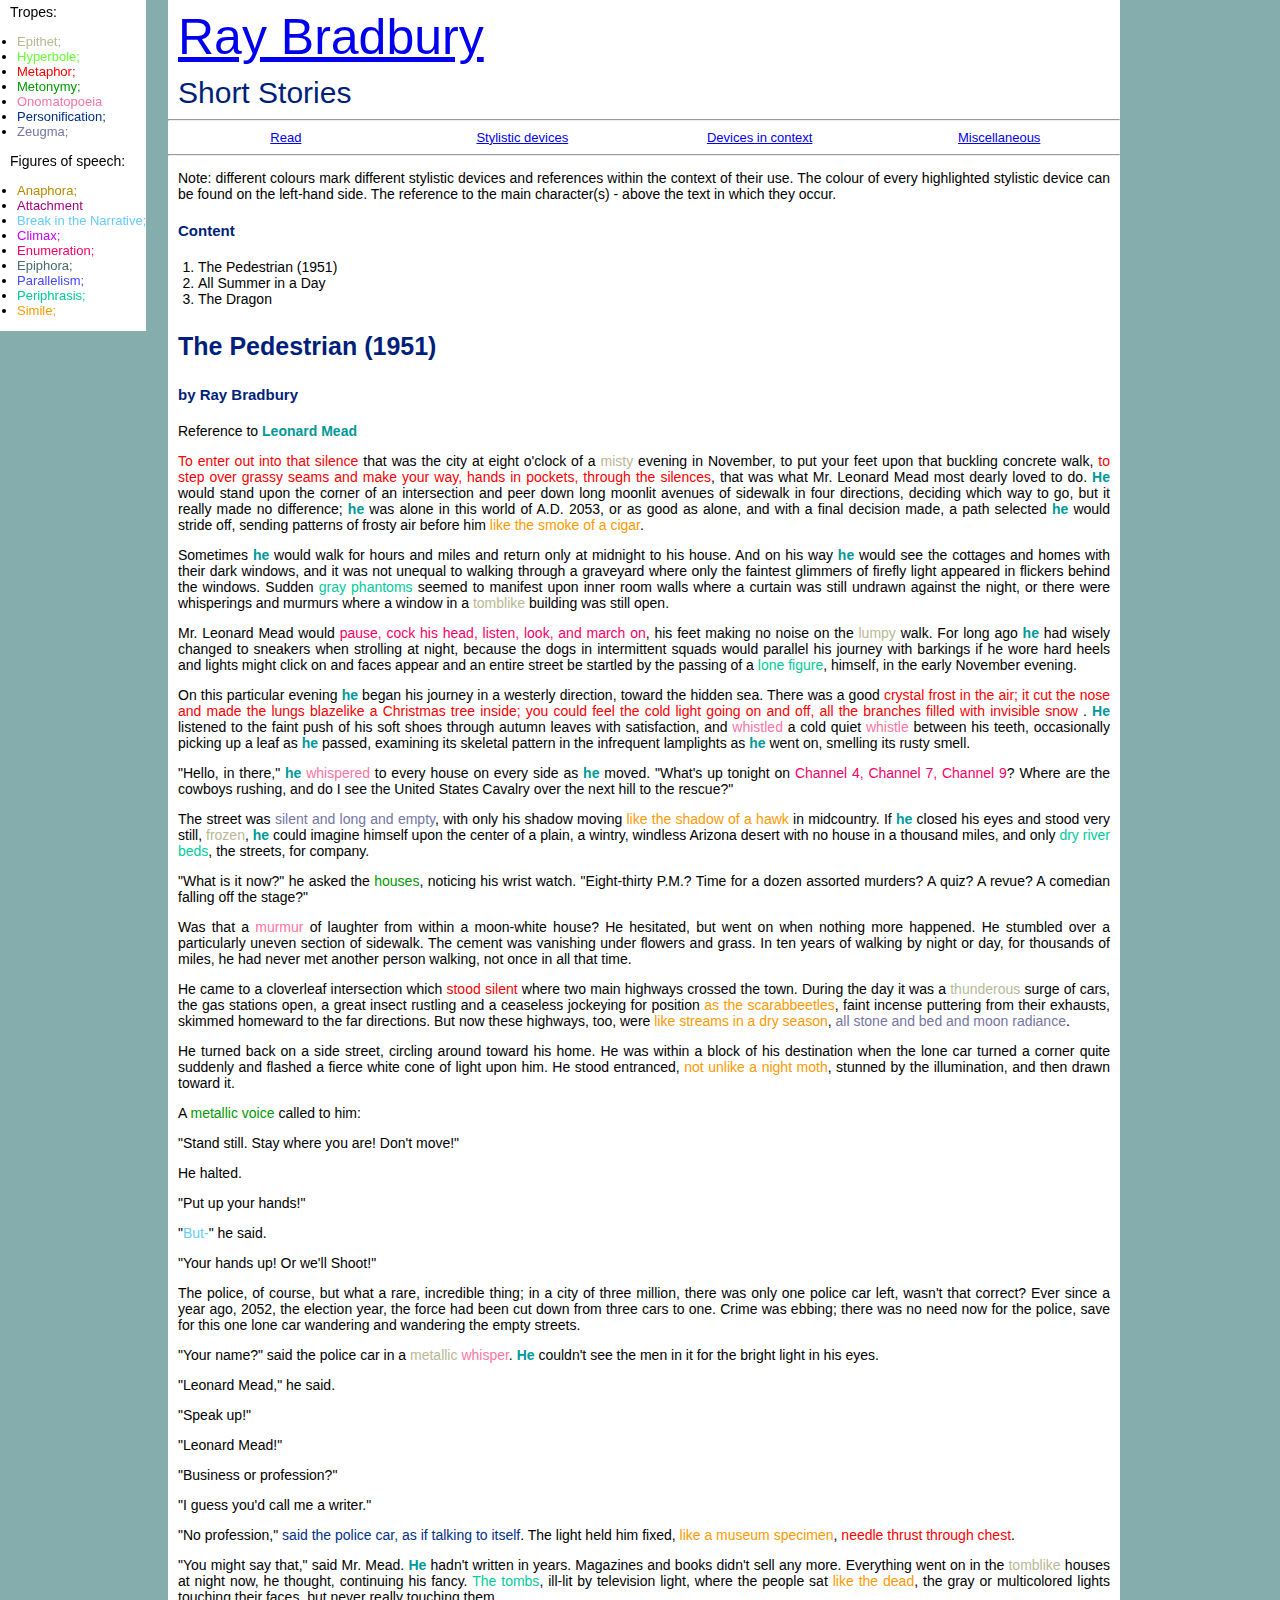
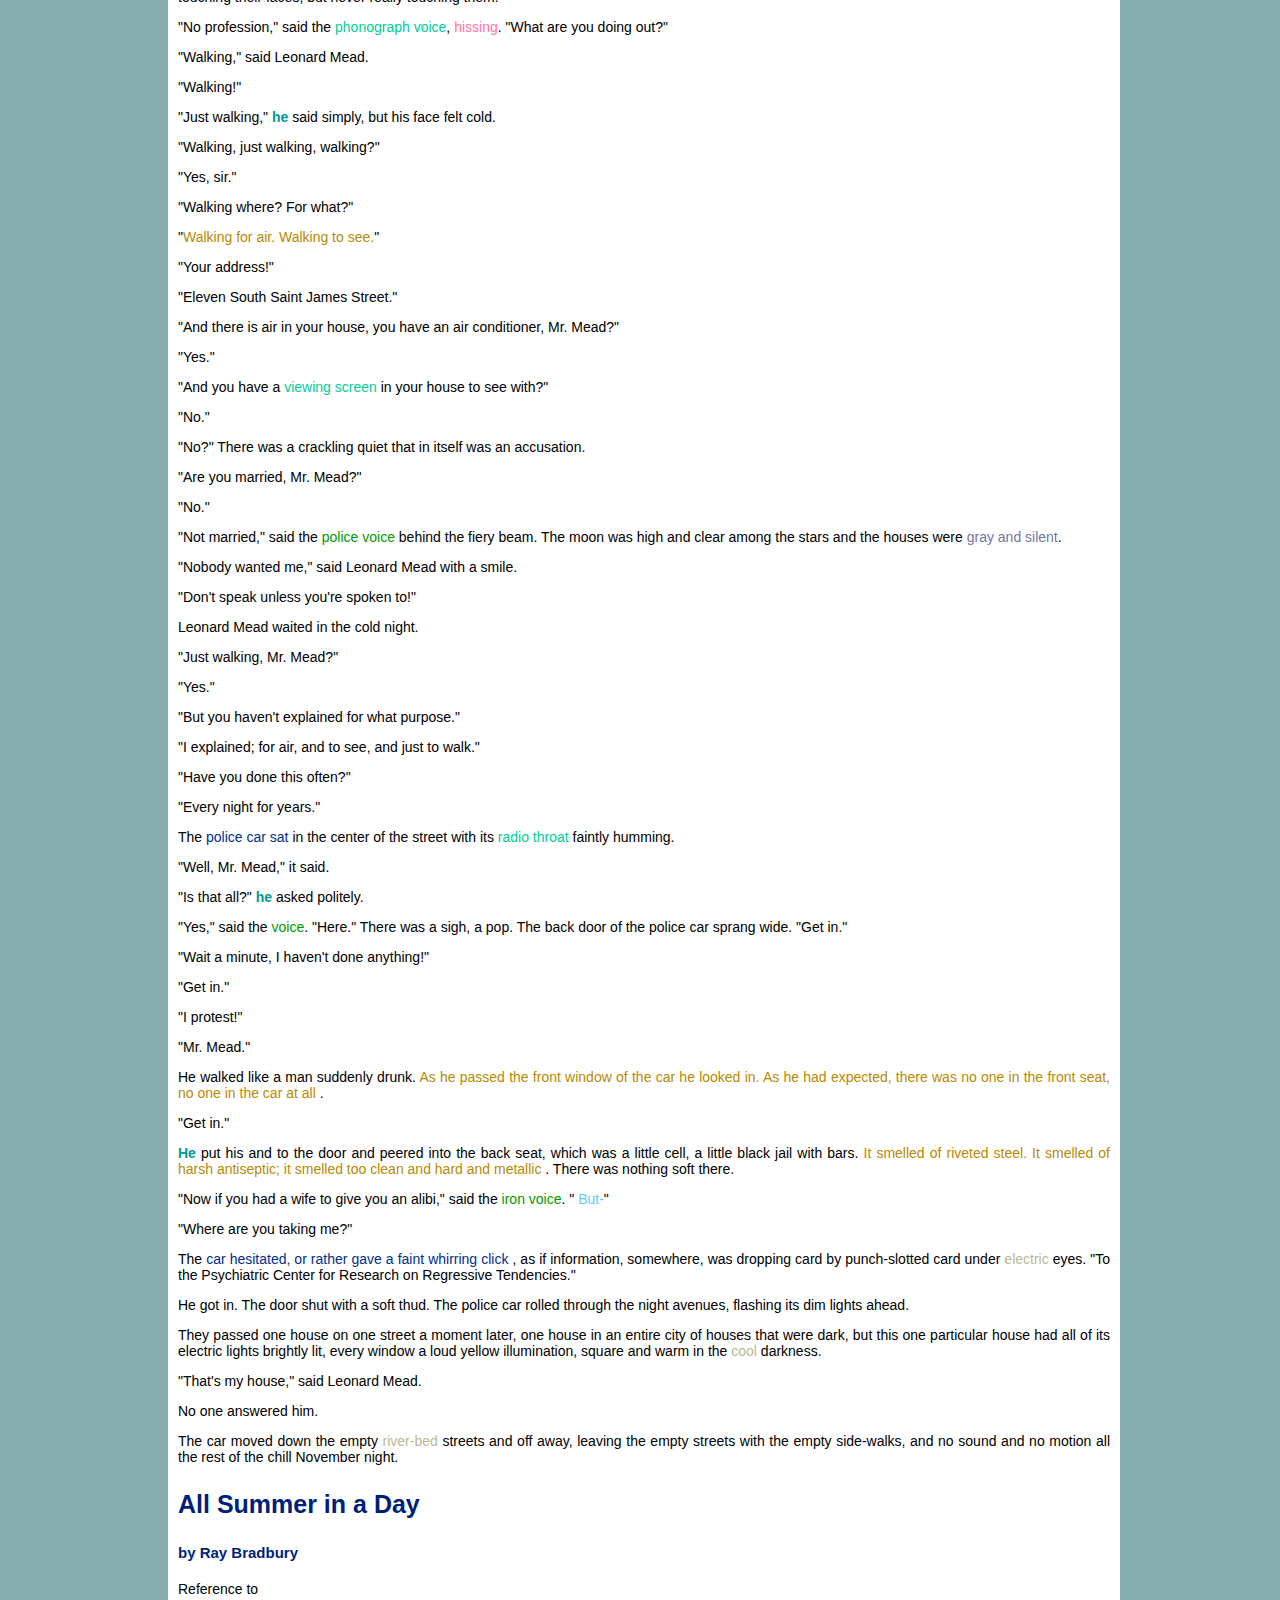
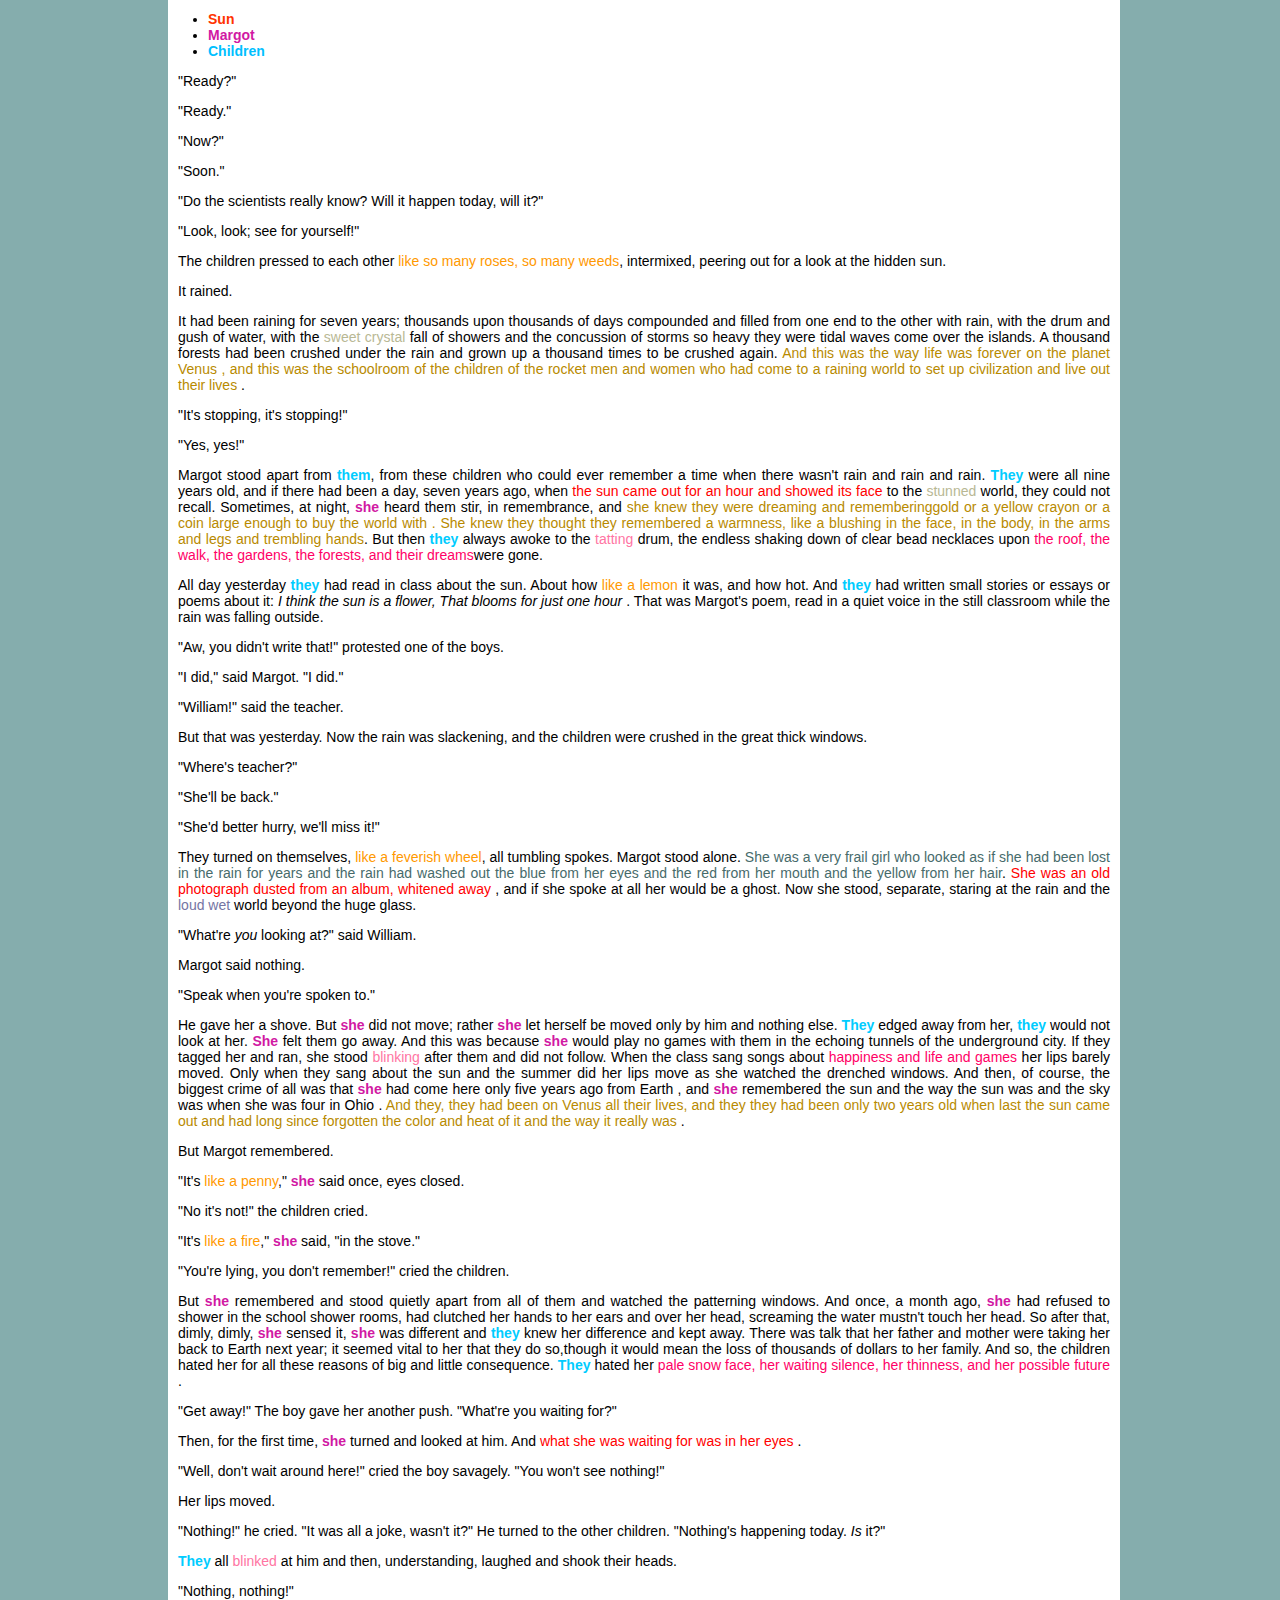
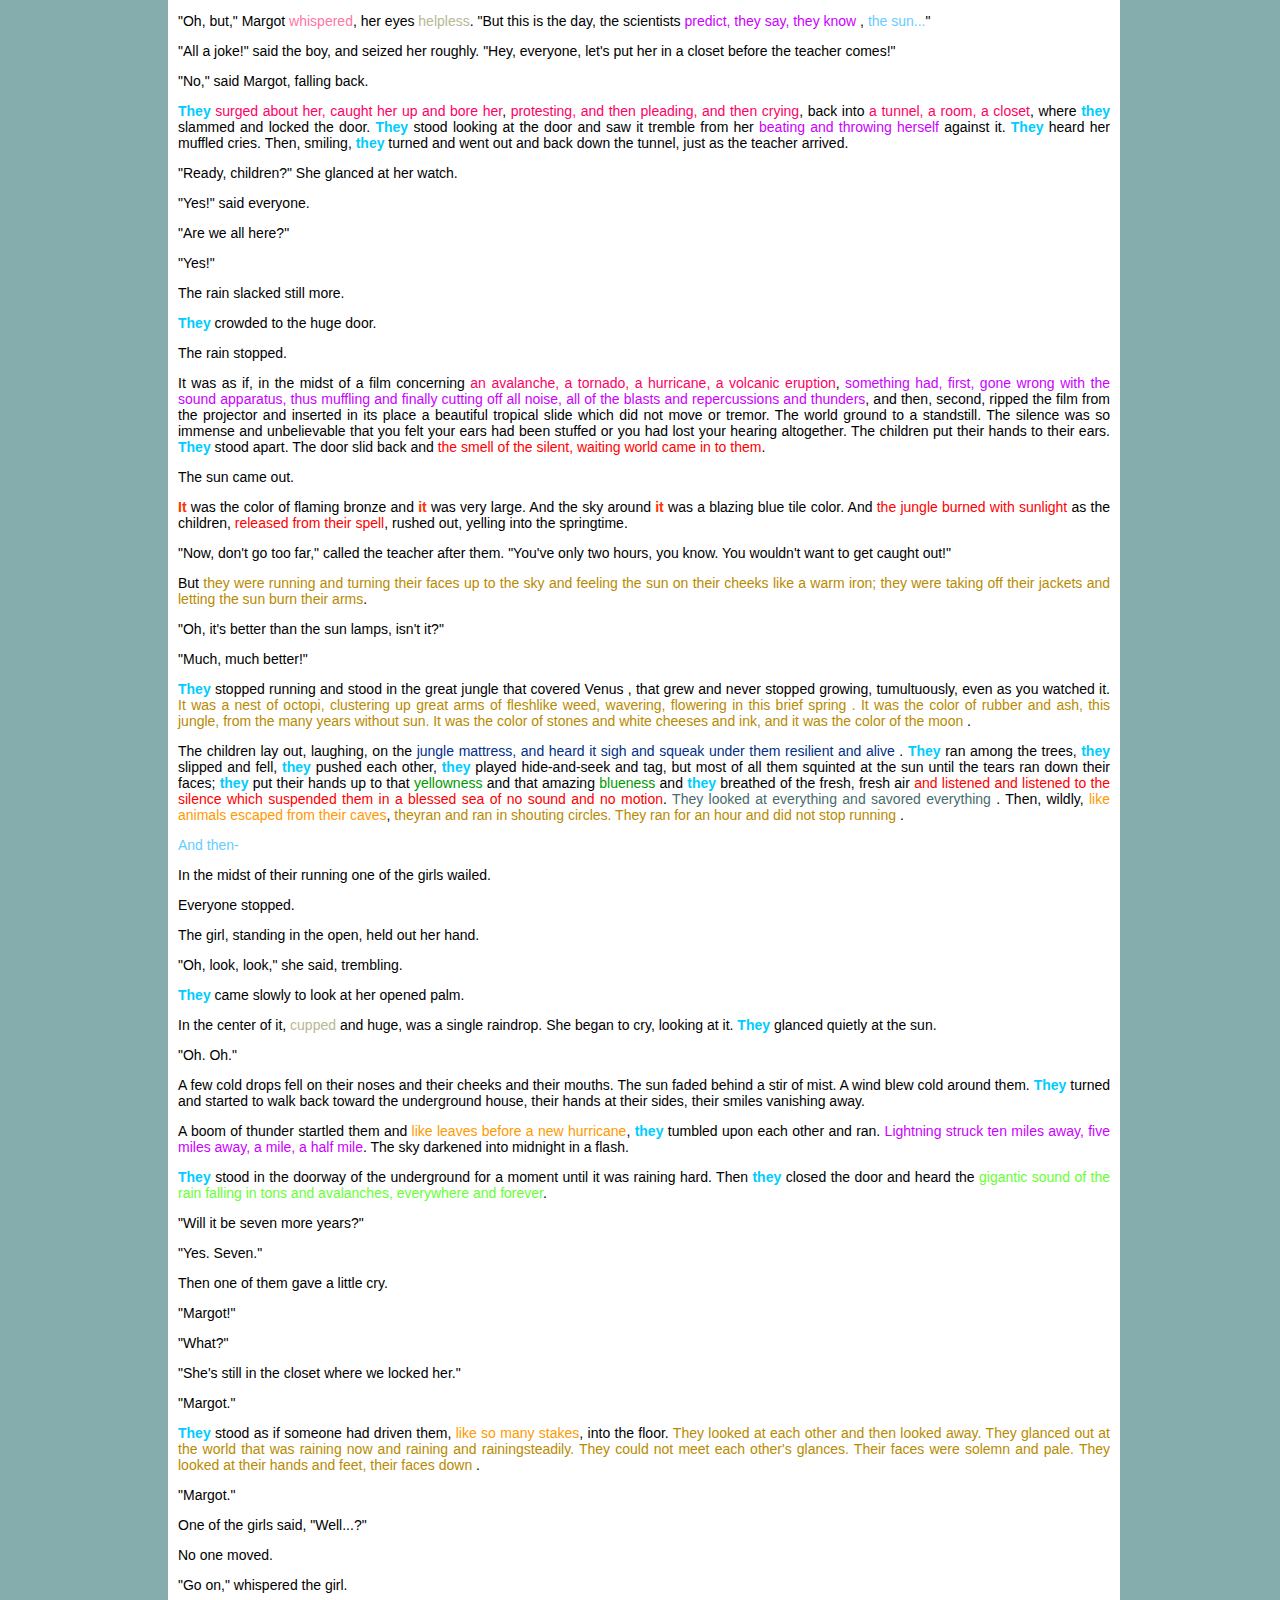
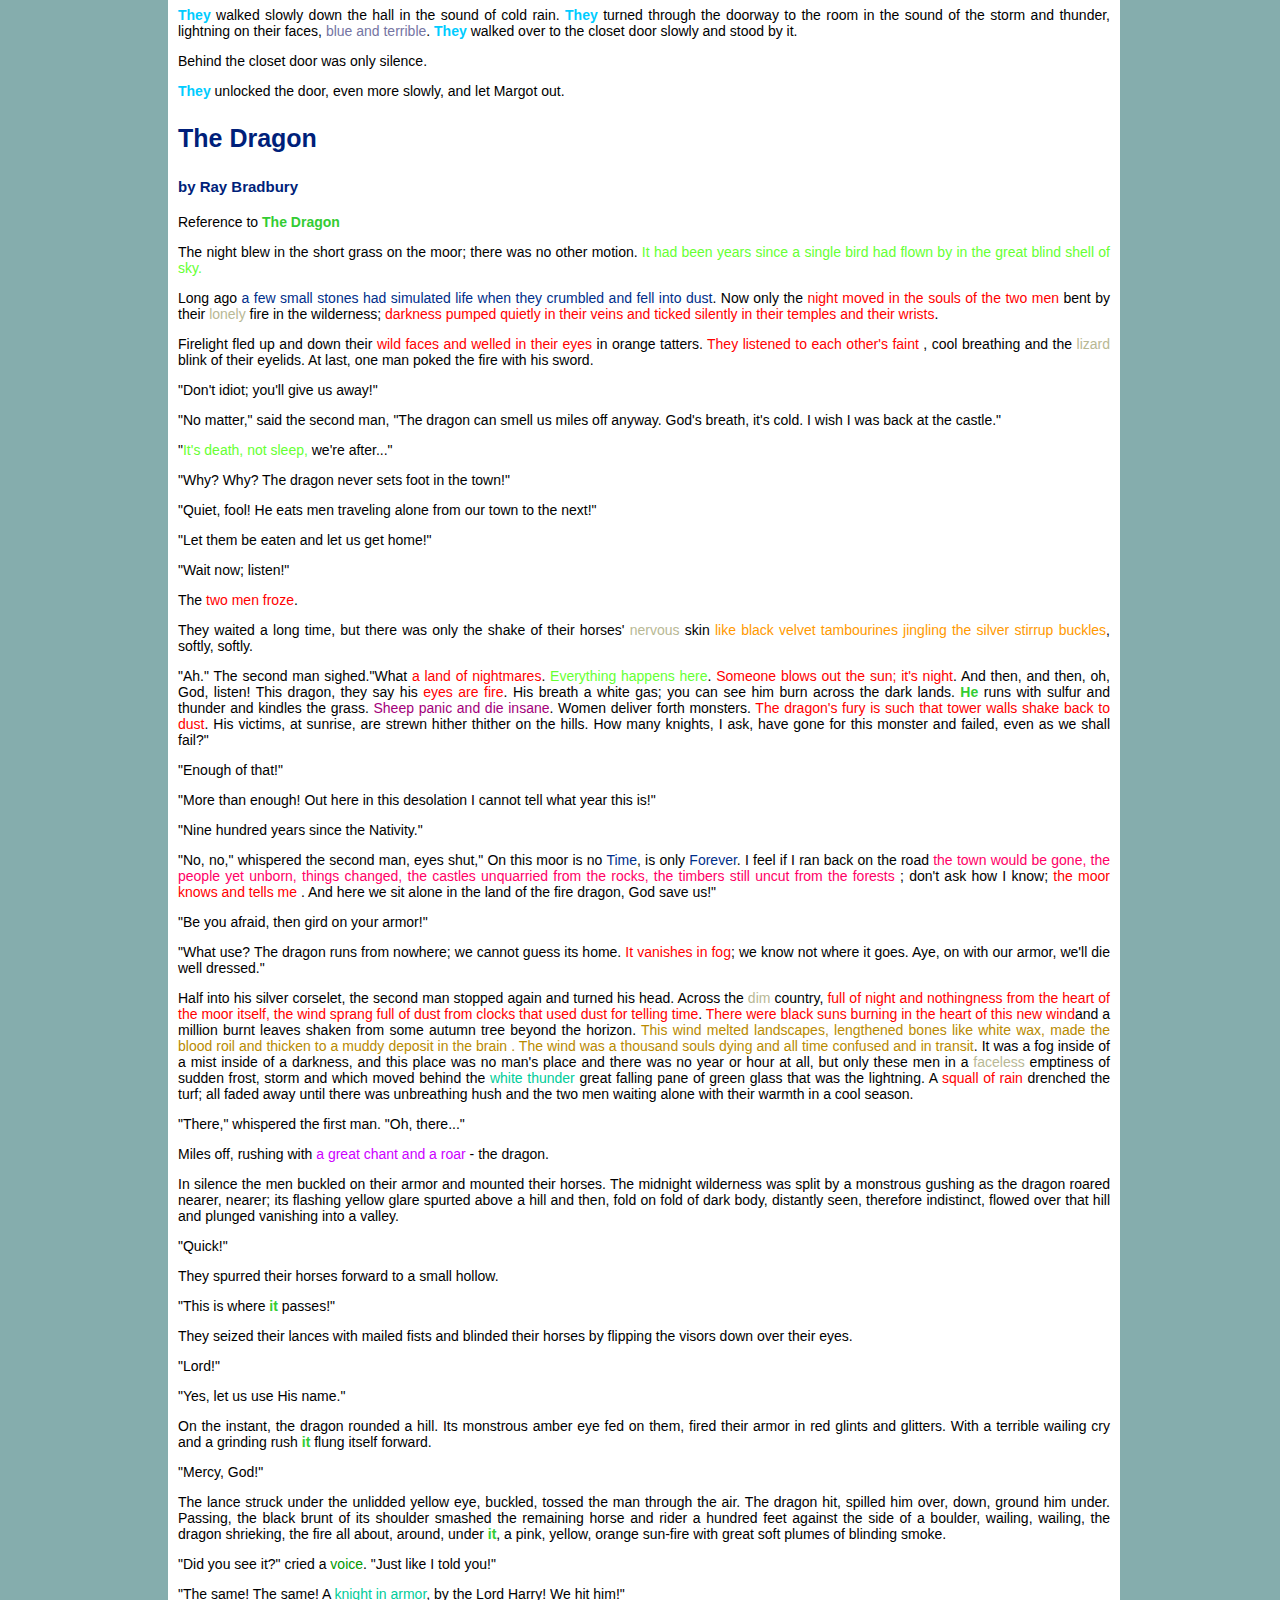
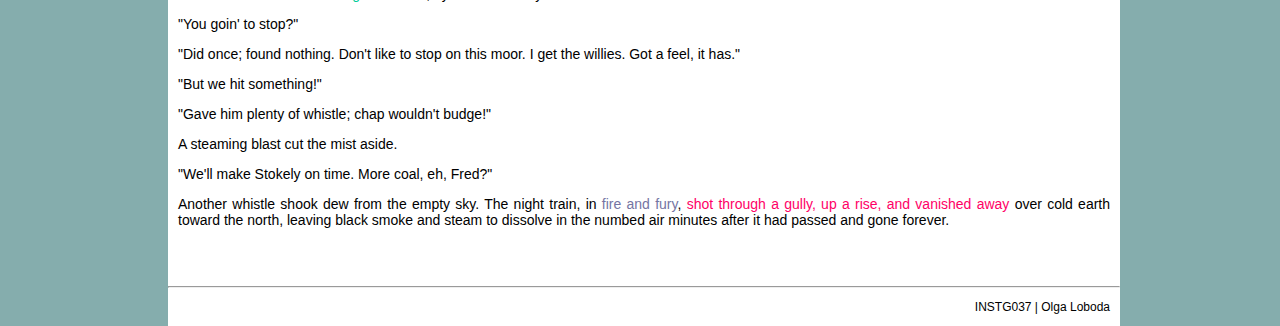
<file: XHTML/Coloured.html>
<!DOCTYPE html
  SYSTEM "http://www.w3.org/TR/xhtml1/DTD/xhtml1-transitional.dtd">
<html xmlns="http://www.w3.org/1999/xhtml">
   <head>
      <meta http-equiv="Content-Language" content="en-gb"></meta>
      <meta content="author" name="Olga Loboda"></meta>
      <meta content="module" name="INSTG037"></meta>
      <meta content="lecturer" name="Simon Mahony"></meta>
      <title>Ray Bradbury's short stories</title>
      <link rel="stylesheet" type="text/css" href="../CSS/bradbury.css"></link>
   </head>
   <body>
      <div>
         <h1><a href="../XHTML/HomePage.html">Ray Bradbury</a></h1>
         <h2>Short Stories</h2>
         <hr></hr>
         <table>
            <tr>
               <td><a href="../XHTML/ReadAll.html">Read</a></td>
               <td><a href="../XHTML/Stylistics.html">Stylistic devices</a></td>
               <td><a href="../XHTML/Coloured.html">Devices in context</a></td>
               <td><a href="../XHTML/Miscellaneous.html">Miscellaneous</a></td>
            </tr>
         </table>
         <hr></hr>
         <p>Note: different colours mark different stylistic devices and references within the context of their use. The colour of every
            highlighted stylistic device 
            can be found on the left-hand side. The reference to the main character(s) - above the text in which they occur.
         </p>
         <div id="tropesAndFiguresList">
            <p>Tropes:</p>
            <ul class="small">
               <li><span style="color:#B8B894">Epithet;</span></li>
               <li><span style="color:#66FF33">Hyperbole;</span></li>
               <li><span style="color:#FF0000">Metaphor;</span></li>
               <li><span style="color:#009900">Metonymy;</span></li>
               <li><span style="color:#FF75A3">Onomatopoeia</span></li>
               <li><span style="color:#002E8A">Personification;</span></li>
               <li><span style="color:#7575A3">Zeugma;</span></li>
            </ul>
            <p>Figures of speech:</p>
            <ul class="small">
               <li><span style="color:#B88A00">Anaphora;</span></li>
               <li><span style="color:#A3007A">Attachment</span></li>
               <li><span style="color:#66CCFF">Break in the Narrative;</span></li>
               <li><span style="color:#CC00FF">Climax;</span></li>
               <li><span style="color:#FF0066">Enumeration;</span></li>
               <li><span style="color:#476B6B">Epiphora;</span></li>
               <li><span style="color:#4747FF">Parallelism;</span></li>
               <li><span style="color:#00CC99">Periphrasis;</span></li>
               <li><span style="color:#FF9900">Simile;</span></li>
            </ul>
         </div>
         <h4>Content</h4>
         <ol>
            <li>The Pedestrian
               (1951)
               
            </li>
            <li>All Summer in a Day</li>
            <li>The Dragon</li>
         </ol>
         <h3>The Pedestrian
            (1951)
            
         </h3>
         <h4> 
            by 
            
                                
                                    Ray
                                    Bradbury
                                
                            
         </h4>
         <p>Reference to <span style="color:#009999" class="bold">Leonard Mead</span></p>
         <p>
                            <span style="color:#FF0000">To enter out into that silence</span> that was the city at eight o'clock of a 
                            <span style="color:#B8B894">misty</span> evening in
                            November, to put your feet upon that buckling concrete walk,
                            <span style="color:#FF0000">to step over grassy seams and make your way, hands in pockets, through the silences</span>, that was what 
                            Mr. Leonard Mead most dearly loved to do.
                            <span style="color:#009999" class="bold">He</span> would stand upon the corner of an intersection and peer down long moonlit avenues of 
                            sidewalk in four directions, deciding which way to go, but it really made no difference; 
                            <span style="color:#009999" class="bold">he</span> was alone in this world of 
                            A.D. 2053, or as good as alone, and with a final decision made,
                            a path selected
                            <span style="color:#009999" class="bold">he</span> would stride off, sending patterns of frosty air before him 
                            <span style="color:#FF9900">like the smoke of a cigar</span>. 
                        
         </p>
         <p>Sometimes
                            <span style="color:#009999" class="bold">he</span> would walk for hours and miles and return only at midnight to his house. And on his way
                            <span style="color:#009999" class="bold">he</span> would see the cottages and homes with their dark windows, and it was not unequal to 
                            walking through a graveyard where only the faintest glimmers of firefly light appeared in flickers behind
            the windows. Sudden 
                            <span style="color:#00CC99">gray phantoms</span> seemed to manifest upon inner room walls where a curtain 
                            was still undrawn against the night, or there were whisperings and murmurs where a window in a 
                            <span style="color:#B8B894">tomblike</span> building was still open. 
                        
         </p>
         <p>
                            Mr. Leonard Mead would 
                            <span style="color:#FF0066">pause, cock his head, listen, look, and march on</span>, his feet making no noise on the 
                            <span style="color:#B8B894">lumpy</span> walk. For long ago
                            <span style="color:#009999" class="bold">he</span> had wisely changed to sneakers when strolling at night, because the dogs in intermittent squads 
                            would parallel his journey with barkings if he wore hard heels and lights might click on and faces appear
            and an entire street be startled by the passing of a 
                            <span style="color:#00CC99">lone figure</span>, himself, in the early 
                            November evening. 
                        
         </p>
         <p>On this particular evening 
                            <span style="color:#009999" class="bold">he</span> began his journey in a westerly direction, toward the hidden sea. There was a good 
                            <span style="color:#FF0000">crystal frost in the air;
                                   
                                       it cut the nose and made the lungs blazelike a Christmas tree inside; you could feel the
                                   cold light going on and off, all the 
                                   branches filled with invisible snow
                               </span>.
                            <span style="color:#009999" class="bold">He</span> listened to the faint push of his soft shoes through autumn leaves with satisfaction, and 
                            <span style="color:#FF75A3">whistled</span> a cold quiet
                            <span style="color:#FF75A3">whistle</span> between his teeth, occasionally picking up a leaf as
                            <span style="color:#009999" class="bold">he</span> passed, examining its skeletal pattern in the infrequent lamplights as 
                            <span style="color:#009999" class="bold">he</span> went on, smelling its rusty smell. 
                        
         </p>
         <p>
                            "Hello, in there," 
                            <span style="color:#009999" class="bold">he</span> 
                            <span style="color:#FF75A3">whispered</span> to every house on every side as 
                            <span style="color:#009999" class="bold">he</span> moved.
                            "What's up tonight on 
                                <span style="color:#FF0066">Channel 4, Channel 7, Channel 9</span>? Where are the cowboys rushing, and do I see 
                                
                                    
                                        the United States
                                    Cavalry
                                 over the next hill to the rescue?" 
                            
                        
         </p>
         <p>The street was 
                            <span style="color:#7575A3">silent and long and empty</span>, with only his shadow moving 
                            <span style="color:#FF9900">like the shadow of a hawk</span> in midcountry. If
                            <span style="color:#009999" class="bold">he</span> closed his eyes and stood very still, 
                            <span style="color:#B8B894">frozen</span>, 
                            <span style="color:#009999" class="bold">he</span> could imagine himself upon the center of a plain, a wintry,
                             windless
                            
                                Arizona
                                desert
                            with no house in a thousand miles, and only 
                            <span style="color:#00CC99">dry river beds</span>, the streets, for company. 
                        
         </p>
         <p>
                            "What is it now?"
                            he asked the
                            <span style="color:#009900">houses</span>, noticing his wrist watch. 
                            "Eight-thirty P.M.? Time for a dozen assorted murders? A quiz? A revue? A comedian falling off the stage?"
                        
         </p>
         <p>Was that a 
                            <span style="color:#FF75A3">murmur</span> of laughter from within a moon-white house?
                            He hesitated, but went on when nothing more happened. 
                            He stumbled over a particularly uneven section of sidewalk. The cement was vanishing under flowers and grass.
                            In ten years of walking by night or day, for thousands of miles, 
                            he had never met another person walking, not once in all that time.
                        
         </p>
         <p>
                            He came to a cloverleaf intersection which 
                            <span style="color:#FF0000">stood silent</span> where two main highways crossed the town. During the day it was a 
                            <span style="color:#B8B894">thunderous </span> surge of cars, the gas stations open, a great insect 
                            rustling and a ceaseless jockeying for position 
                            <span style="color:#FF9900">as the scarabbeetles</span>, faint incense puttering from their exhausts, skimmed homeward 
                            to the far directions. But now these highways, too, were
                            <span style="color:#FF9900">like streams in a dry season</span>, 
                            <span style="color:#7575A3">all stone and bed and moon radiance</span>. 
                        
         </p>
         <p>
                            He turned back on a side street, circling around toward his home.
                            He was within a block of his destination when the lone car turned a corner quite suddenly and flashed a fierce 
                            white cone of light upon him. 
                            He stood entranced, 
                            <span style="color:#FF9900">not unlike a night moth</span>, stunned by the illumination, and then drawn toward it. 
                        
         </p>
         <p>A 
                            <span style="color:#009900">
                                   metallic voice 
                               </span> called to him: 
                        
         </p>
         <p>
                            "Stand still. Stay where you are! Don't move!"
                        
         </p>
         <p>
                            He halted.
                        
         </p>
         <p>
                            "Put up your hands!"
                        
         </p>
         <p>
                            
                                "<span style="color:#66CCFF">But-</span>"
                            
                            he said.
                        
         </p>
         <p>
                            "Your hands up! Or we'll Shoot!"
                        
         </p>
         <p>The police, of course, but what a rare, incredible thing; in a city of three million, there was only one police car left,
            wasn't that correct? 
                            Ever since a year ago, 
                            2052, the election year, the force had been cut down from three cars to one. Crime was ebbing; there was no need now for the 
                            police, save for this one lone car 
                            wandering and wandering the empty streets.
                        
         </p>
         <p>
                            "Your name?" said the police car in a 
                            <span style="color:#B8B894">metallic</span>
                            <span style="color:#FF75A3">whisper</span>.
                            <span style="color:#009999" class="bold">He</span> couldn't see the men in it for the bright light in his eyes.
                        
         </p>
         <p>
                            
                                "Leonard Mead,"
                            
                            he said.
                        
         </p>
         <p>
                            "Speak up!"
                        
         </p>
         <p>
                            
                                "Leonard Mead!"
                            
                        
         </p>
         <p>
                            "Business or profession?"
                        
         </p>
         <p>
                            "I guess you'd call me a writer."
                        
         </p>
         <p>
                            "No profession,"
                            <span style="color:#002E8A"> said the 
                                   police car, as if talking to itself</span>. The light held him fixed,
                            <span style="color:#FF9900">like a museum specimen</span>,
                            <span style="color:#FF0000">needle thrust through chest</span>. 
                        
         </p>
         <p>
                            "You might say that," said 
                            Mr.  Mead.
                            <span style="color:#009999" class="bold">He</span> hadn't written in years. Magazines and books didn't sell any more. Everything went on in the 
                            <span style="color:#B8B894">tomblike</span> houses at night now, 
                            he thought, continuing his fancy. 
                            <span style="color:#00CC99">The tombs</span>, ill-lit by television light, where the people sat
                            <span style="color:#FF9900">like the dead</span>, the gray or multicolored lights touching their faces, but never really touching 
                            them.
                        
         </p>
         <p>
                            "No profession," said the 
                            <span style="color:#00CC99">phonograph voice</span>, 
                            <span style="color:#FF75A3">hissing</span>.
                            "What are you doing out?"
                        
         </p>
         <p>
                            "Walking," said 
                            Leonard  Mead.
                        
         </p>
         <p>
                            "Walking!"
                        
         </p>
         <p>
                            "Just walking," 
                            <span style="color:#009999" class="bold">he</span> said simply, but his face felt cold.
                        
         </p>
         <p>
                            
                                "Walking, just walking, walking?"
                            
                        
         </p>
         <p>
                            "Yes, sir."
                        
         </p>
         <p>
                            "Walking where? For what?"
                        
         </p>
         <p>
                            
                                "<span style="color:#B88A00">Walking for air. Walking to see.</span>"
                            
                        
         </p>
         <p>
                            "Your address!"
                        
         </p>
         <p>
                            
                                "Eleven South Saint James Street."
                            
                        
         </p>
         <p>
                            "And there is air in your house, you have an air conditioner,
                                Mr.   Mead?"
                            
                        
         </p>
         <p>
                            "Yes."
                        
         </p>
         <p>
                            "And you have a
                                <span style="color:#00CC99">viewing screen</span> in your house to see with?"
                            
                        
         </p>
         <p>
                            "No."
                        
         </p>
         <p>
                            "No?" There was a crackling quiet that in itself was an accusation.
                        
         </p>
         <p>
                            "Are you married,
                                Mr.  Mead?"
                            
                        
         </p>
         <p>
                            "No."
                        
         </p>
         <p>
                            "Not married," said the 
                            <span style="color:#009900">police voice</span> behind the fiery beam. The moon was high and clear among the stars and 
                            the houses were 
                            <span style="color:#7575A3">gray and silent</span>.
                        
         </p>
         <p>
                            "Nobody wanted me," said 
                            Leonard Mead with a smile. 
                        
         </p>
         <p>
                            "Don't speak unless you're spoken to!"
                        
         </p>
         <p>
                            Leonard Mead waited in the cold night. 
                        
         </p>
         <p>
                            "Just walking, 
                                Mr.  Mead?" 
                            
                        
         </p>
         <p>
                            "Yes."
                        
         </p>
         <p>
                            "But you haven't explained for what purpose."
                        
         </p>
         <p>
                            "I explained; for air, and to see, and just to walk." 
                        
         </p>
         <p>
                            "Have you done this often?"
                        
         </p>
         <p>
                            "Every night for years."
                        
         </p>
         <p>The 
                            <span style="color:#002E8A">police car sat</span> in the center of the street with its 
                            <span style="color:#00CC99">radio throat</span> faintly humming.
                        
         </p>
         <p>
                            "Well, 
                                Mr.  Mead," 
                            
                            it said. 
                        
         </p>
         <p>
                            "Is that all?"
                            <span style="color:#009999" class="bold">he</span> asked politely. 
                        
         </p>
         <p>
                            "Yes," said the
                            <span style="color:#009900">voice</span>.
                            "Here." There was a sigh, a pop. The back door of the police car sprang wide. 
                            "Get in."
                        
         </p>
         <p>
                            "Wait a minute, I haven't done anything!"
                        
         </p>
         <p>
                            "Get in."
                        
         </p>
         <p>
                            "I protest!"
                        
         </p>
         <p>
                            
                                "Mr.  Mead." 
                            
                        
         </p>
         <p>He walked like a man suddenly drunk.
                            <span style="color:#B88A00">As
                                   he passed the front window of the car he looked in. As 
                                   he had expected, there was no one in the front seat, no one in the car at all
                               </span>. 
                        
         </p>
         <p>
                            "Get in."
                        
         </p>
         <p>
                            <span style="color:#009999" class="bold">He</span> put his and to the door and peered into the back seat, which was a little cell, a little black 
                            jail with bars. 
                            <span style="color:#B88A00">It smelled of riveted steel. 
                                   It smelled of harsh antiseptic; 
                                   it smelled too clean and hard and metallic 
                               </span>. There was nothing soft there.
                        
         </p>
         <p>
                            "Now if you had a wife to give you an alibi," said the 
                            <span style="color:#009900">iron voice</span>. 
                            "
                                <span style="color:#66CCFF">But-</span>" 
                             
                        
         </p>
         <p>
                            "Where are you taking me?"
                        
         </p>
         <p>The
                            <span style="color:#002E8A">car hesitated, or rather gave a faint 
                                   whirring click
                               </span>, as if information, somewhere, was dropping card by punch-slotted card under 
                            <span style="color:#B8B894">electric</span> eyes.
                            "To 
                                the Psychiatric Center for Research on Regressive Tendencies."
                            
                        
         </p>
         <p>He got in. The door shut with a soft thud. The police car rolled through the night avenues, flashing its dim lights ahead.</p>
         <p>They passed one house on one street a moment later, one house in an entire city of houses that were dark, but this one particular
            house had all 
                            of its electric lights brightly lit, every window a loud yellow illumination, square and warm in the
                            <span style="color:#B8B894">cool</span> darkness.
                        
         </p>
         <p>
                            "That's my house," said 
                            Leonard Mead. 
                        
         </p>
         <p>No one answered him.</p>
         <p>The car moved down the empty 
                            <span style="color:#B8B894">river-bed</span> streets and off away, leaving the empty streets with the empty side-walks, 
                            and no sound and no motion all the rest of the chill 
                            November night. 
                        
         </p>
         <h3>All Summer in a Day</h3>
         <h4> 
            by 
            
                                
                                    Ray
                                    Bradbury
                                
                            
         </h4>
         <p>Reference to</p>
         <ul>
            <li><span style="color:#FF3300" class="bold">Sun</span></li>
            <li><span style="color:#D119A3" class="bold">Margot</span></li>
            <li><span style="color:#00BFFF" class="bold">Children</span></li>
         </ul>
         <p>
                            "Ready?"
                        
         </p>
         <p>
                            "Ready."
                        
         </p>
         <p>
                            "Now?"
                        
         </p>
         <p>
                            "Soon."
                        
         </p>
         <p>
                            "Do the scientists really know?
                                Will it happen today, will it?"
                            
                        
         </p>
         <p>
                            
                                "Look, look; see for yourself!"
                            
                        
         </p>
         <p>The children pressed to each other
                            <span style="color:#FF9900">like so many roses, so many weeds</span>, intermixed, peering out for a look at the hidden sun.
                            
         </p>
         <p>It rained.</p>
         <p>It had been raining for seven years; thousands upon thousands of days compounded and filled from one end to the other with
            rain, 
                            with the drum and gush of water, with the 
                            <span style="color:#B8B894">sweet crystal</span> fall of showers and the concussion of storms so heavy they were 
                            tidal waves come over the islands. A thousand forests had been crushed under the rain and grown up a thousand
            times to be crushed again. 
                            <span style="color:#B88A00">And this was the way life was forever on the planet
                                   
                                       Venus
                                   , and this was the schoolroom of the children of the rocket men and women who had come to a raining world to set up civilization
               and 
                                   live out their lives
                               </span>.
                        
         </p>
         <p>
                            
                                "It's stopping, it's stopping!"
                            
                        
         </p>
         <p>
                            
                                "Yes, yes!"
                            
                        
         </p>
         <p>
                            Margot stood apart from
                            <span style="color:#00CCFF" class="bold">them</span>, from these children who could ever remember a time when there wasn't
                            rain and rain and rain. 
                            <span style="color:#00CCFF" class="bold">They</span> were all nine years old, and if there had been a day, seven years ago, when
                            <span style="color:#FF0000">the sun came out for an hour and showed its face</span> to the 
                            <span style="color:#B8B894">stunned</span> world, they could not recall. Sometimes, at night,
                            <span style="color:#D119A3" class="bold">she</span> heard them stir, in remembrance, and 
                            <span style="color:#B88A00">she knew
                                   they were
                                   dreaming and rememberinggold or a yellow crayon or a coin large enough to buy the world with
                                   .
                                   She knew
                                   they thought
                                   they remembered a warmness, like a blushing
                                   in the face, in the body, in the arms and legs and trembling hands</span>. But then
                            <span style="color:#00CCFF" class="bold">they</span> always awoke to the 
                            <span style="color:#FF75A3">tatting</span> drum, the endless shaking down of clear bead necklaces upon
                            <span style="color:#FF0066">the roof, the walk, the gardens,
                                   the forests, and their dreams</span>were gone.
                        
         </p>
         <p>All day yesterday
                            <span style="color:#00CCFF" class="bold">they</span> had read in class about the sun. About how
                            <span style="color:#FF9900">like a lemon</span> it was, and how hot. And 
                            <span style="color:#00CCFF" class="bold">they</span> had written small stories or essays or poems about it: 
                            <span style="font-style:italic;">I think
                               the sun is a flower, That blooms for just one hour
                               </span>. That was
                            Margot's poem, read in a quiet voice in the still classroom while the rain was falling outside.
                        
         </p>
         <p>
                            "Aw, you didn't write that!" protested one of the boys.
                        
         </p>
         <p>
                            "I did," said 
                            Margot. 
                            "I did."  
                        
         </p>
         <p>
                            
                                "William!"
                             said the teacher.
                        
         </p>
         <p>But that was yesterday. Now the rain was slackening, and the children were crushed in the great thick windows.</p>
         <p>
                            "Where's teacher?"
                        
         </p>
         <p>
                            
                                "She'll be back."
                                            
                        
         </p>
         <p>
                            
                                "She'd better hurry, we'll miss it!"
                            
                        
         </p>
         <p>They turned on themselves,
                            <span style="color:#FF9900">like a feverish wheel</span>, all tumbling spokes.
                            Margot stood alone.
                            <span style="color:#476B6B">She was a very frail girl who looked as if she had been lost in the rain for years and the rain had washed out
                                   the blue from her eyes and the red from her mouth and the yellow from her hair</span>.
                            <span style="color:#FF0000">She was an old photograph dusted from an album, whitened away
                               </span>, and if she spoke at all her
                            would be a ghost. Now she stood, separate, staring at the rain and the
                            <span style="color:#7575A3">loud wet</span> world beyond the huge glass.
                        
         </p>
         <p>
                            "What're <span style="font-style:italic;">you</span> looking at?" said
                            William.
                        
         </p>
         <p>
                            Margot said nothing.
                        
         </p>
         <p>
                            "Speak when you're spoken to."
                        
         </p>
         <p>
                            He gave her a shove. But 
                            <span style="color:#D119A3" class="bold">she</span> did not move; rather
                            <span style="color:#D119A3" class="bold">she</span> let herself be moved only by him and nothing else.
                            <span style="color:#00CCFF" class="bold">They</span> edged away from her,
                            <span style="color:#00CCFF" class="bold">they</span> would not look at her.
                            <span style="color:#D119A3" class="bold">She</span> felt them go away. And this was because 
                            <span style="color:#D119A3" class="bold">she</span> would play no games with them in the echoing tunnels of the underground city. If they tagged her and ran, 
                            she stood 
                            <span style="color:#FF75A3">blinking</span> after them and did not follow. When the class sang songs about
                            <span style="color:#FF0066">happiness and life and games</span> her lips barely moved.
                            Only when they sang about the sun and the summer did her lips move as she watched the drenched windows. And
            then, of course, the biggest crime of all was that
                            <span style="color:#D119A3" class="bold">she</span> had come here only five years ago from
                            
                                Earth
                            , and 
                            <span style="color:#D119A3" class="bold">she</span> remembered the sun and the way the sun was and the sky was when she was four in
                            
                                Ohio
                            .
                            <span style="color:#B88A00"> And 
                                   
                                       they,
                                       they
                                   had been on
                                   
                                       Venus
                                    all their lives, and 
                                   
                                       they 
                                       they
                                   had been only two years old when last the sun came out and had long since forgotten the
                                   color and heat of it and the way it really was
                               </span>.
                        
         </p>
         <p>But 
                            Margot remembered.
                        
         </p>
         <p>
                            "It's
                                <span style="color:#FF9900">like a penny</span>,"
                            
                            <span style="color:#D119A3" class="bold">she</span> said once, eyes closed.
                        
         </p>
         <p>
                            "No it's not!" the children cried.
                        
         </p>
         <p>
                            "It's
                                <span style="color:#FF9900">like a fire</span>,"
                            
                            <span style="color:#D119A3" class="bold">she</span> said,
                            "in the stove."
                        
         </p>
         <p>
                            "You're lying, you don't remember!" cried the children.
                        
         </p>
         <p>But 
                            <span style="color:#D119A3" class="bold">she</span> remembered and stood quietly apart from all of them and watched the patterning windows. And once, a month ago,
                            <span style="color:#D119A3" class="bold">she</span> had refused to shower in the school shower rooms, had clutched her hands to her ears and over her head, 
                            screaming the water mustn't touch her head. So after that,
                            dimly, dimly,
                            <span style="color:#D119A3" class="bold">she</span> sensed it,
                            <span style="color:#D119A3" class="bold">she</span> was different and
                            <span style="color:#00CCFF" class="bold">they</span> knew her difference and kept away. There was talk that her father and mother were taking her back to
                            
                                Earth
                             next year; it seemed vital to her that
                            they do so,though it would mean the loss of thousands of dollars to her family. And so, 
                            the children hated her for all these reasons of big and little consequence. 
                            <span style="color:#00CCFF" class="bold">They</span> hated her
                            <span style="color:#FF0066">pale
                                       snow face, her waiting silence, her thinness, and her possible future
                                   </span>.
                        
         </p>
         <p>
                            "Get away!" The boy gave her another push. 
                            "What're you waiting for?"
                        
         </p>
         <p>Then, for the first time,
                            <span style="color:#D119A3" class="bold">she</span> turned and looked at him. And 
                            <span style="color:#FF0000">what
                                   she was waiting for was in her eyes
                               </span>.
                        
         </p>
         <p>
                            "Well, don't wait around here!" cried the boy savagely.
                            "You won't see nothing!"
                        
         </p>
         <p>Her lips moved.</p>
         <p>
                            "Nothing!"
                            he cried.
                            "It was all a joke, wasn't it?"
                             He turned to the other children.
                            "Nothing's happening today. <span style="font-style:italic;">Is</span> it?"
                        
         </p>
         <p>
                            <span style="color:#00CCFF" class="bold">They</span> all 
                            <span style="color:#FF75A3">blinked</span> at him and then, understanding, laughed and shook their heads.
                        
         </p>
         <p>
                            
                                "Nothing, nothing!"
                            
                        
         </p>
         <p>
                            "Oh, but," 
                            Margot 
                            <span style="color:#FF75A3">whispered</span>, her eyes
                            <span style="color:#B8B894">helpless</span>.
                            "But this is the day, the scientists
                                <span style="color:#CC00FF"> predict,
                                       they say,
                                       they know
                                   </span>,
                                <span style="color:#66CCFF">the sun...</span>"
                            
                        
         </p>
         <p>
                            "All a joke!" said the boy, and seized her roughly.
                            "Hey, everyone, let's put her in a closet before the teacher comes!"
                        
         </p>
         <p>
                            "No," said
                            Margot, falling back.
                        
         </p>
         <p>
                            <span style="color:#00CCFF" class="bold">They</span>
                            <span style="color:#FF0066"> surged about her, caught her up and bore her</span>,
                            <span style="color:#FF0066"> protesting, and then pleading, and then crying</span>, back into
                            <span style="color:#FF0066"> a tunnel, a room, a closet</span>, where
                            <span style="color:#00CCFF" class="bold">they</span> slammed and locked the door.
                            <span style="color:#00CCFF" class="bold">They</span> stood looking at the door and saw it tremble from her
                            <span style="color:#CC00FF">beating and throwing herself</span> against
                            it.
                            <span style="color:#00CCFF" class="bold">They</span> heard her muffled cries. Then, smiling,
                            <span style="color:#00CCFF" class="bold">they</span> turned and went out and back down the tunnel, just as the teacher arrived.
                        
         </p>
         <p>
                            "Ready, children?"
                            She glanced at her watch.
                        
         </p>
         <p>
                            "Yes!" said everyone.
                        
         </p>
         <p>
                            "Are we all here?"
                        
         </p>
         <p>
                            "Yes!"
                        
         </p>
         <p>The rain slacked still more.</p>
         <p>
                            <span style="color:#00CCFF" class="bold">They</span> crowded to the huge door.
                        
         </p>
         <p>The rain stopped.</p>
         <p>It was as if, in the midst of a film concerning
                            <span style="color:#FF0066">an avalanche, a tornado, a hurricane, a volcanic eruption</span>,
                            <span style="color:#CC00FF">something had, first, gone wrong with the sound apparatus, thus 
                                   muffling and finally cutting off 
                                   all noise, all of the blasts and repercussions and thunders</span>, and then, second, ripped the film from the projector and inserted in its place 
                            a beautiful tropical slide which did not move or tremor. The world ground to a standstill. The silence was
            so immense and unbelievable that you 
                            felt your ears had been stuffed or you had lost your hearing altogether. The children put their hands to their
            ears.
                            <span style="color:#00CCFF" class="bold">They</span> stood apart.
                            The door slid back and
                            <span style="color:#FF0000">the smell of the silent, waiting world came in to them</span>.
         </p>
         <p>The sun came out.</p>
         <p>
                            <span style="color:#FF3300" class="bold">It</span> was the color of flaming bronze and
                            <span style="color:#FF3300" class="bold">it</span> was very large. And the sky around
                            <span style="color:#FF3300" class="bold">it</span> was a blazing blue tile color. And
                            <span style="color:#FF0000">the jungle burned with sunlight</span> as the children,
                            <span style="color:#FF0000">released from their spell</span>, rushed out, yelling into the springtime.
                        
         </p>
         <p>
                            "Now, don't go too far," called the teacher after them.
                            "You've only two hours, you know. You wouldn't want to get caught out!"
                        
         </p>
         <p>But 
                            <span style="color:#B88A00">they were running and turning their faces up to the sky and feeling the sun on their cheeks
                                   like a warm iron;
                                   they were taking off their jackets and
                                   letting the sun burn their arms</span>.
                        
         </p>
         <p>
                            "Oh, it's better than the sun lamps, isn't it?"
                        
         </p>
         <p>
                            
                                "Much, much better!"
                            
                        
         </p>
         <p>
                            <span style="color:#00CCFF" class="bold">They</span> stopped running and stood in the great jungle that covered
                            
                                Venus
                            , that grew and never stopped growing, tumultuously, even as you watched
                            it.
                            
                            
                            <span style="color:#B88A00">It was a nest of octopi, clustering up great arms of 
                                       fleshlike weed, wavering, flowering in this brief spring
                                   .
                                    It was the color of rubber and ash, this
                                   jungle, from the many years without sun.
                                   It was the color of stones and white cheeses and ink, and 
                                   it was the color of the moon
                               </span>.
                        
         </p>
         <p>The children lay out, laughing, on the
                            <span style="color:#002E8A">jungle mattress, and heard it sigh and 
                                   squeak under them resilient and alive
                               </span>.
                            <span style="color:#00CCFF" class="bold">They</span> ran among the trees,
                            <span style="color:#00CCFF" class="bold">they</span> slipped and fell,
                            <span style="color:#00CCFF" class="bold">they</span> pushed each other,
                            <span style="color:#00CCFF" class="bold">they</span> played hide-and-seek and tag, but most of all them squinted at the sun until the tears ran down their faces;
                            <span style="color:#00CCFF" class="bold">they</span> put their hands up to that
                            <span style="color:#009900">yellowness</span> and that amazing
                            <span style="color:#009900">blueness</span> and
                            <span style="color:#00CCFF" class="bold">they</span> breathed of the
                            fresh, fresh air
                            <span style="color:#FF0000">and listened and listened to the silence which suspended them in a
                                   blessed sea of no sound and no motion</span>.
                            <span style="color:#476B6B">They looked at everything and savored everything
                               </span>. Then, wildly,
                            <span style="color:#FF9900">like animals escaped from their caves</span>,
                            <span style="color:#B88A00">theyran and ran in
                                   shouting circles.
                                   They ran for an hour and did not stop running
                               </span>.
                        
         </p>
         <p>
                            <span style="color:#66CCFF">And then-</span>
                            
         </p>
         <p>In the midst of their running one of the girls wailed.</p>
         <p>Everyone stopped.</p>
         <p>The girl, standing in the open, held out her hand.</p>
         <p>
                            "Oh,
                                look, look,"
                            
                            she said, trembling.    
                        
         </p>
         <p>
                            <span style="color:#00CCFF" class="bold">They</span> came slowly to look at her opened palm.
                        
         </p>
         <p>In the center of
                            it,
                            <span style="color:#B8B894">cupped</span> and huge, was a single raindrop.
                            She began to cry, looking at
                            it.
                            <span style="color:#00CCFF" class="bold">They</span> glanced quietly at the sun.
                        
         </p>
         <p>
                            
                                "Oh. Oh."
                            
                        
         </p>
         <p>A few cold drops fell on their noses and their cheeks and their mouths. The sun faded behind a stir of mist. A wind blew cold
            around them.
                            <span style="color:#00CCFF" class="bold">They</span> turned and started to walk back toward the underground house, their hands at their sides, their smiles 
                            vanishing away.
                        
         </p>
         <p>A boom of thunder startled them and
                            <span style="color:#FF9900">like leaves before a new hurricane</span>,
                            <span style="color:#00CCFF" class="bold">they</span> tumbled upon each other and ran.
                            <span style="color:#CC00FF">Lightning struck ten miles away, five miles away, a mile, a half mile</span>. The sky darkened into 
                            midnight in a flash.
                        
         </p>
         <p>
                            <span style="color:#00CCFF" class="bold">They</span> stood in the doorway of the underground for a moment until it was raining hard. Then
                            <span style="color:#00CCFF" class="bold">they</span> closed the door and heard the
                            <span style="color:#66FF33">gigantic sound of the rain falling in tons and avalanches, everywhere and forever</span>.
                        
         </p>
         <p>
                            "Will it be seven more years?"
                        
         </p>
         <p>
                            "Yes. Seven."
                        
         </p>
         <p>Then one of them gave a little cry.</p>
         <p>
                            
                                "Margot!"
                            
                        
         </p>
         <p>
                            "What?"
                        
         </p>
         <p>
                            "She's still in the closet where we locked her."
                        
         </p>
         <p>
                            
                                "Margot."
                            
                        
         </p>
         <p>
                            <span style="color:#00CCFF" class="bold">They</span> stood as if someone had driven them,
                            <span style="color:#FF9900">like so many stakes</span>, into the floor.
                            <span style="color:#B88A00">They looked at each other and then looked away.
                                   They glanced out at the world that was
                                   raining now and raining and rainingsteadily.
                                   They could not meet each other's glances. Their faces were
                                   solemn and pale.
                                   They looked at their hands and feet, their faces down
                               </span>.
                        
         </p>
         <p>
                            
                                "Margot."
                            
                        
         </p>
         <p>One of the girls said,
                            "Well...?"
                        
         </p>
         <p>No one moved.</p>
         <p>
                            "Go on," whispered the girl.
                        
         </p>
         <p>
                            <span style="color:#00CCFF" class="bold">They</span> walked slowly down the hall in the sound of cold rain.
                            <span style="color:#00CCFF" class="bold">They</span> turned through the doorway to the room in the sound of the storm and thunder, lightning on their faces,
                            <span style="color:#7575A3">blue and terrible</span>. 
                            <span style="color:#00CCFF" class="bold">They</span> walked over to the closet door slowly and stood by
                            it.
                        
         </p>
         <p>Behind the closet door was only silence.</p>
         <p>
                            <span style="color:#00CCFF" class="bold">They</span> unlocked the door, even more slowly, and let
                            Margot out.
                        
         </p>
         <h3>The Dragon</h3>
         <h4> 
            by 
            
                                
                                    Ray
                                    Bradbury
                                
                            
         </h4>
         <p>Reference to <span style="color:#33CC33" class="bold">The Dragon</span></p>
         <p>The night blew in the short grass on the moor; there was no other motion.
                            <span style="color:#66FF33">It had been years since a single bird had flown by in the great blind shell of sky.</span>
                        
         </p>
         <p>Long ago 
                            <span style="color:#002E8A">a few small stones had simulated life when they crumbled and fell into dust</span>. Now only the 
                            <span style="color:#FF0000"> night moved in the souls of the two men
                               </span>bent by their
                            <span style="color:#B8B894">lonely</span> fire in the wilderness; 
                            <span style="color:#FF0000">darkness pumped quietly in their veins and ticked silently in their temples and their wrists</span>. 
                        
         </p>
         <p>Firelight fled up and down their 
                            <span style="color:#FF0000">wild faces and welled in their eyes
                               </span>in orange tatters. 
                            <span style="color:#FF0000">They listened to each other's faint
                               </span>, cool breathing and the
                            <span style="color:#B8B894">lizard</span> blink of their eyelids. At last, one man poked the fire with his sword.
                        
         </p>
         <p>
                            "Don't idiot; you'll give us away!"
                        
         </p>
         <p>
                            "No matter," said the second man, 
                            "The dragon can smell us miles off anyway. God's breath, it's cold. I wish I was back at the castle."
                        
         </p>
         <p>
                            
                                "<span style="color:#66FF33">It's death, not sleep,</span> we're after..."
                            
                        
         </p>
         <p>
                            "Why? Why? The dragon never sets foot in the town!"
                        
         </p>
         <p>
                            "Quiet, fool! He eats men traveling alone from our town to the next!"
                        
         </p>
         <p>
                            "Let them be eaten and let us get home!"
                        
         </p>
         <p>
                            "Wait now; listen!"
                        
         </p>
         <p>The
                            <span style="color:#FF0000">two men froze</span>.
                        
         </p>
         <p>
                            They waited a long time, but there was only the shake of their horses'
                            <span style="color:#B8B894">nervous</span> skin
                            <span style="color:#FF9900">like black velvet tambourines
                                   jingling the silver stirrup buckles</span>,
                            softly, softly.
                        
         </p>
         <p>
                            "Ah." The second man sighed."What
                                <span style="color:#FF0000">a land of nightmares</span>.
                                <span style="color:#66FF33"> Everything happens here</span>.
                                <span style="color:#FF0000"> Someone blows out the sun; it's night</span>.
                                And then, and then, oh, God, listen! This dragon, they say his
                                <span style="color:#FF0000">eyes are fire</span>. His breath a white gas;
                                you can see him burn across the dark lands.
                                <span style="color:#33CC33" class="bold">He</span> runs with sulfur and thunder and kindles the grass.
                                <span style="color:#A3007A">Sheep panic and die insane</span>. Women deliver forth monsters.
                                <span style="color:#FF0000">The dragon's fury is such that tower walls shake back to dust</span>. His victims, at sunrise, are strewn hither thither on the hills. How many knights, I ask, have gone for this monster and
            failed, 
                                even as we shall fail?"
                            
                        
         </p>
         <p>
                            "Enough of that!"
                        
         </p>
         <p>
                            "More than enough! Out here in this desolation I cannot tell what year this is!"
                        
         </p>
         <p>
                            "Nine hundred years since
                                the Nativity."
                            
                        
         </p>
         <p>
                            "No, no," whispered the second man, eyes shut,"
                            On this moor is no
                                <span style="color:#002E8A">Time</span>, is only
                                <span style="color:#002E8A">Forever</span>. I feel if I ran back on the road
                                <span style="color:#FF0066"> the town would be gone, the people yet unborn, things changed, the
                                       castles unquarried from the rocks, the timbers still uncut from the forests
                                   </span>; don't ask how I know; 
                                <span style="color:#FF0000">the moor knows and tells me
                                       </span>. And here we sit alone in the land of the fire dragon, God save us!"
                            
                        
         </p>
         <p>
                            "Be you afraid, then gird on your armor!"
                        
         </p>
         <p>
                            "What use? The dragon runs from nowhere; we cannot guess its home.
                                <span style="color:#FF0000">It vanishes in fog</span>; we know not where it goes. Aye, on with our armor, we'll die well dressed."
                            
                        
         </p>
         <p>Half into his silver corselet, the second man stopped again and turned his head. Across the
                            <span style="color:#B8B894">dim</span> country,
                            <span style="color:#FF0000">full of night and nothingness from the heart of the moor itself,
                                   the wind sprang full of dust from clocks that used dust for telling time</span>.
                            <span style="color:#FF0000">There were black suns burning in the heart of this new wind</span>and a million burnt leaves shaken from some autumn tree beyond the horizon.
                            <span style="color:#B88A00">This wind
                                       melted landscapes, lengthened bones
                                            like white wax, made the blood roil and thicken to a muddy deposit in the brain
                                       .
                                   The wind was a thousand souls dying and all time confused and in transit</span>. It was a fog inside of a mist inside of a darkness, and this place was no man's place and there was no year or hour at all,
            but only these men in a
                            <span style="color:#B8B894">faceless</span> emptiness of sudden frost, storm and which moved behind the
                            <span style="color:#00CC99">white thunder</span> great falling pane of green glass that was the lightning. A
                            <span style="color:#FF0000">squall of rain</span> drenched the turf; all faded away until there was unbreathing hush and the two men waiting alone with their warmth in a cool
            season.
                        
         </p>
         <p>
                            "There," whispered the first man.
                            "Oh,
                                there..."
                            
                        
         </p>
         <p>Miles off, rushing with
                            <span style="color:#CC00FF">a great chant and a roar</span> - the dragon.
                        
         </p>
         <p> In silence the men buckled on their armor 
                            and mounted their horses. The midnight wilderness was split by a monstrous gushing as the dragon roared
                            nearer, nearer; its flashing yellow glare spurted above a hill and then, fold on fold of dark body, 
                            distantly seen, therefore indistinct, flowed over that hill and plunged vanishing into a valley. 
                        
         </p>
         <p>
                            "Quick!"
                        
         </p>
         <p>
                            They spurred their horses forward to a small hollow.
                        
         </p>
         <p>
                            "This is where
                                <span style="color:#33CC33" class="bold">it</span> passes!"
                            
                        
         </p>
         <p>
                            They seized their lances with mailed fists and blinded their horses by flipping the visors down over their
            eyes.
                        
         </p>
         <p>
                            "Lord!"
                        
         </p>
         <p>
                            "Yes, let us use
                                His name."
                            
                        
         </p>
         <p>On the instant, the dragon rounded a hill. Its monstrous amber eye fed on them, fired their armor in red glints and glitters.
            With a 
                            terrible wailing cry and a grinding rush
                            <span style="color:#33CC33" class="bold">it</span> flung itself forward.
                        
         </p>
         <p>
                            "Mercy, God!"
                        
         </p>
         <p>The lance struck under the unlidded yellow eye, buckled, tossed the man through the air. The dragon hit, spilled him over,
            down, ground him under. 
                            Passing, the black brunt of its shoulder smashed the remaining horse and rider a hundred feet against the
            side of a boulder,
                             wailing, wailing, the dragon shrieking, the fire all about, around, under
                            <span style="color:#33CC33" class="bold">it</span>, a pink, yellow, orange sun-fire with great soft plumes of blinding smoke.
                        
         </p>
         <p>
                            "Did you see it?" cried a 
                            <span style="color:#009900">voice</span>. 
                            "Just like I told you!"
                        
         </p>
         <p>
                            
                                "The same! The same! A 
                                <span style="color:#00CC99">knight in armor</span>, by the Lord Harry! We hit him!"
                            
                        
         </p>
         <p>
                            "You goin' to stop?"
                        
         </p>
         <p>
                            "Did once; found nothing. Don't like to stop on this moor. I get the willies. Got a feel, it has."
                        
         </p>
         <p>
                            "But we hit something!"
                        
         </p>
         <p>
                            "Gave him plenty of whistle; chap wouldn't budge!"
                        
         </p>
         <p>A steaming blast cut the mist aside.</p>
         <p>
                            "We'll make
                                
                                    Stokely
                                 on time. More coal, eh,
                                Fred?"
                            
                        
         </p>
         <p>Another whistle shook dew from the empty sky. The night train, in
                            <span style="color:#7575A3">fire and fury</span>, 
                            <span style="color:#FF0066">shot through a gully, up a rise, and vanished away
                               </span> over cold earth toward the north, leaving black smoke and steam to dissolve in the numbed air minutes after 
                            it had passed and gone forever.
                        
         </p><br></br><hr></hr>
         <p id="module">INSTG037 | Olga Loboda</p>
      </div>
   </body>
</html>
</file>
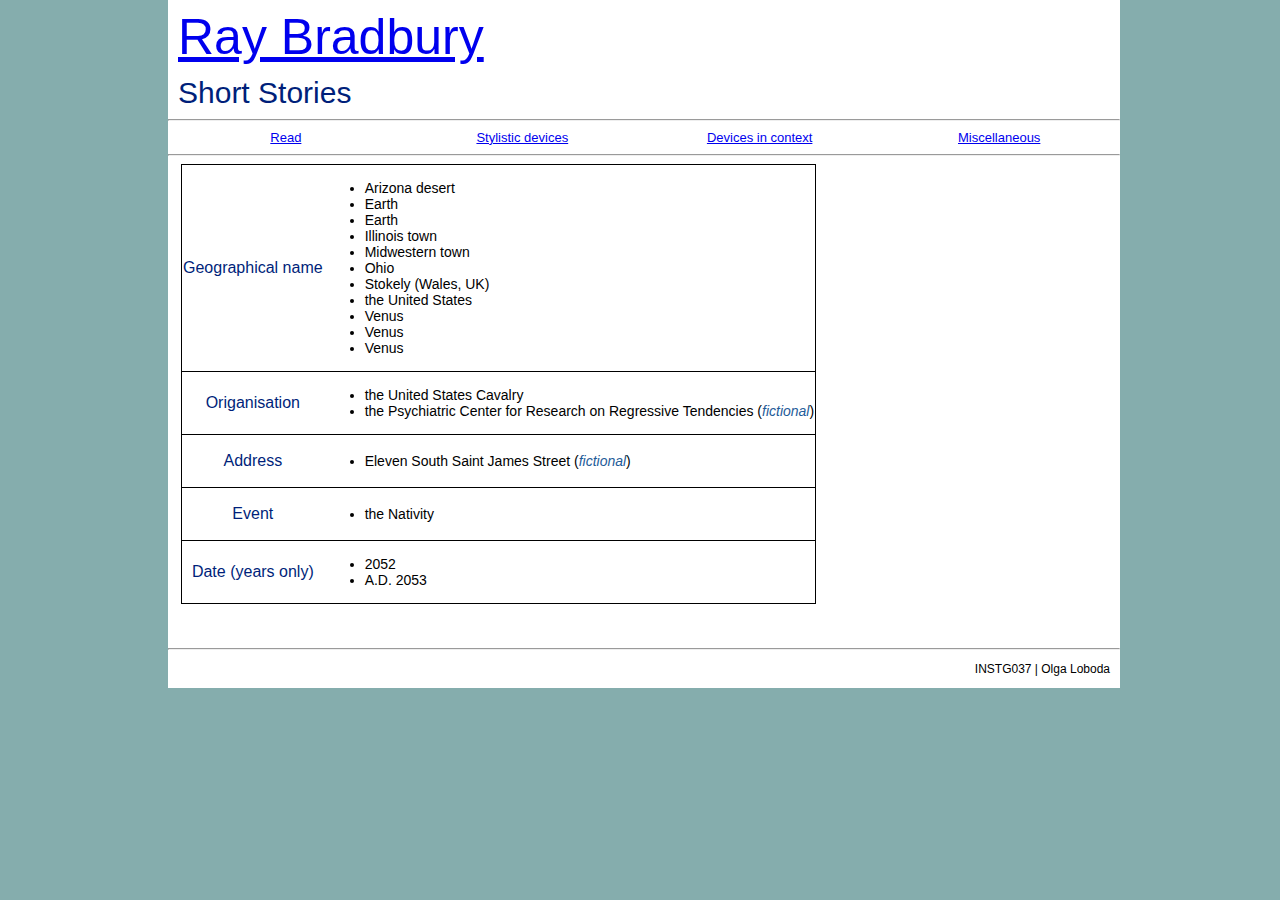
<file: XHTML/Miscellaneous.html>
<!DOCTYPE html
  SYSTEM "http://www.w3.org/TR/xhtml1/DTD/xhtml1-transitional.dtd">
<html xmlns="http://www.w3.org/1999/xhtml">
   <head>
      <meta http-equiv="Content-Language" content="en-gb"></meta>
      <meta content="author" name="Olga Loboda"></meta>
      <meta content="module" name="INSTG037"></meta>
      <meta content="lecturer" name="Simon Mahony"></meta>
      <title>Ray Bradbury's short stories</title>
      <link rel="stylesheet" type="text/css" href="../CSS/bradbury.css"></link>
   </head>
   <body>
      <div>
         <h1><a href="../XHTML/HomePage.html">Ray Bradbury</a></h1>
         <h2>Short Stories</h2>
         <hr></hr>
         <table>
            <tr>
               <td><a href="../XHTML/ReadAll.html">Read</a></td>
               <td><a href="../XHTML/Stylistics.html">Stylistic devices</a></td>
               <td><a href="../XHTML/Coloured.html">Devices in context</a></td>
               <td><a href="../XHTML/Miscellaneous.html">Miscellaneous</a></td>
            </tr>
         </table>
         <hr></hr>
         <table class="full">
            <tr class="full">
               <th class="full">Geographical name</th>
               <td class="full">
                  <ul>
                     <li>
                                            Arizona
                                            desert
                                        
                     </li>
                     <li>
                                            Earth
                                        
                     </li>
                     <li>
                                            Earth
                                        
                     </li>
                     <li>
                                                Illinois
                                                town
                                            
                     </li>
                     <li>
                                                Midwestern
                                                town
                                            
                     </li>
                     <li>
                                            Ohio
                                        
                     </li>
                     <li>
                                                Stokely
                                            
                        (Wales, UK)
                        
                     </li>
                     <li>
                                                    the United States
                                                
                     </li>
                     <li>
                                                Venus
                                            
                     </li>
                     <li>
                                                Venus
                                            
                     </li>
                     <li>
                                            Venus
                                        
                     </li>
                  </ul>
               </td>
            </tr>
            <tr class="full">
               <th class="full">Origanisation</th>
               <td class="full">
                  <ul>
                     <li>
                                                
                                                    the United States
                                                Cavalry
                                            
                     </li>
                     <li>the Psychiatric Center for Research on Regressive Tendencies
                        (<span style="color:#1F5C99; font-style:italic;">fictional</span>)
                        
                     </li>
                  </ul>
               </td>
            </tr>
            <tr class="full">
               <th class="full">Address</th>
               <td class="full">
                  <ul>
                     <li>
                                                Eleven
                                                South Saint James Street
                                            
                        (<span style="color:#1F5C99; font-style:italic;">fictional</span>)
                        
                     </li>
                  </ul>
               </td>
            </tr>
            <tr class="full">
               <th class="full">Event</th>
               <td class="full">
                  <ul>
                     <li>the Nativity</li>
                  </ul>
               </td>
            </tr>
            <tr class="full">
               <th class="full">Date (years only)</th>
               <td class="full">
                  <ul>
                     <li>2052</li>
                     <li>A.D. 2053</li>
                  </ul>
               </td>
            </tr>
         </table><br></br><hr></hr>
         <p id="module">INSTG037 | Olga Loboda</p>
      </div>
   </body>
</html>
</file>
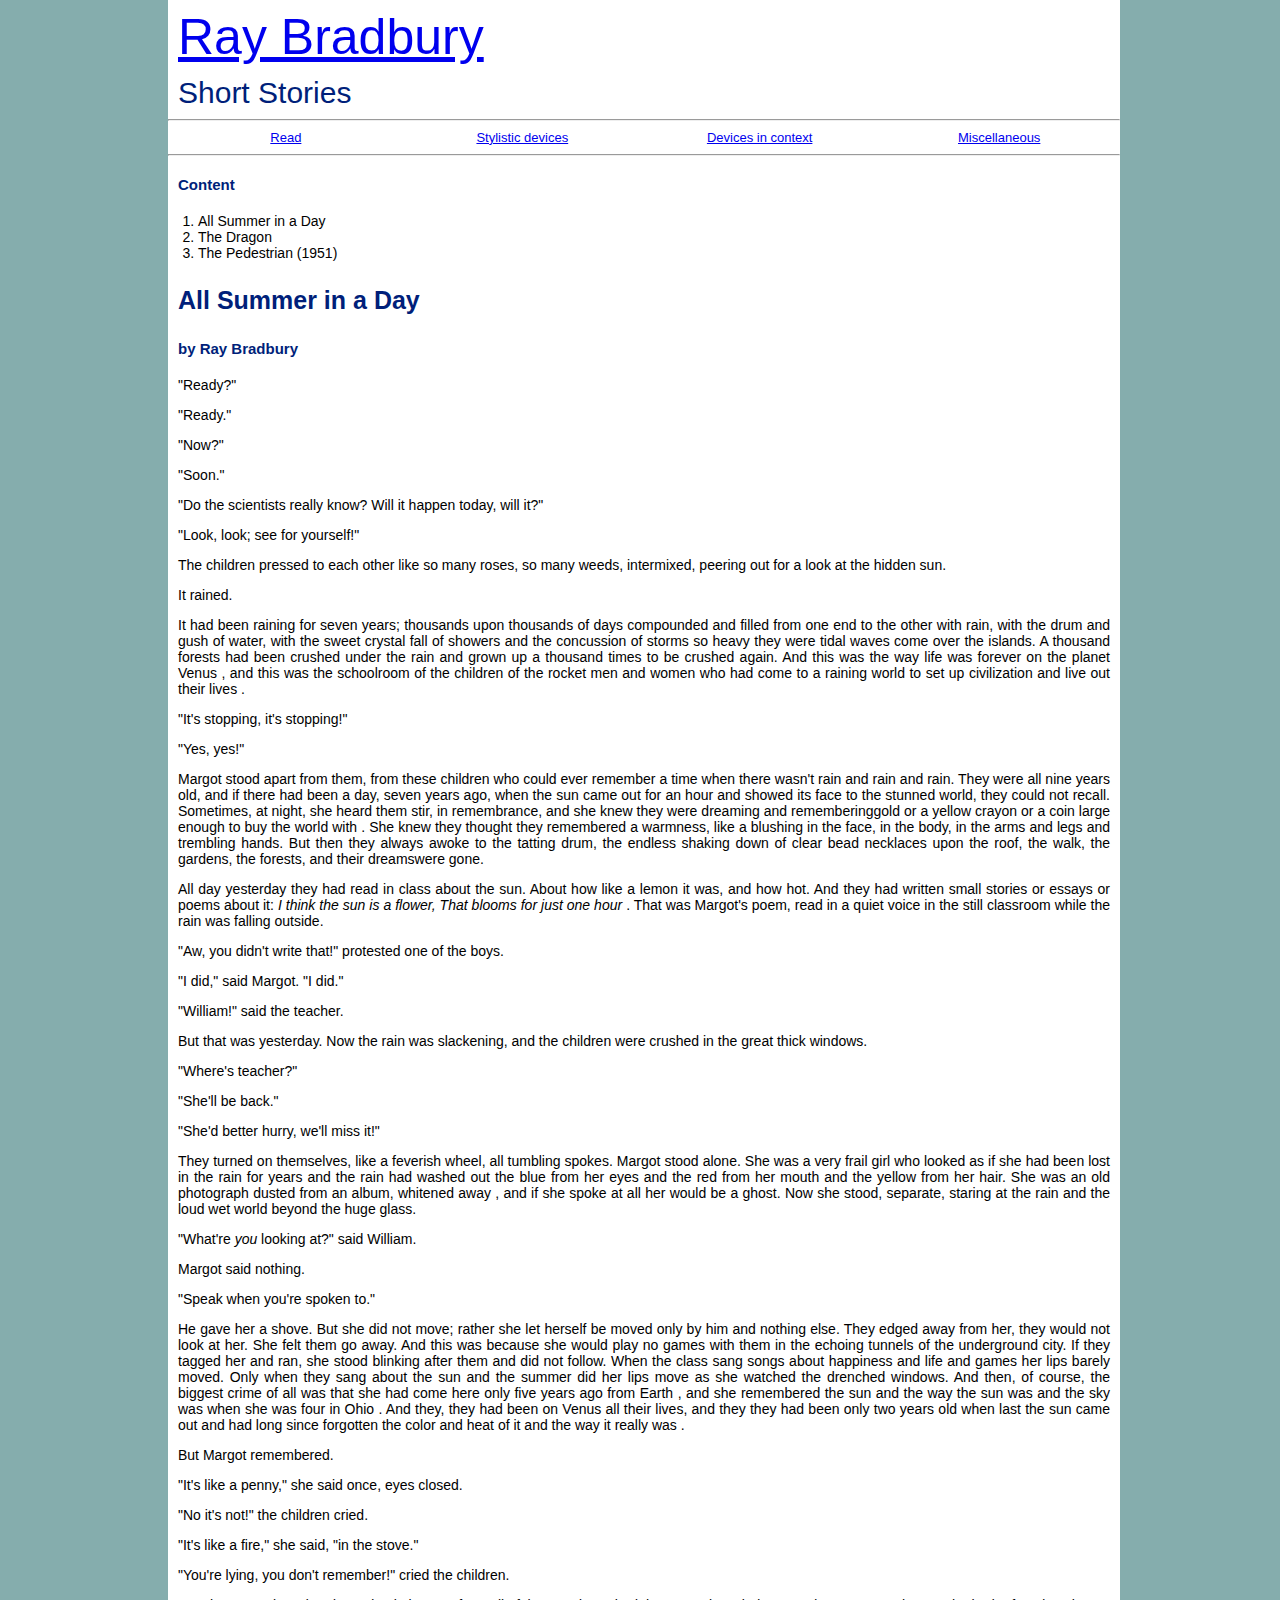
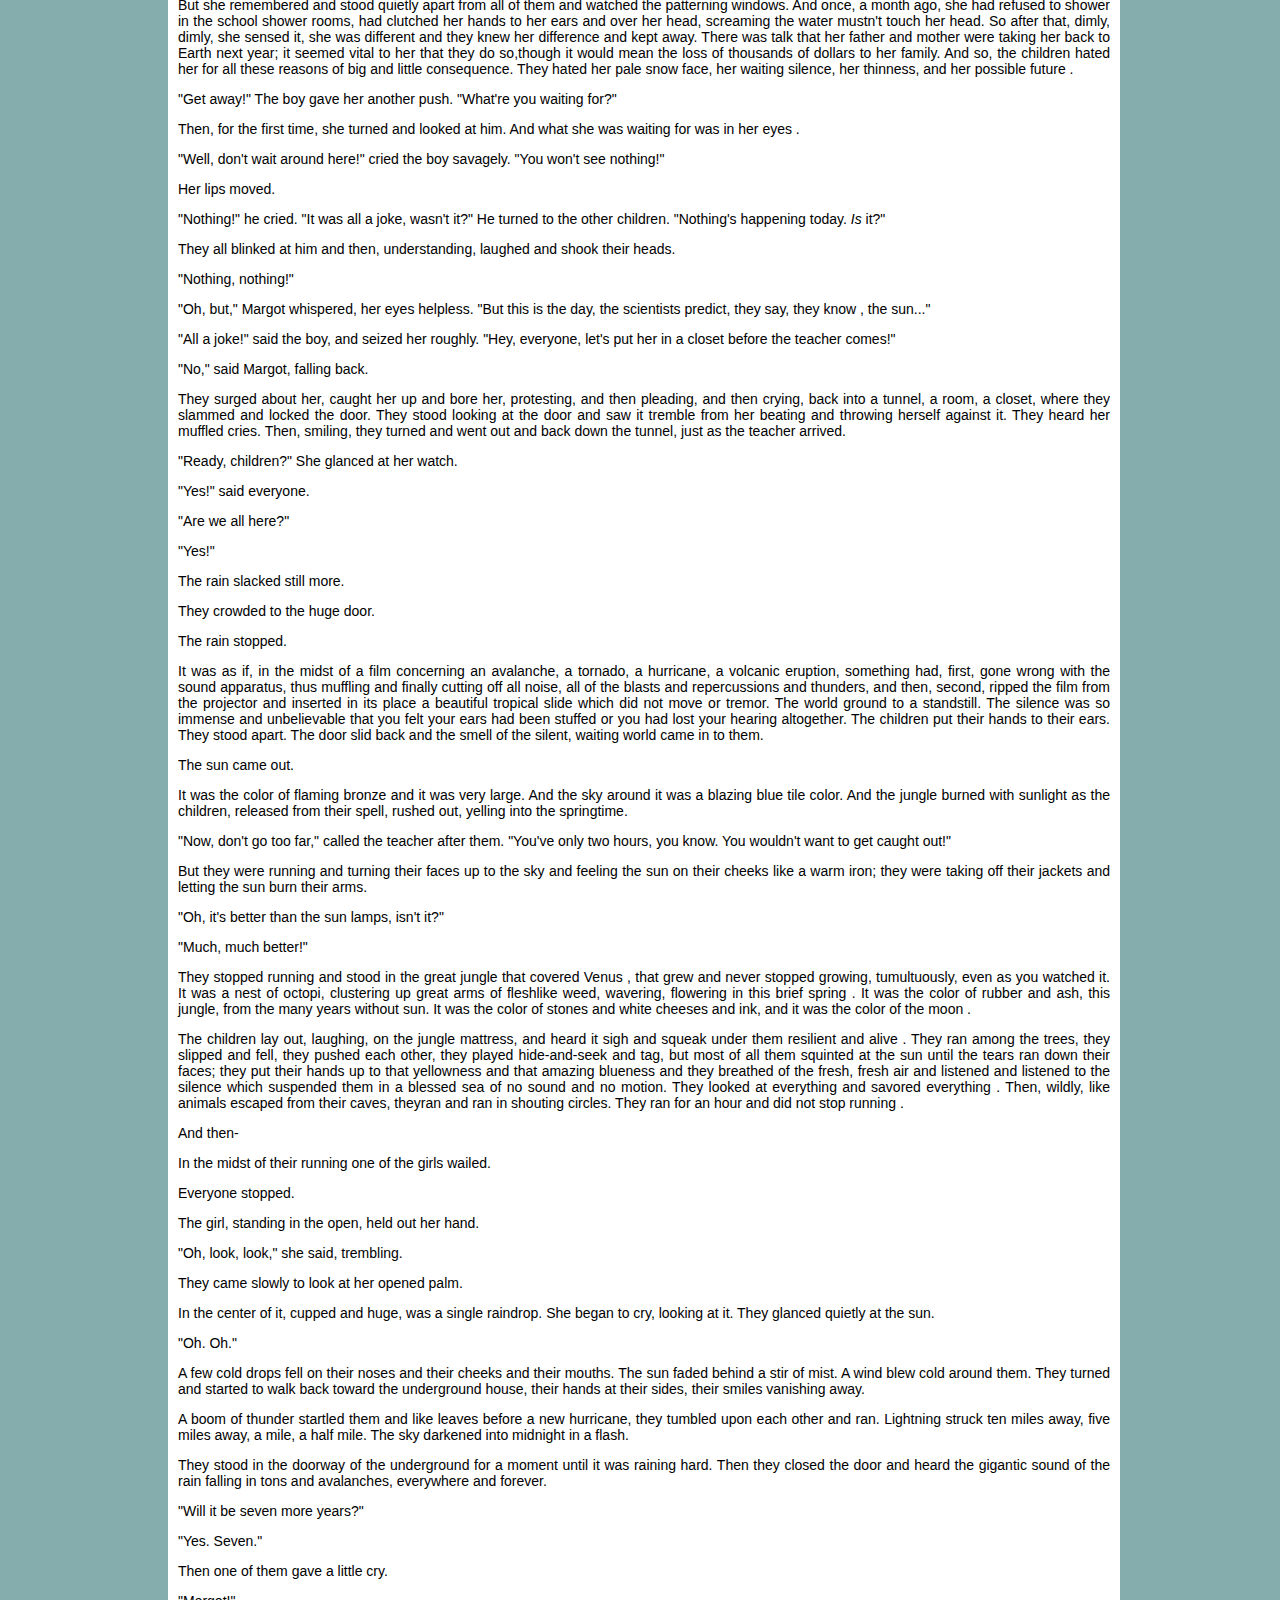
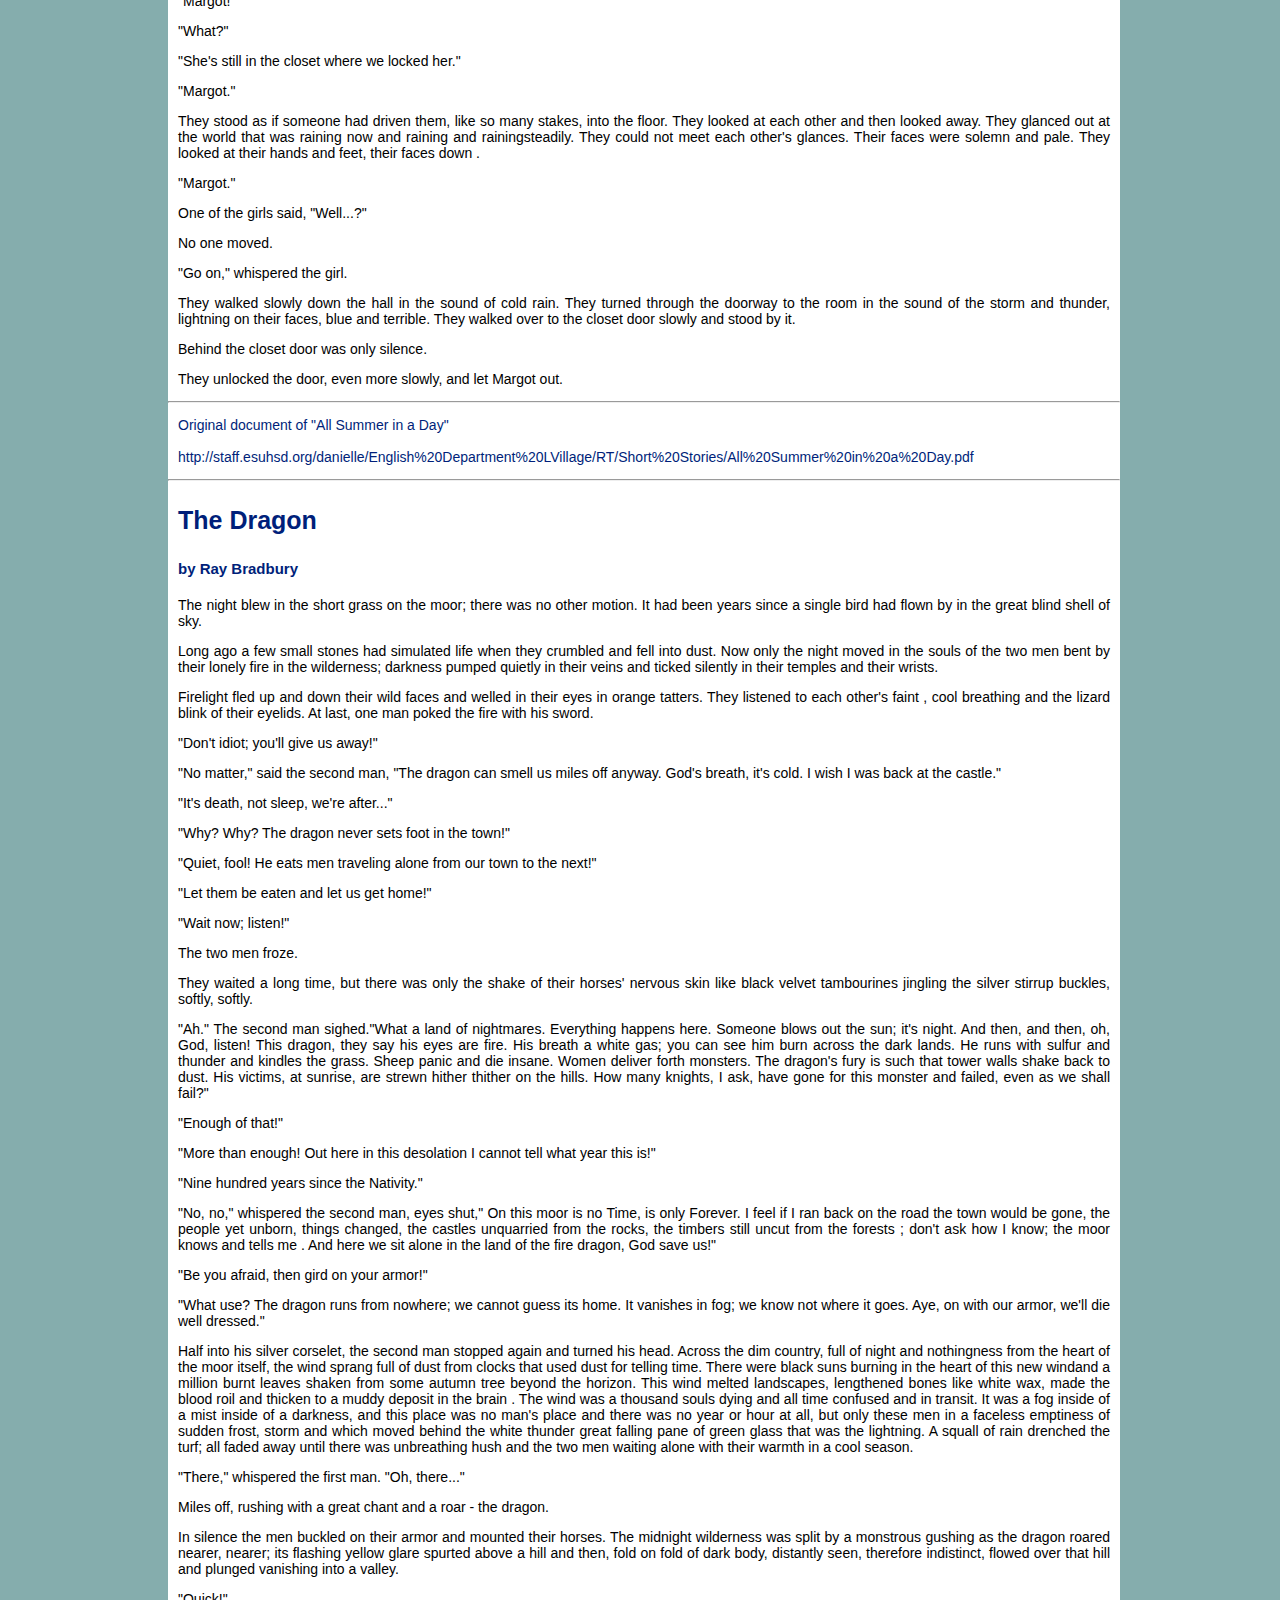
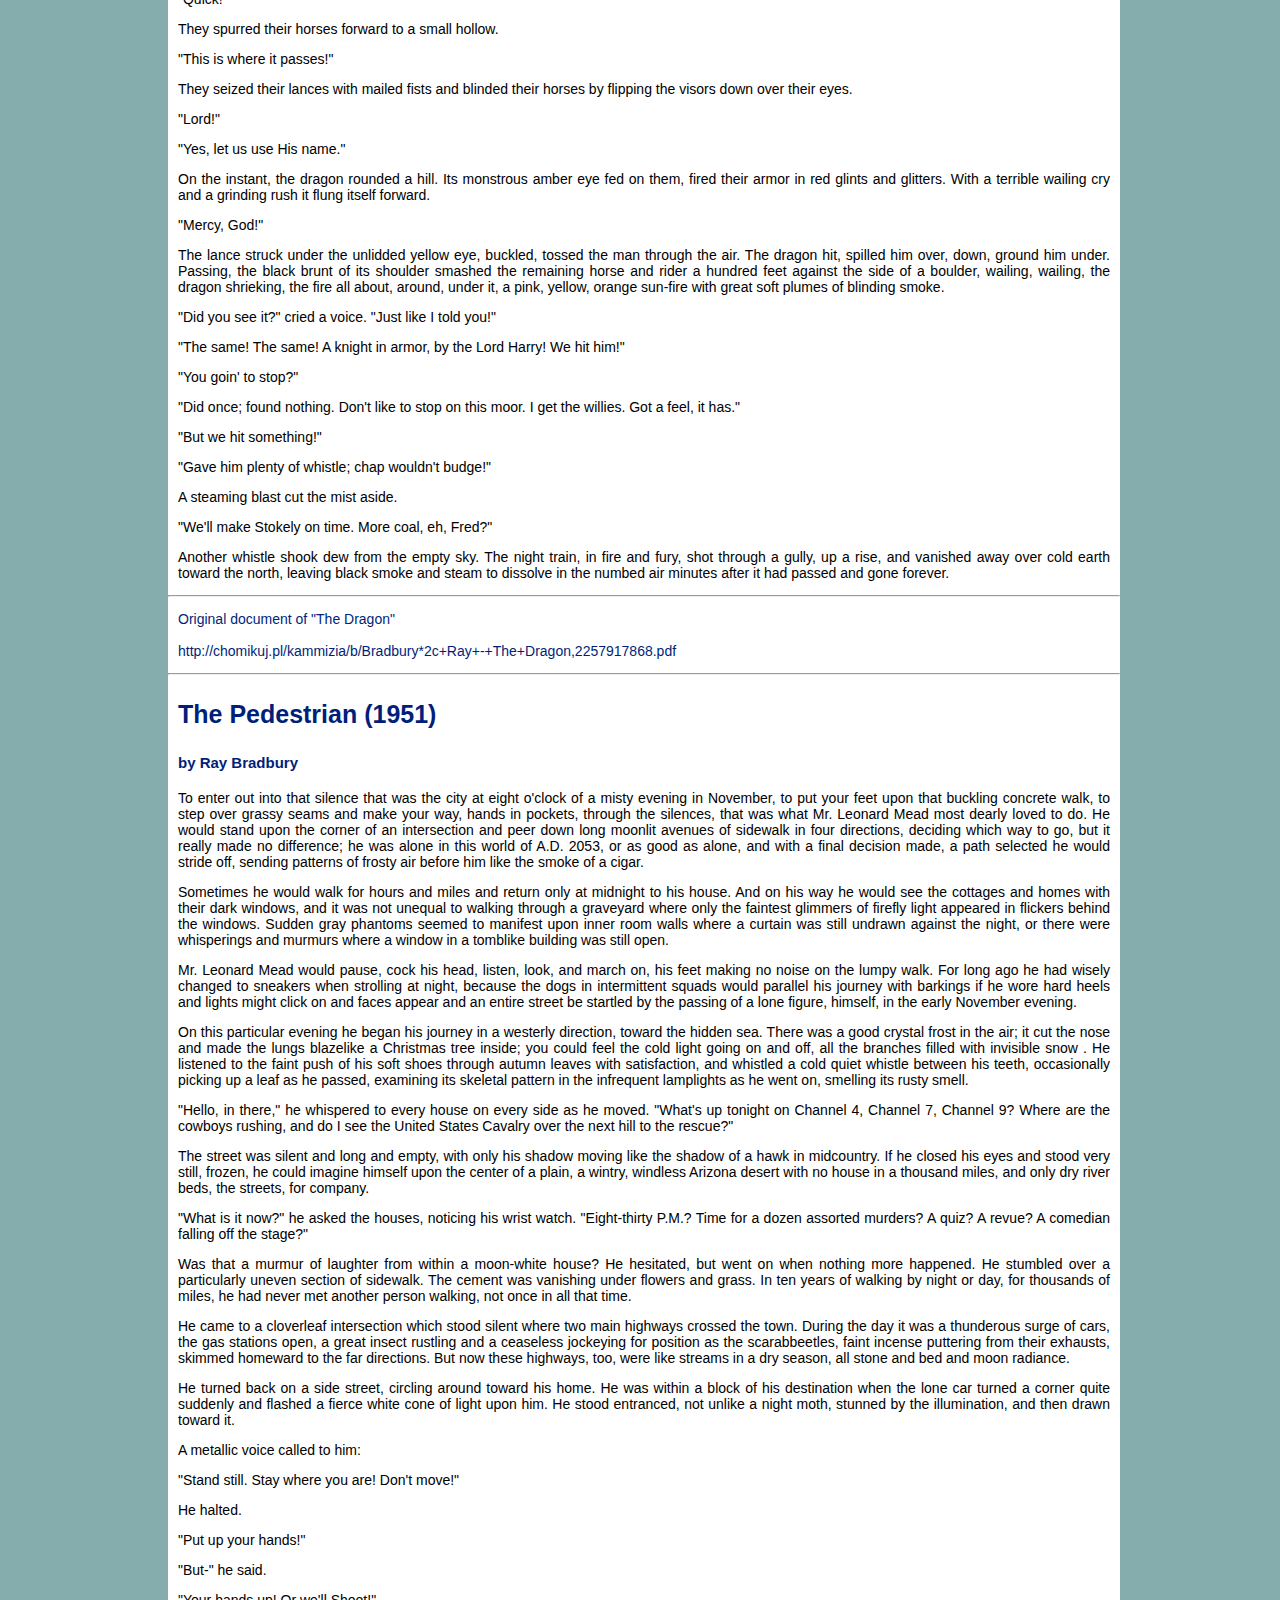
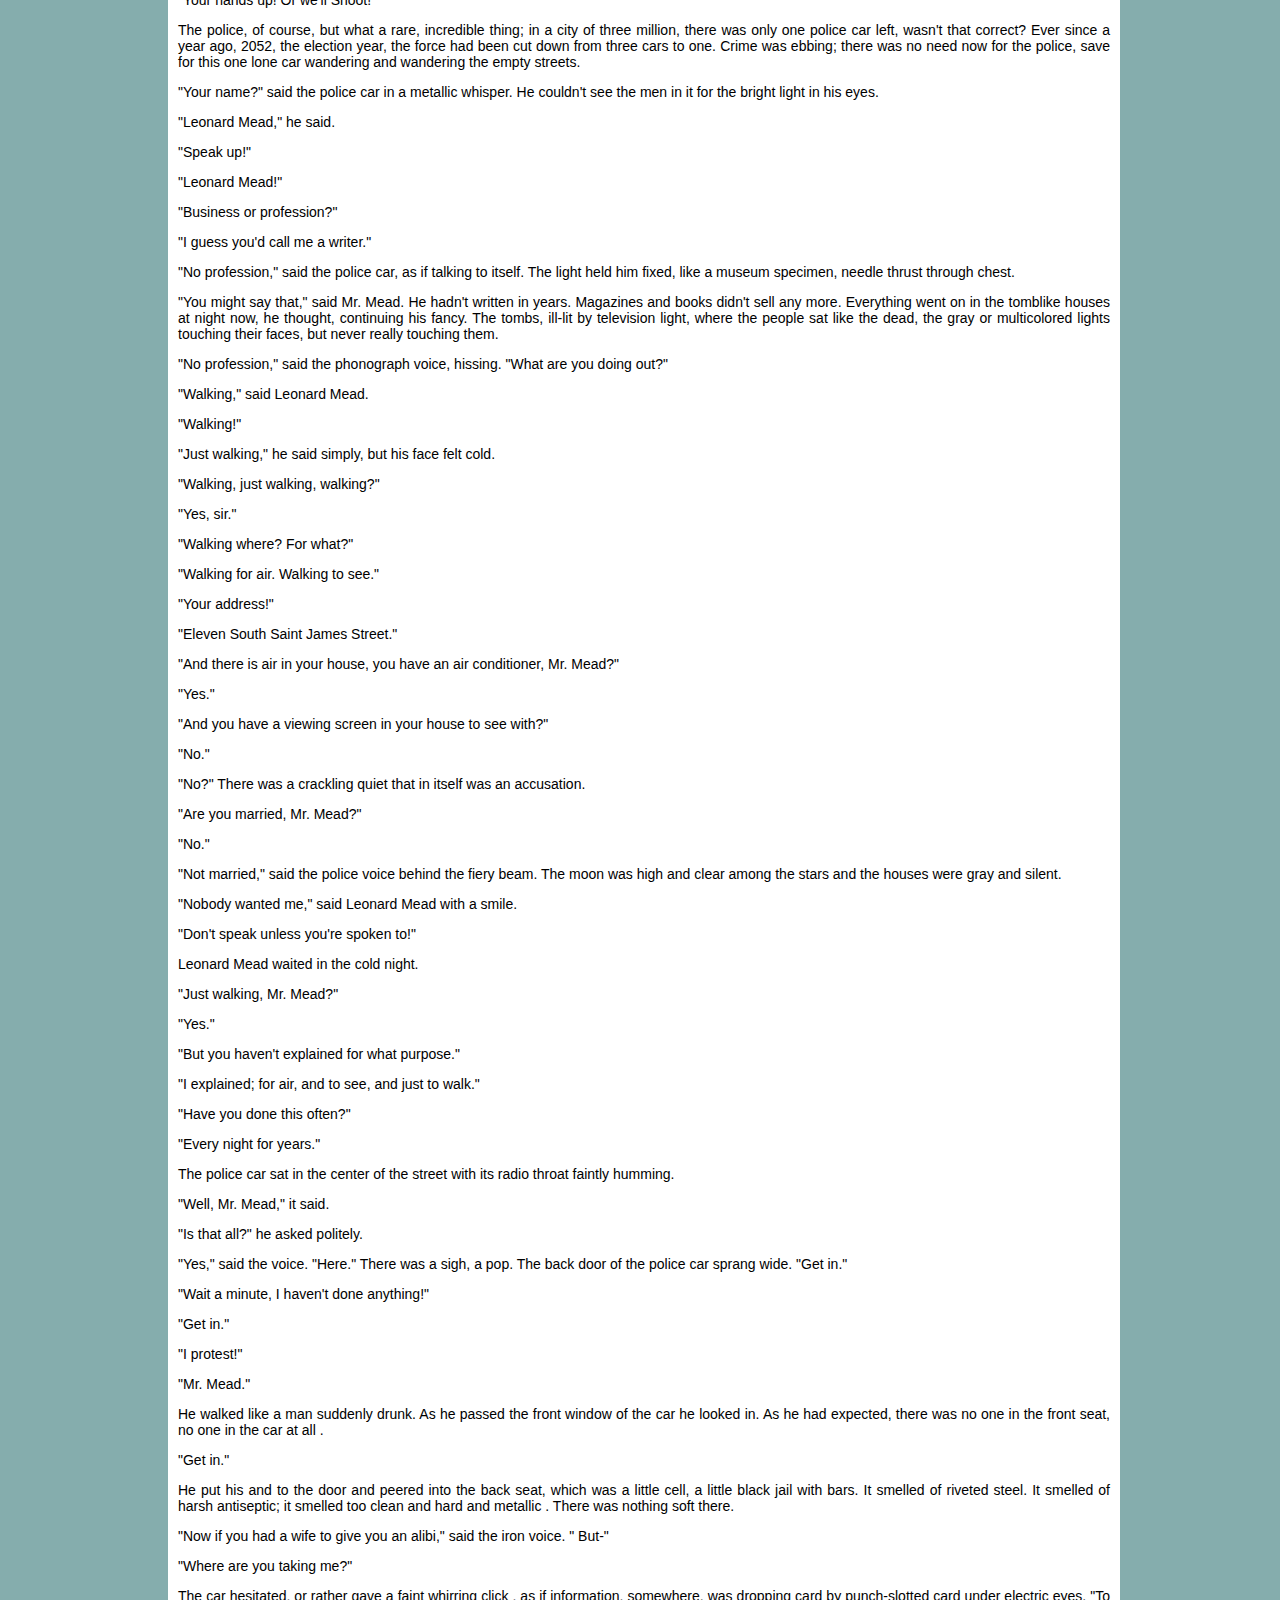
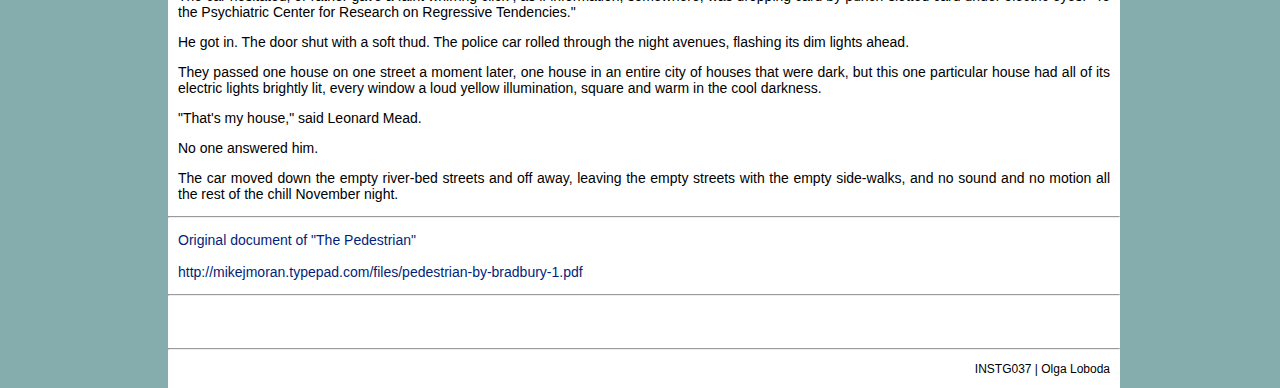
<file: XHTML/ReadAll.html>
<!DOCTYPE html
  SYSTEM "http://www.w3.org/TR/xhtml1/DTD/xhtml1-transitional.dtd">
<html xmlns="http://www.w3.org/1999/xhtml">
   <head>
      <meta http-equiv="Content-Language" content="en-gb"></meta>
      <meta content="author" name="Olga Loboda"></meta>
      <meta content="module" name="INSTG037"></meta>
      <meta content="lecturer" name="Simon Mahony"></meta>
      <title>Ray Bradbury's short stories</title>
      <link rel="stylesheet" type="text/css" href="../CSS/bradbury.css"></link>
   </head>
   <body>
      <div>
         <h1><a href="../XHTML/HomePage.html">Ray Bradbury</a></h1>
         <h2>Short Stories</h2>
         <hr></hr>
         <table>
            <tr>
               <td><a href="../XHTML/ReadAll.html">Read</a></td>
               <td><a href="../XHTML/Stylistics.html">Stylistic devices</a></td>
               <td><a href="../XHTML/Coloured.html">Devices in context</a></td>
               <td><a href="../XHTML/Miscellaneous.html">Miscellaneous</a></td>
            </tr>
         </table>
         <hr></hr>
         <h4>Content</h4>
         <ol>
            <li>All Summer in a Day</li>
            <li>The Dragon</li>
            <li>The Pedestrian
               (1951)
               
            </li>
         </ol>
         <h3>All Summer in a Day</h3>
         <h4> 
            by
            
            
                                Ray Bradbury
                            
         </h4>
         <p>
                            "Ready?"
                        
         </p>
         <p>
                            "Ready."
                        
         </p>
         <p>
                            "Now?"
                        
         </p>
         <p>
                            "Soon."
                        
         </p>
         <p>
                            "Do the scientists really know?
                                Will it happen today, will it?"
                            
                        
         </p>
         <p>
                            
                                "Look, look; see for yourself!"
                            
                        
         </p>
         <p>The children pressed to each other
                            like so many roses, so many weeds, intermixed, peering out for a look at the hidden sun.
                            
         </p>
         <p>It rained.</p>
         <p>It had been raining for seven years; thousands upon thousands of days compounded and filled from one end to the other with
            rain, 
                            with the drum and gush of water, with the 
                            sweet crystal fall of showers and the concussion of storms so heavy they were 
                            tidal waves come over the islands. A thousand forests had been crushed under the rain and grown up a thousand
            times to be crushed again. 
                            And this was the way life was forever on the planet
                                
                                    Venus
                                , and this was the schoolroom of the children of the rocket men and women who had come to a raining world to set up civilization
            and 
                                live out their lives
                            .
                        
         </p>
         <p>
                            
                                "It's stopping, it's stopping!"
                            
                        
         </p>
         <p>
                            
                                "Yes, yes!"
                            
                        
         </p>
         <p>
                            Margot stood apart from
                            them, from these children who could ever remember a time when there wasn't
                            rain and rain and rain. 
                            They were all nine years old, and if there had been a day, seven years ago, when
                            the sun came out for an hour and showed its face to the 
                            stunned world, they could not recall. Sometimes, at night,
                            she heard them stir, in remembrance, and 
                            she knew
                                they were
                                dreaming and rememberinggold or a yellow crayon or a coin large enough to buy the world with
                                .
                                She knew
                                they thought
                                they remembered a warmness, like a blushing
                                in the face, in the body, in the arms and legs and trembling hands. But then
                            they always awoke to the 
                            tatting drum, the endless shaking down of clear bead necklaces upon
                            the roof, the walk, the gardens,
                                the forests, and their dreamswere gone.
                        
         </p>
         <p>All day yesterday
                            they had read in class about the sun. About how
                            like a lemon it was, and how hot. And 
                            they had written small stories or essays or poems about it: 
                            <span style="font-style:italic">I think
                               the sun is a flower, That blooms for just one hour
                               </span>. That was
                            Margot's poem, read in a quiet voice in the still classroom while the rain was falling outside.
                        
         </p>
         <p>
                            "Aw, you didn't write that!" protested one of the boys.
                        
         </p>
         <p>
                            "I did," said 
                            Margot. 
                            "I did."  
                        
         </p>
         <p>
                            
                                "William!"
                             said the teacher.
                        
         </p>
         <p>But that was yesterday. Now the rain was slackening, and the children were crushed in the great thick windows.</p>
         <p>
                            "Where's teacher?"
                        
         </p>
         <p>
                            
                                "She'll be back."
                                            
                        
         </p>
         <p>
                            
                                "She'd better hurry, we'll miss it!"
                            
                        
         </p>
         <p>They turned on themselves,
                            like a feverish wheel, all tumbling spokes.
                            Margot stood alone.
                            She was a very frail girl who looked as if she had been lost in the rain for years and the rain had washed out
                                the blue from her eyes and the red from her mouth and the yellow from her hair.
                            She was an old photograph dusted from an album, whitened away
                            , and if she spoke at all her
                            would be a ghost. Now she stood, separate, staring at the rain and the
                            loud wet world beyond the huge glass.
                        
         </p>
         <p>
                            "What're <span style="font-style:italic">you</span> looking at?" said
                            William.
                        
         </p>
         <p>
                            Margot said nothing.
                        
         </p>
         <p>
                            "Speak when you're spoken to."
                        
         </p>
         <p>
                            He gave her a shove. But 
                            she did not move; rather
                            she let herself be moved only by him and nothing else.
                            They edged away from her,
                            they would not look at her.
                            She felt them go away. And this was because 
                            she would play no games with them in the echoing tunnels of the underground city. If they tagged her and ran, 
                            she stood 
                            blinking after them and did not follow. When the class sang songs about
                            happiness and life and games her lips barely moved.
                            Only when they sang about the sun and the summer did her lips move as she watched the drenched windows. And
            then, of course, the biggest crime of all was that
                            she had come here only five years ago from
                            
                                Earth
                            , and 
                            she remembered the sun and the way the sun was and the sky was when she was four in
                            
                                Ohio
                            .
                             And 
                                
                                    they,
                                    they
                                had been on
                                
                                    Venus
                                 all their lives, and 
                                
                                    they 
                                    they
                                had been only two years old when last the sun came out and had long since forgotten the
                                color and heat of it and the way it really was
                            .
                        
         </p>
         <p>But 
                            Margot remembered.
                        
         </p>
         <p>
                            "It's
                                like a penny,"
                            
                            she said once, eyes closed.
                        
         </p>
         <p>
                            "No it's not!" the children cried.
                        
         </p>
         <p>
                            "It's
                                like a fire,"
                            
                            she said,
                            "in the stove."
                        
         </p>
         <p>
                            "You're lying, you don't remember!" cried the children.
                        
         </p>
         <p>But 
                            she remembered and stood quietly apart from all of them and watched the patterning windows. And once, a month ago,
                            she had refused to shower in the school shower rooms, had clutched her hands to her ears and over her head, 
                            screaming the water mustn't touch her head. So after that,
                            dimly, dimly,
                            she sensed it,
                            she was different and
                            they knew her difference and kept away. There was talk that her father and mother were taking her back to
                            
                                Earth
                             next year; it seemed vital to her that
                            they do so,though it would mean the loss of thousands of dollars to her family. And so, 
                            the children hated her for all these reasons of big and little consequence. 
                            They hated her
                            pale
                                    snow face, her waiting silence, her thinness, and her possible future
                                .
                        
         </p>
         <p>
                            "Get away!" The boy gave her another push. 
                            "What're you waiting for?"
                        
         </p>
         <p>Then, for the first time,
                            she turned and looked at him. And 
                            what
                                she was waiting for was in her eyes
                            .
                        
         </p>
         <p>
                            "Well, don't wait around here!" cried the boy savagely.
                            "You won't see nothing!"
                        
         </p>
         <p>Her lips moved.</p>
         <p>
                            "Nothing!"
                            he cried.
                            "It was all a joke, wasn't it?"
                             He turned to the other children.
                            "Nothing's happening today. <span style="font-style:italic">Is</span> it?"
                        
         </p>
         <p>
                            They all 
                            blinked at him and then, understanding, laughed and shook their heads.
                        
         </p>
         <p>
                            
                                "Nothing, nothing!"
                            
                        
         </p>
         <p>
                            "Oh, but," 
                            Margot 
                            whispered, her eyes
                            helpless.
                            "But this is the day, the scientists
                                 predict,
                                    they say,
                                    they know
                                ,
                                the sun..."
                            
                        
         </p>
         <p>
                            "All a joke!" said the boy, and seized her roughly.
                            "Hey, everyone, let's put her in a closet before the teacher comes!"
                        
         </p>
         <p>
                            "No," said
                            Margot, falling back.
                        
         </p>
         <p>
                            They
                             surged about her, caught her up and bore her,
                             protesting, and then pleading, and then crying, back into
                             a tunnel, a room, a closet, where
                            they slammed and locked the door.
                            They stood looking at the door and saw it tremble from her
                            beating and throwing herself against
                            it.
                            They heard her muffled cries. Then, smiling,
                            they turned and went out and back down the tunnel, just as the teacher arrived.
                        
         </p>
         <p>
                            "Ready, children?"
                            She glanced at her watch.
                        
         </p>
         <p>
                            "Yes!" said everyone.
                        
         </p>
         <p>
                            "Are we all here?"
                        
         </p>
         <p>
                            "Yes!"
                        
         </p>
         <p>The rain slacked still more.</p>
         <p>
                            They crowded to the huge door.
                        
         </p>
         <p>The rain stopped.</p>
         <p>It was as if, in the midst of a film concerning
                            an avalanche, a tornado, a hurricane, a volcanic eruption,
                            something had, first, gone wrong with the sound apparatus, thus 
                                muffling and finally cutting off 
                                all noise, all of the blasts and repercussions and thunders, and then, second, ripped the film from the projector and inserted in its place 
                            a beautiful tropical slide which did not move or tremor. The world ground to a standstill. The silence was
            so immense and unbelievable that you 
                            felt your ears had been stuffed or you had lost your hearing altogether. The children put their hands to their
            ears.
                            They stood apart.
                            The door slid back and
                            the smell of the silent, waiting world came in to them.
         </p>
         <p>The sun came out.</p>
         <p>
                            It was the color of flaming bronze and
                            it was very large. And the sky around
                            it was a blazing blue tile color. And
                            the jungle burned with sunlight as the children,
                            released from their spell, rushed out, yelling into the springtime.
                        
         </p>
         <p>
                            "Now, don't go too far," called the teacher after them.
                            "You've only two hours, you know. You wouldn't want to get caught out!"
                        
         </p>
         <p>But 
                            they were running and turning their faces up to the sky and feeling the sun on their cheeks
                                like a warm iron;
                                they were taking off their jackets and
                                letting the sun burn their arms.
                        
         </p>
         <p>
                            "Oh, it's better than the sun lamps, isn't it?"
                        
         </p>
         <p>
                            
                                "Much, much better!"
                            
                        
         </p>
         <p>
                            They stopped running and stood in the great jungle that covered
                            
                                Venus
                            , that grew and never stopped growing, tumultuously, even as you watched
                            it.
                            
                            
                            It was a nest of octopi, clustering up great arms of 
                                    fleshlike weed, wavering, flowering in this brief spring
                                .
                                 It was the color of rubber and ash, this
                                jungle, from the many years without sun.
                                It was the color of stones and white cheeses and ink, and 
                                it was the color of the moon
                            .
                        
         </p>
         <p>The children lay out, laughing, on the
                            jungle mattress, and heard it sigh and 
                                squeak under them resilient and alive
                            .
                            They ran among the trees,
                            they slipped and fell,
                            they pushed each other,
                            they played hide-and-seek and tag, but most of all them squinted at the sun until the tears ran down their faces;
                            they put their hands up to that
                            yellowness and that amazing
                            blueness and
                            they breathed of the
                            fresh, fresh air
                            and listened and listened to the silence which suspended them in a
                                blessed sea of no sound and no motion.
                            They looked at everything and savored everything
                            . Then, wildly,
                            like animals escaped from their caves,
                            theyran and ran in
                                shouting circles.
                                They ran for an hour and did not stop running
                            .
                        
         </p>
         <p>
                            And then-
                            
         </p>
         <p>In the midst of their running one of the girls wailed.</p>
         <p>Everyone stopped.</p>
         <p>The girl, standing in the open, held out her hand.</p>
         <p>
                            "Oh,
                                look, look,"
                            
                            she said, trembling.    
                        
         </p>
         <p>
                            They came slowly to look at her opened palm.
                        
         </p>
         <p>In the center of
                            it,
                            cupped and huge, was a single raindrop.
                            She began to cry, looking at
                            it.
                            They glanced quietly at the sun.
                        
         </p>
         <p>
                            
                                "Oh. Oh."
                            
                        
         </p>
         <p>A few cold drops fell on their noses and their cheeks and their mouths. The sun faded behind a stir of mist. A wind blew cold
            around them.
                            They turned and started to walk back toward the underground house, their hands at their sides, their smiles 
                            vanishing away.
                        
         </p>
         <p>A boom of thunder startled them and
                            like leaves before a new hurricane,
                            they tumbled upon each other and ran.
                            Lightning struck ten miles away, five miles away, a mile, a half mile. The sky darkened into 
                            midnight in a flash.
                        
         </p>
         <p>
                            They stood in the doorway of the underground for a moment until it was raining hard. Then
                            they closed the door and heard the
                            gigantic sound of the rain falling in tons and avalanches, everywhere and forever.
                        
         </p>
         <p>
                            "Will it be seven more years?"
                        
         </p>
         <p>
                            "Yes. Seven."
                        
         </p>
         <p>Then one of them gave a little cry.</p>
         <p>
                            
                                "Margot!"
                            
                        
         </p>
         <p>
                            "What?"
                        
         </p>
         <p>
                            "She's still in the closet where we locked her."
                        
         </p>
         <p>
                            
                                "Margot."
                            
                        
         </p>
         <p>
                            They stood as if someone had driven them,
                            like so many stakes, into the floor.
                            They looked at each other and then looked away.
                                They glanced out at the world that was
                                raining now and raining and rainingsteadily.
                                They could not meet each other's glances. Their faces were
                                solemn and pale.
                                They looked at their hands and feet, their faces down
                            .
                        
         </p>
         <p>
                            
                                "Margot."
                            
                        
         </p>
         <p>One of the girls said,
                            "Well...?"
                        
         </p>
         <p>No one moved.</p>
         <p>
                            "Go on," whispered the girl.
                        
         </p>
         <p>
                            They walked slowly down the hall in the sound of cold rain.
                            They turned through the doorway to the room in the sound of the storm and thunder, lightning on their faces,
                            blue and terrible. 
                            They walked over to the closet door slowly and stood by
                            it.
                        
         </p>
         <p>Behind the closet door was only silence.</p>
         <p>
                            They unlocked the door, even more slowly, and let
                            Margot out.
                        
         </p>
         <hr></hr>
         <p class="source">Original document of
            "All Summer in a Day"
            <br></br>http://staff.esuhsd.org/danielle/English%20Department%20LVillage/RT/Short%20Stories/All%20Summer%20in%20a%20Day.pdf
         </p>
         <hr></hr>
         <h3>The Dragon</h3>
         <h4> 
            by
            
            
                                Ray Bradbury
                            
         </h4>
         <p>The night blew in the short grass on the moor; there was no other motion.
                            It had been years since a single bird had flown by in the great blind shell of sky.
                        
         </p>
         <p>Long ago 
                            a few small stones had simulated life when they crumbled and fell into dust. Now only the 
                             night moved in the souls of the two men
                            bent by their
                            lonely fire in the wilderness; 
                            darkness pumped quietly in their veins and ticked silently in their temples and their wrists. 
                        
         </p>
         <p>Firelight fled up and down their 
                            wild faces and welled in their eyes
                            in orange tatters. 
                            They listened to each other's faint
                            , cool breathing and the
                            lizard blink of their eyelids. At last, one man poked the fire with his sword.
                        
         </p>
         <p>
                            "Don't idiot; you'll give us away!"
                        
         </p>
         <p>
                            "No matter," said the second man, 
                            "The dragon can smell us miles off anyway. God's breath, it's cold. I wish I was back at the castle."
                        
         </p>
         <p>
                            
                                "It's death, not sleep, we're after..."
                            
                        
         </p>
         <p>
                            "Why? Why? The dragon never sets foot in the town!"
                        
         </p>
         <p>
                            "Quiet, fool! He eats men traveling alone from our town to the next!"
                        
         </p>
         <p>
                            "Let them be eaten and let us get home!"
                        
         </p>
         <p>
                            "Wait now; listen!"
                        
         </p>
         <p>The
                            two men froze.
                        
         </p>
         <p>
                            They waited a long time, but there was only the shake of their horses'
                            nervous skin
                            like black velvet tambourines
                                jingling the silver stirrup buckles,
                            softly, softly.
                        
         </p>
         <p>
                            "Ah." The second man sighed."What
                                a land of nightmares.
                                 Everything happens here.
                                 Someone blows out the sun; it's night.
                                And then, and then, oh, God, listen! This dragon, they say his
                                eyes are fire. His breath a white gas;
                                you can see him burn across the dark lands.
                                He runs with sulfur and thunder and kindles the grass.
                                Sheep panic and die insane. Women deliver forth monsters.
                                The dragon's fury is such that tower walls shake back to dust. His victims, at sunrise, are strewn hither thither on the hills. How many knights, I ask, have gone for this monster and
            failed, 
                                even as we shall fail?"
                            
                        
         </p>
         <p>
                            "Enough of that!"
                        
         </p>
         <p>
                            "More than enough! Out here in this desolation I cannot tell what year this is!"
                        
         </p>
         <p>
                            "Nine hundred years since
                                the Nativity."
                            
                        
         </p>
         <p>
                            "No, no," whispered the second man, eyes shut,"
                            On this moor is no
                                Time, is only
                                Forever. I feel if I ran back on the road
                                 the town would be gone, the people yet unborn, things changed, the
                                    castles unquarried from the rocks, the timbers still uncut from the forests
                                ; don't ask how I know; 
                                the moor knows and tells me
                                    . And here we sit alone in the land of the fire dragon, God save us!"
                            
                        
         </p>
         <p>
                            "Be you afraid, then gird on your armor!"
                        
         </p>
         <p>
                            "What use? The dragon runs from nowhere; we cannot guess its home.
                                It vanishes in fog; we know not where it goes. Aye, on with our armor, we'll die well dressed."
                            
                        
         </p>
         <p>Half into his silver corselet, the second man stopped again and turned his head. Across the
                            dim country,
                            full of night and nothingness from the heart of the moor itself,
                                the wind sprang full of dust from clocks that used dust for telling time.
                            There were black suns burning in the heart of this new windand a million burnt leaves shaken from some autumn tree beyond the horizon.
                            This wind
                                    melted landscapes, lengthened bones
                                         like white wax, made the blood roil and thicken to a muddy deposit in the brain
                                    .
                                The wind was a thousand souls dying and all time confused and in transit. It was a fog inside of a mist inside of a darkness, and this place was no man's place and there was no year or hour at all,
            but only these men in a
                            faceless emptiness of sudden frost, storm and which moved behind the
                            white thunder great falling pane of green glass that was the lightning. A
                            squall of rain drenched the turf; all faded away until there was unbreathing hush and the two men waiting alone with their warmth in a cool
            season.
                        
         </p>
         <p>
                            "There," whispered the first man.
                            "Oh,
                                there..."
                            
                        
         </p>
         <p>Miles off, rushing with
                            a great chant and a roar - the dragon.
                        
         </p>
         <p> In silence the men buckled on their armor 
                            and mounted their horses. The midnight wilderness was split by a monstrous gushing as the dragon roared
                            nearer, nearer; its flashing yellow glare spurted above a hill and then, fold on fold of dark body, 
                            distantly seen, therefore indistinct, flowed over that hill and plunged vanishing into a valley. 
                        
         </p>
         <p>
                            "Quick!"
                        
         </p>
         <p>
                            They spurred their horses forward to a small hollow.
                        
         </p>
         <p>
                            "This is where
                                it passes!"
                            
                        
         </p>
         <p>
                            They seized their lances with mailed fists and blinded their horses by flipping the visors down over their
            eyes.
                        
         </p>
         <p>
                            "Lord!"
                        
         </p>
         <p>
                            "Yes, let us use
                                His name."
                            
                        
         </p>
         <p>On the instant, the dragon rounded a hill. Its monstrous amber eye fed on them, fired their armor in red glints and glitters.
            With a 
                            terrible wailing cry and a grinding rush
                            it flung itself forward.
                        
         </p>
         <p>
                            "Mercy, God!"
                        
         </p>
         <p>The lance struck under the unlidded yellow eye, buckled, tossed the man through the air. The dragon hit, spilled him over,
            down, ground him under. 
                            Passing, the black brunt of its shoulder smashed the remaining horse and rider a hundred feet against the
            side of a boulder,
                             wailing, wailing, the dragon shrieking, the fire all about, around, under
                            it, a pink, yellow, orange sun-fire with great soft plumes of blinding smoke.
                        
         </p>
         <p>
                            "Did you see it?" cried a 
                            voice. 
                            "Just like I told you!"
                        
         </p>
         <p>
                            
                                "The same! The same! A 
                                knight in armor, by the Lord Harry! We hit him!"
                            
                        
         </p>
         <p>
                            "You goin' to stop?"
                        
         </p>
         <p>
                            "Did once; found nothing. Don't like to stop on this moor. I get the willies. Got a feel, it has."
                        
         </p>
         <p>
                            "But we hit something!"
                        
         </p>
         <p>
                            "Gave him plenty of whistle; chap wouldn't budge!"
                        
         </p>
         <p>A steaming blast cut the mist aside.</p>
         <p>
                            "We'll make
                                
                                    Stokely
                                 on time. More coal, eh,
                                Fred?"
                            
                        
         </p>
         <p>Another whistle shook dew from the empty sky. The night train, in
                            fire and fury, 
                            shot through a gully, up a rise, and vanished away
                             over cold earth toward the north, leaving black smoke and steam to dissolve in the numbed air minutes after 
                            it had passed and gone forever.
                        
         </p>
         <hr></hr>
         <p class="source">Original document of
            "The Dragon"
            <br></br>http://chomikuj.pl/kammizia/b/Bradbury*2c+Ray+-+The+Dragon,2257917868.pdf
         </p>
         <hr></hr>
         <h3>The Pedestrian
            (1951)
            
         </h3>
         <h4> 
            by
            
            
                                Ray Bradbury
                            
         </h4>
         <p>
                            To enter out into that silence that was the city at eight o'clock of a 
                            misty evening in
                            November, to put your feet upon that buckling concrete walk,
                            to step over grassy seams and make your way, hands in pockets, through the silences, that was what 
                            Mr. Leonard Mead most dearly loved to do.
                            He would stand upon the corner of an intersection and peer down long moonlit avenues of 
                            sidewalk in four directions, deciding which way to go, but it really made no difference; 
                            he was alone in this world of 
                            A.D. 2053, or as good as alone, and with a final decision made,
                            a path selected
                            he would stride off, sending patterns of frosty air before him 
                            like the smoke of a cigar. 
                        
         </p>
         <p>Sometimes
                            he would walk for hours and miles and return only at midnight to his house. And on his way
                            he would see the cottages and homes with their dark windows, and it was not unequal to 
                            walking through a graveyard where only the faintest glimmers of firefly light appeared in flickers behind
            the windows. Sudden 
                            gray phantoms seemed to manifest upon inner room walls where a curtain 
                            was still undrawn against the night, or there were whisperings and murmurs where a window in a 
                            tomblike building was still open. 
                        
         </p>
         <p>
                            Mr. Leonard Mead would 
                            pause, cock his head, listen, look, and march on, his feet making no noise on the 
                            lumpy walk. For long ago
                            he had wisely changed to sneakers when strolling at night, because the dogs in intermittent squads 
                            would parallel his journey with barkings if he wore hard heels and lights might click on and faces appear
            and an entire street be startled by the passing of a 
                            lone figure, himself, in the early 
                            November evening. 
                        
         </p>
         <p>On this particular evening 
                            he began his journey in a westerly direction, toward the hidden sea. There was a good 
                            crystal frost in the air;
                                
                                    it cut the nose and made the lungs blazelike a Christmas tree inside; you could feel the
                                cold light going on and off, all the 
                                branches filled with invisible snow
                            .
                            He listened to the faint push of his soft shoes through autumn leaves with satisfaction, and 
                            whistled a cold quiet
                            whistle between his teeth, occasionally picking up a leaf as
                            he passed, examining its skeletal pattern in the infrequent lamplights as 
                            he went on, smelling its rusty smell. 
                        
         </p>
         <p>
                            "Hello, in there," 
                            he 
                            whispered to every house on every side as 
                            he moved.
                            "What's up tonight on 
                                Channel 4, Channel 7, Channel 9? Where are the cowboys rushing, and do I see 
                                
                                    
                                        the United States
                                    Cavalry
                                 over the next hill to the rescue?" 
                            
                        
         </p>
         <p>The street was 
                            silent and long and empty, with only his shadow moving 
                            like the shadow of a hawk in midcountry. If
                            he closed his eyes and stood very still, 
                            frozen, 
                            he could imagine himself upon the center of a plain, a wintry,
                             windless
                            
                                Arizona
                                desert
                            with no house in a thousand miles, and only 
                            dry river beds, the streets, for company. 
                        
         </p>
         <p>
                            "What is it now?"
                            he asked the
                            houses, noticing his wrist watch. 
                            "Eight-thirty P.M.? Time for a dozen assorted murders? A quiz? A revue? A comedian falling off the stage?"
                        
         </p>
         <p>Was that a 
                            murmur of laughter from within a moon-white house?
                            He hesitated, but went on when nothing more happened. 
                            He stumbled over a particularly uneven section of sidewalk. The cement was vanishing under flowers and grass.
                            In ten years of walking by night or day, for thousands of miles, 
                            he had never met another person walking, not once in all that time.
                        
         </p>
         <p>
                            He came to a cloverleaf intersection which 
                            stood silent where two main highways crossed the town. During the day it was a 
                            thunderous  surge of cars, the gas stations open, a great insect 
                            rustling and a ceaseless jockeying for position 
                            as the scarabbeetles, faint incense puttering from their exhausts, skimmed homeward 
                            to the far directions. But now these highways, too, were
                            like streams in a dry season, 
                            all stone and bed and moon radiance. 
                        
         </p>
         <p>
                            He turned back on a side street, circling around toward his home.
                            He was within a block of his destination when the lone car turned a corner quite suddenly and flashed a fierce 
                            white cone of light upon him. 
                            He stood entranced, 
                            not unlike a night moth, stunned by the illumination, and then drawn toward it. 
                        
         </p>
         <p>A 
                            
                                metallic voice 
                             called to him: 
                        
         </p>
         <p>
                            "Stand still. Stay where you are! Don't move!"
                        
         </p>
         <p>
                            He halted.
                        
         </p>
         <p>
                            "Put up your hands!"
                        
         </p>
         <p>
                            
                                "But-"
                            
                            he said.
                        
         </p>
         <p>
                            "Your hands up! Or we'll Shoot!"
                        
         </p>
         <p>The police, of course, but what a rare, incredible thing; in a city of three million, there was only one police car left,
            wasn't that correct? 
                            Ever since a year ago, 
                            2052, the election year, the force had been cut down from three cars to one. Crime was ebbing; there was no need now for the 
                            police, save for this one lone car 
                            wandering and wandering the empty streets.
                        
         </p>
         <p>
                            "Your name?" said the police car in a 
                            metallic
                            whisper.
                            He couldn't see the men in it for the bright light in his eyes.
                        
         </p>
         <p>
                            
                                "Leonard Mead,"
                            
                            he said.
                        
         </p>
         <p>
                            "Speak up!"
                        
         </p>
         <p>
                            
                                "Leonard Mead!"
                            
                        
         </p>
         <p>
                            "Business or profession?"
                        
         </p>
         <p>
                            "I guess you'd call me a writer."
                        
         </p>
         <p>
                            "No profession,"
                             said the 
                                police car, as if talking to itself. The light held him fixed,
                            like a museum specimen,
                            needle thrust through chest. 
                        
         </p>
         <p>
                            "You might say that," said 
                            Mr.  Mead.
                            He hadn't written in years. Magazines and books didn't sell any more. Everything went on in the 
                            tomblike houses at night now, 
                            he thought, continuing his fancy. 
                            The tombs, ill-lit by television light, where the people sat
                            like the dead, the gray or multicolored lights touching their faces, but never really touching 
                            them.
                        
         </p>
         <p>
                            "No profession," said the 
                            phonograph voice, 
                            hissing.
                            "What are you doing out?"
                        
         </p>
         <p>
                            "Walking," said 
                            Leonard  Mead.
                        
         </p>
         <p>
                            "Walking!"
                        
         </p>
         <p>
                            "Just walking," 
                            he said simply, but his face felt cold.
                        
         </p>
         <p>
                            
                                "Walking, just walking, walking?"
                            
                        
         </p>
         <p>
                            "Yes, sir."
                        
         </p>
         <p>
                            "Walking where? For what?"
                        
         </p>
         <p>
                            
                                "Walking for air. Walking to see."
                            
                        
         </p>
         <p>
                            "Your address!"
                        
         </p>
         <p>
                            
                                "Eleven South Saint James Street."
                            
                        
         </p>
         <p>
                            "And there is air in your house, you have an air conditioner,
                                Mr.   Mead?"
                            
                        
         </p>
         <p>
                            "Yes."
                        
         </p>
         <p>
                            "And you have a
                                viewing screen in your house to see with?"
                            
                        
         </p>
         <p>
                            "No."
                        
         </p>
         <p>
                            "No?" There was a crackling quiet that in itself was an accusation.
                        
         </p>
         <p>
                            "Are you married,
                                Mr.  Mead?"
                            
                        
         </p>
         <p>
                            "No."
                        
         </p>
         <p>
                            "Not married," said the 
                            police voice behind the fiery beam. The moon was high and clear among the stars and 
                            the houses were 
                            gray and silent.
                        
         </p>
         <p>
                            "Nobody wanted me," said 
                            Leonard Mead with a smile. 
                        
         </p>
         <p>
                            "Don't speak unless you're spoken to!"
                        
         </p>
         <p>
                            Leonard Mead waited in the cold night. 
                        
         </p>
         <p>
                            "Just walking, 
                                Mr.  Mead?" 
                            
                        
         </p>
         <p>
                            "Yes."
                        
         </p>
         <p>
                            "But you haven't explained for what purpose."
                        
         </p>
         <p>
                            "I explained; for air, and to see, and just to walk." 
                        
         </p>
         <p>
                            "Have you done this often?"
                        
         </p>
         <p>
                            "Every night for years."
                        
         </p>
         <p>The 
                            police car sat in the center of the street with its 
                            radio throat faintly humming.
                        
         </p>
         <p>
                            "Well, 
                                Mr.  Mead," 
                            
                            it said. 
                        
         </p>
         <p>
                            "Is that all?"
                            he asked politely. 
                        
         </p>
         <p>
                            "Yes," said the
                            voice.
                            "Here." There was a sigh, a pop. The back door of the police car sprang wide. 
                            "Get in."
                        
         </p>
         <p>
                            "Wait a minute, I haven't done anything!"
                        
         </p>
         <p>
                            "Get in."
                        
         </p>
         <p>
                            "I protest!"
                        
         </p>
         <p>
                            
                                "Mr.  Mead." 
                            
                        
         </p>
         <p>He walked like a man suddenly drunk.
                            As
                                he passed the front window of the car he looked in. As 
                                he had expected, there was no one in the front seat, no one in the car at all
                            . 
                        
         </p>
         <p>
                            "Get in."
                        
         </p>
         <p>
                            He put his and to the door and peered into the back seat, which was a little cell, a little black 
                            jail with bars. 
                            It smelled of riveted steel. 
                                It smelled of harsh antiseptic; 
                                it smelled too clean and hard and metallic 
                            . There was nothing soft there.
                        
         </p>
         <p>
                            "Now if you had a wife to give you an alibi," said the 
                            iron voice. 
                            "
                                But-" 
                             
                        
         </p>
         <p>
                            "Where are you taking me?"
                        
         </p>
         <p>The
                            car hesitated, or rather gave a faint 
                                whirring click
                            , as if information, somewhere, was dropping card by punch-slotted card under 
                            electric eyes.
                            "To 
                                the Psychiatric Center for Research on Regressive Tendencies."
                            
                        
         </p>
         <p>He got in. The door shut with a soft thud. The police car rolled through the night avenues, flashing its dim lights ahead.</p>
         <p>They passed one house on one street a moment later, one house in an entire city of houses that were dark, but this one particular
            house had all 
                            of its electric lights brightly lit, every window a loud yellow illumination, square and warm in the
                            cool darkness.
                        
         </p>
         <p>
                            "That's my house," said 
                            Leonard Mead. 
                        
         </p>
         <p>No one answered him.</p>
         <p>The car moved down the empty 
                            river-bed streets and off away, leaving the empty streets with the empty side-walks, 
                            and no sound and no motion all the rest of the chill 
                            November night. 
                        
         </p>
         <hr></hr>
         <p class="source">Original document of
            "The Pedestrian"
            <br></br>http://mikejmoran.typepad.com/files/pedestrian-by-bradbury-1.pdf
         </p>
         <hr></hr><br></br><hr></hr>
         <p id="module">INSTG037 | Olga Loboda</p>
      </div>
   </body>
</html>
</file>
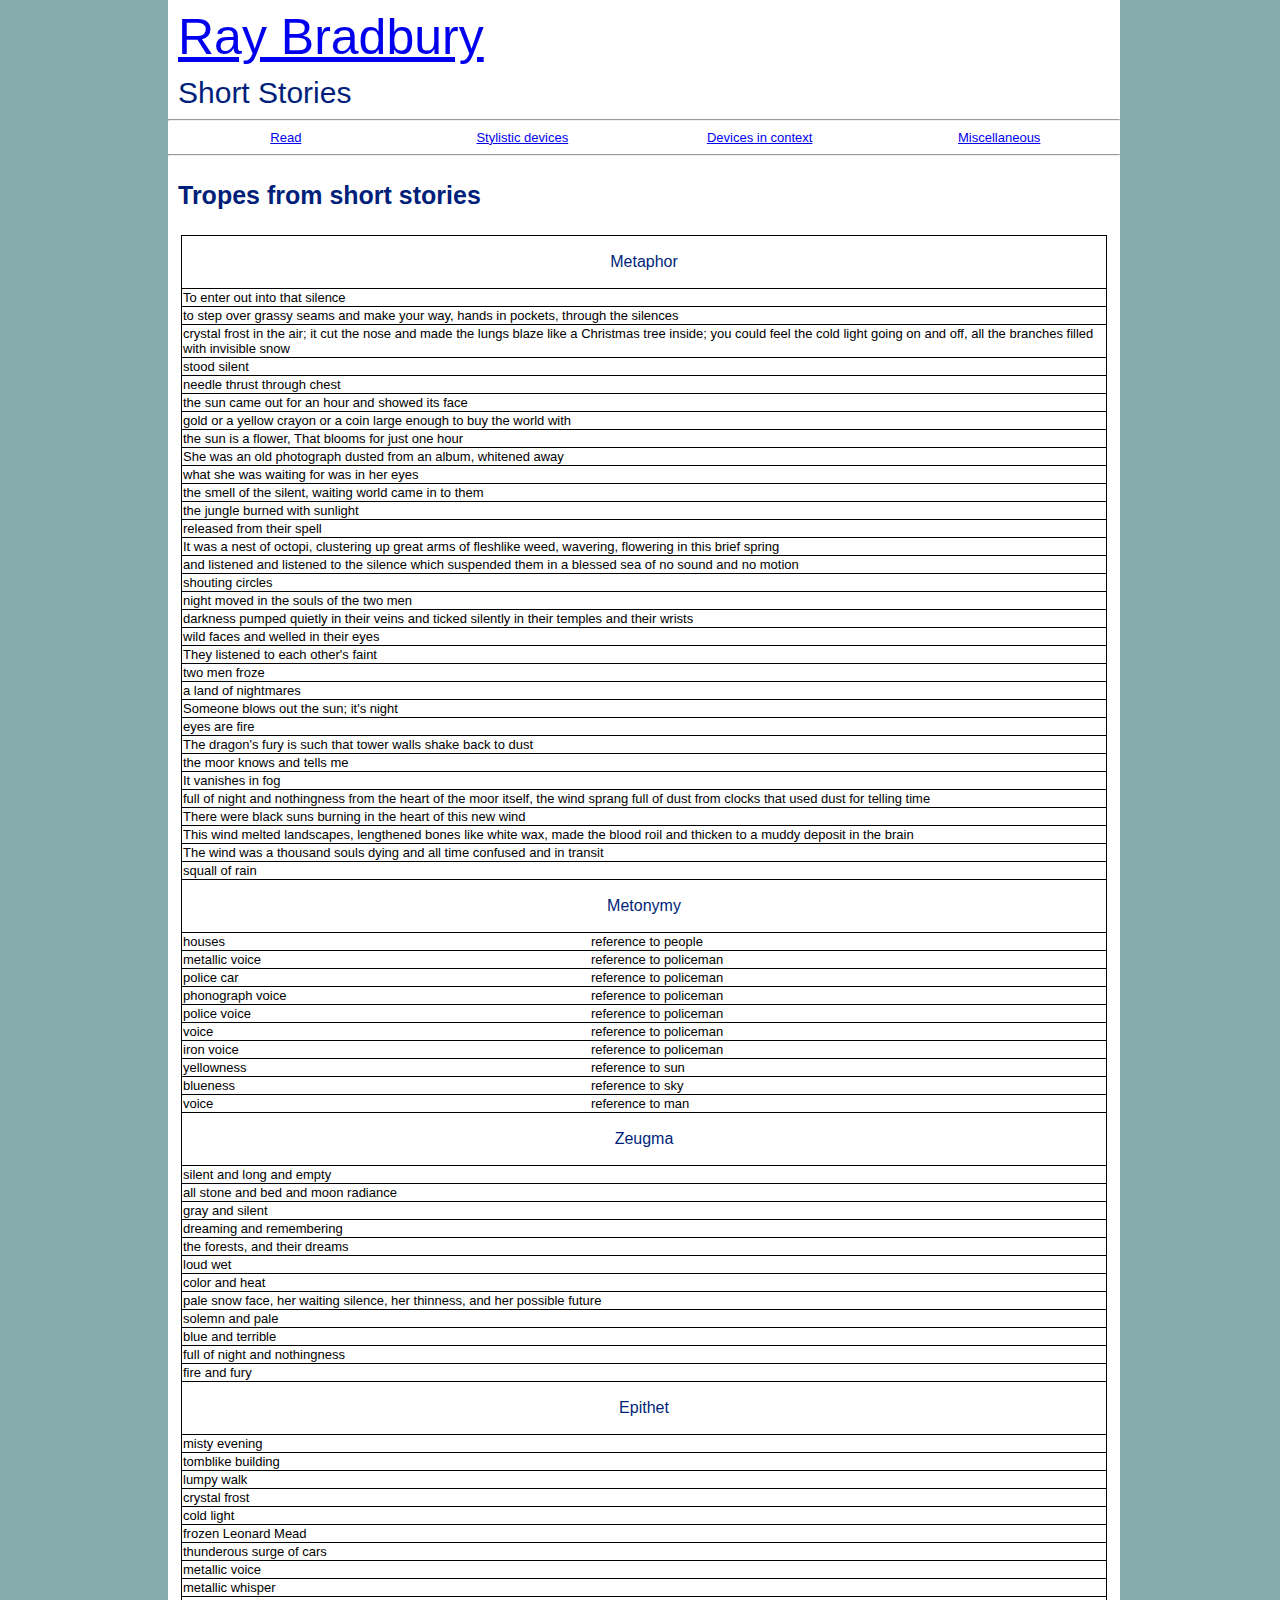
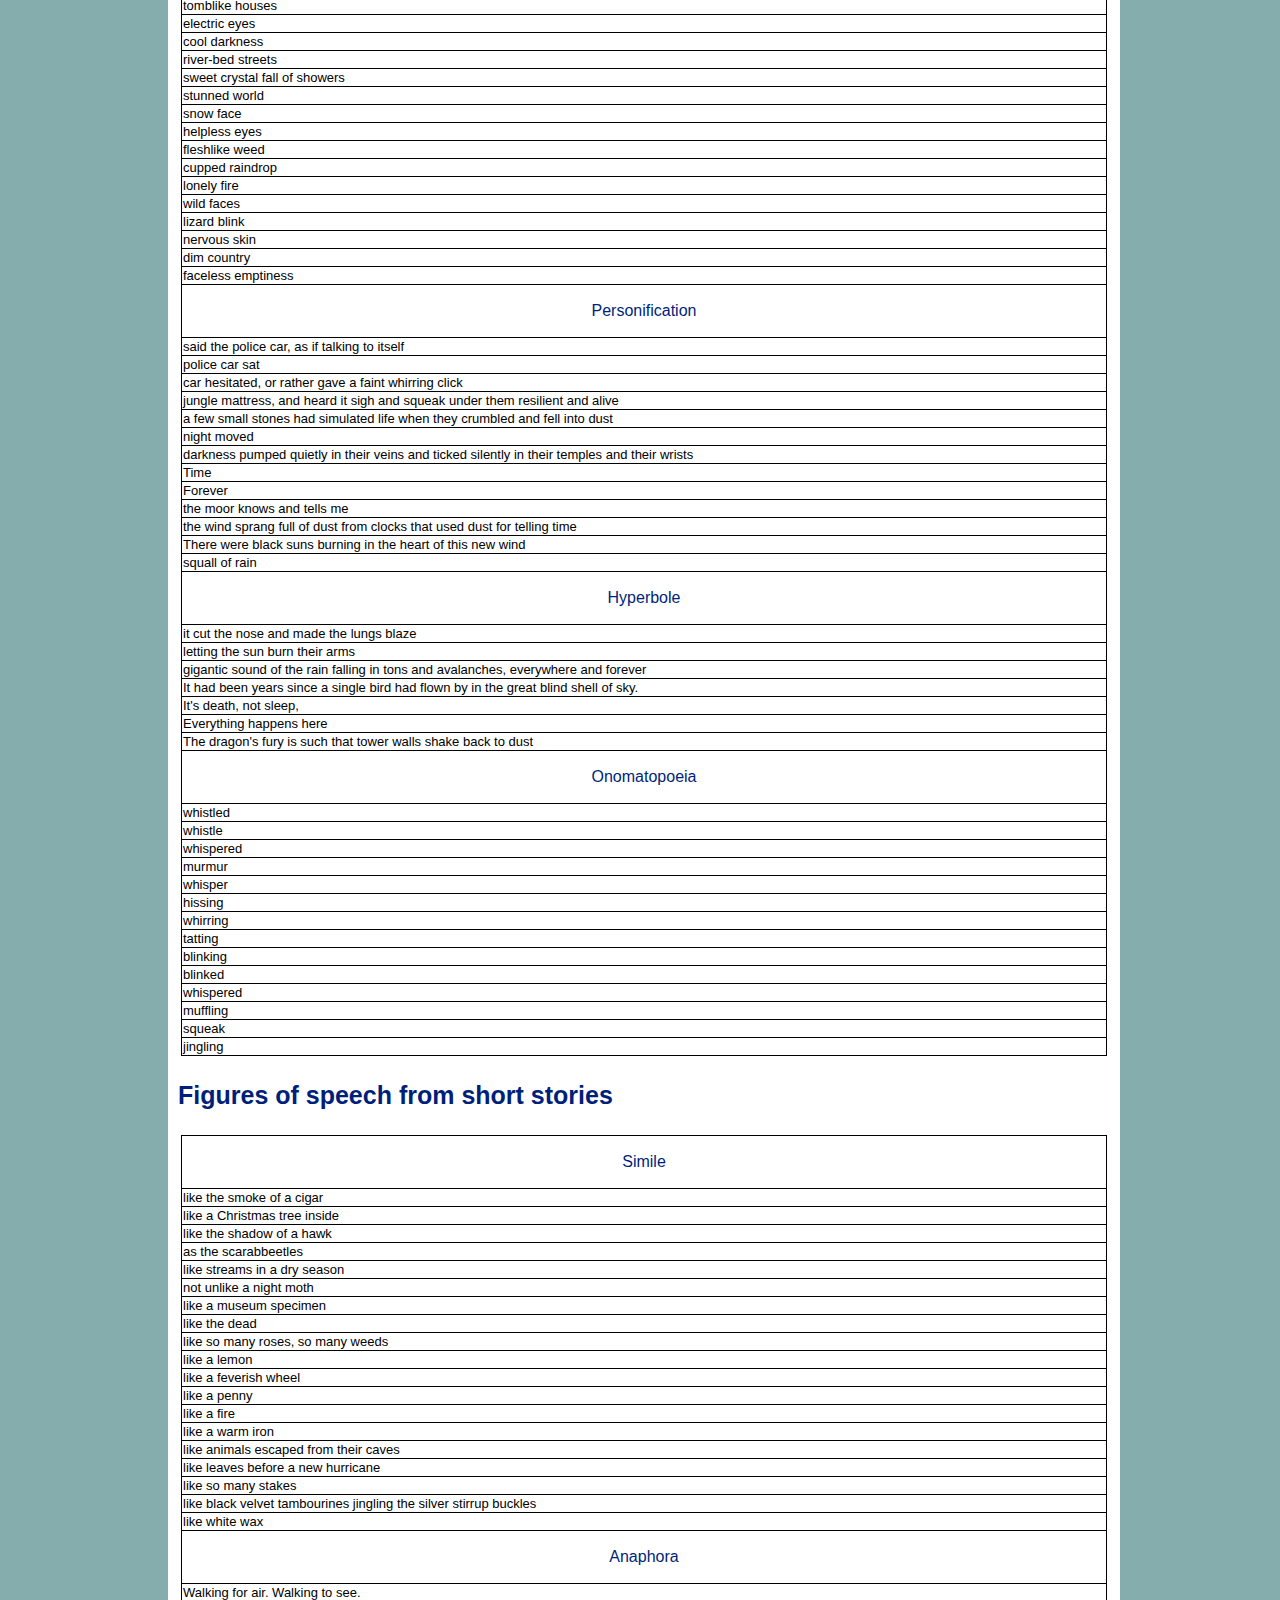
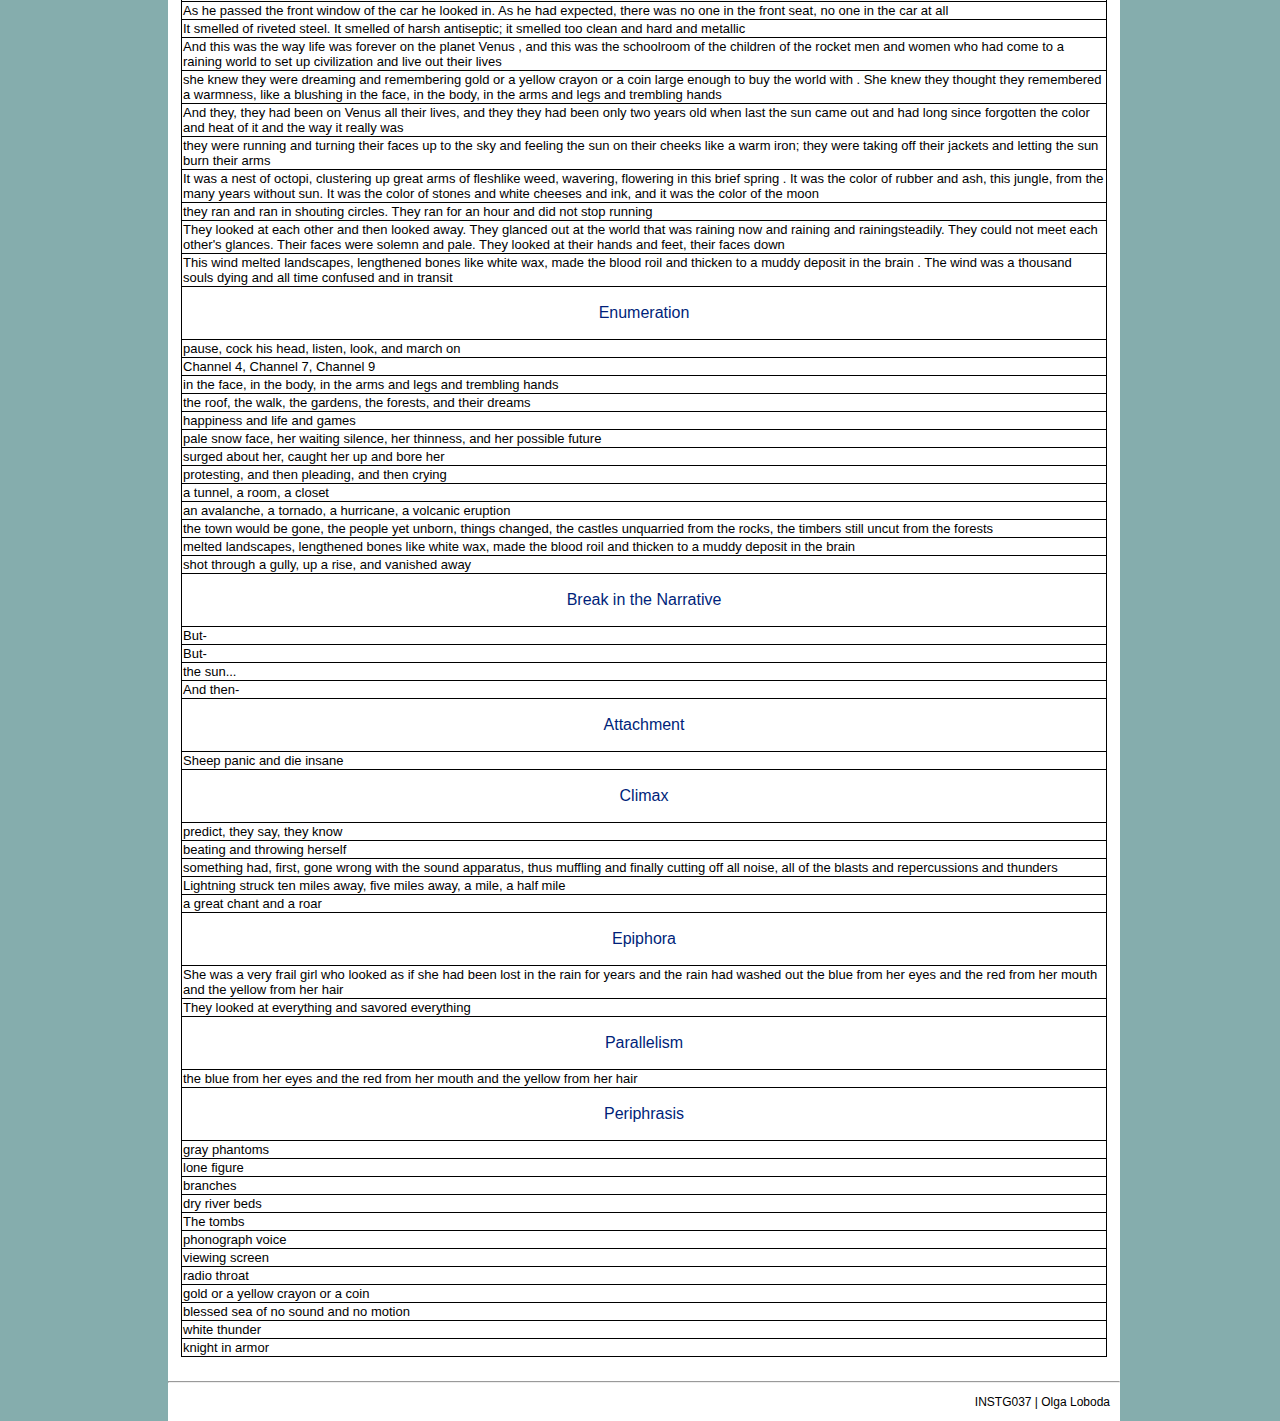
<file: XHTML/Stylistics.html>
<!DOCTYPE html
  SYSTEM "http://www.w3.org/TR/xhtml1/DTD/xhtml1-transitional.dtd">
<html xmlns="http://www.w3.org/1999/xhtml">
   <head>
      <meta http-equiv="Content-Language" content="en-gb"></meta>
      <meta content="author" name="Olga Loboda"></meta>
      <meta content="module" name="INSTG037"></meta>
      <meta content="lecturer" name="Simon Mahony"></meta>
      <title>Ray Bradbury's short stories</title>
      <link rel="stylesheet" type="text/css" href="../CSS/bradbury.css"></link>
   </head>
   <body>
      <div>
         <h1><a href="../XHTML/HomePage.html">Ray Bradbury</a></h1>
         <h2>Short Stories</h2>
         <hr></hr>
         <table>
            <tr>
               <td><a href="../XHTML/ReadAll.html">Read</a></td>
               <td><a href="../XHTML/Stylistics.html">Stylistic devices</a></td>
               <td><a href="../XHTML/Coloured.html">Devices in context</a></td>
               <td><a href="../XHTML/Miscellaneous.html">Miscellaneous</a></td>
            </tr>
         </table>
         <hr></hr>
         <h3>Tropes from short stories</h3>
         <table class="full">
            <tr class="full">
               <th class="full" colspan="2">Metaphor</th>
            </tr>
            <tr class="full">
               <td class="full" colspan="2">To enter out into that silence</td>
            </tr>
            <tr class="full">
               <td class="full" colspan="2">to step over grassy seams and make your way, hands in pockets, through the silences</td>
            </tr>
            <tr class="full">
               <td class="full" colspan="2">
                                      crystal frost in the air;
                                      
                                          it cut the nose and made the lungs blaze 
                                      like a Christmas tree inside; you could feel the
                                      cold light going on and off, all the 
                                      branches filled with invisible snow
                                  
               </td>
            </tr>
            <tr class="full">
               <td class="full" colspan="2">stood silent</td>
            </tr>
            <tr class="full">
               <td class="full" colspan="2">needle thrust through chest</td>
            </tr>
            <tr class="full">
               <td class="full" colspan="2">the sun came out for an hour and showed its face</td>
            </tr>
            <tr class="full">
               <td class="full" colspan="2">
                                          gold or a yellow crayon or a coin large enough to buy the world with
                                      
               </td>
            </tr>
            <tr class="full">
               <td class="full" colspan="2">the sun is a flower, That blooms for just one hour</td>
            </tr>
            <tr class="full">
               <td class="full" colspan="2">
                                      She was an old photograph dusted from an album, whitened away
                                  
               </td>
            </tr>
            <tr class="full">
               <td class="full" colspan="2">what
                                      she was waiting for was in her eyes
                                  
               </td>
            </tr>
            <tr class="full">
               <td class="full" colspan="2">the smell of the silent, waiting world came in to them</td>
            </tr>
            <tr class="full">
               <td class="full" colspan="2">the jungle burned with sunlight</td>
            </tr>
            <tr class="full">
               <td class="full" colspan="2">released from their spell</td>
            </tr>
            <tr class="full">
               <td class="full" colspan="2">
                                          It was a nest of octopi, clustering up great arms of 
                                          fleshlike weed, wavering, flowering in this brief spring
                                      
               </td>
            </tr>
            <tr class="full">
               <td class="full" colspan="2">
                                      and listened and listened to the silence which suspended them in a
                                      blessed sea of no sound and no motion
                                  
               </td>
            </tr>
            <tr class="full">
               <td class="full" colspan="2">shouting circles</td>
            </tr>
            <tr class="full">
               <td class="full" colspan="2">
                                       night moved in the souls of the two men
                                  
               </td>
            </tr>
            <tr class="full">
               <td class="full" colspan="2">
                                      darkness pumped quietly in their veins and ticked silently in their temples and their wrists
                                  
               </td>
            </tr>
            <tr class="full">
               <td class="full" colspan="2">
                                      wild faces and welled in their eyes
                                  
               </td>
            </tr>
            <tr class="full">
               <td class="full" colspan="2">
                                      They listened to each other's faint
                                  
               </td>
            </tr>
            <tr class="full">
               <td class="full" colspan="2">two men froze</td>
            </tr>
            <tr class="full">
               <td class="full" colspan="2">a land of nightmares</td>
            </tr>
            <tr class="full">
               <td class="full" colspan="2"> Someone blows out the sun; it's night</td>
            </tr>
            <tr class="full">
               <td class="full" colspan="2">eyes are fire</td>
            </tr>
            <tr class="full">
               <td class="full" colspan="2">
                                          The dragon's fury is such that tower walls shake back to dust
                                      
               </td>
            </tr>
            <tr class="full">
               <td class="full" colspan="2">
                                          the moor knows and tells me
                                          
                                      
               </td>
            </tr>
            <tr class="full">
               <td class="full" colspan="2">It vanishes in fog</td>
            </tr>
            <tr class="full">
               <td class="full" colspan="2">
                                      full of night and nothingness from the heart of the moor itself,
                                      the wind sprang full of dust from clocks that used dust for telling time
                                  
               </td>
            </tr>
            <tr class="full">
               <td class="full" colspan="2">
                                      There were black suns burning in the heart of this new wind
                                  
               </td>
            </tr>
            <tr class="full">
               <td class="full" colspan="2">This wind
                                          melted landscapes, lengthened bones
                                               like white wax, made the blood roil and thicken to a muddy deposit in the brain
                                          
                                      
               </td>
            </tr>
            <tr class="full">
               <td class="full" colspan="2">The wind was a thousand souls dying and all time confused and in transit</td>
            </tr>
            <tr class="full">
               <td class="full" colspan="2">
                                      squall of rain
                                  
               </td>
            </tr>
            <tr class="full">
               <th class="full" colspan="2">Metonymy</th>
            </tr>
            <tr class="full">
               <td class="full">houses </td>
               <td class="full">
                  
                  reference to people
               </td>
            </tr>
            <tr class="full">
               <td class="full">
                                      metallic voice 
                                   
               </td>
               <td class="full">
                  
                  reference to policeman
               </td>
            </tr>
            <tr class="full">
               <td class="full">police car </td>
               <td class="full">
                  
                  reference to policeman
               </td>
            </tr>
            <tr class="full">
               <td class="full">phonograph voice </td>
               <td class="full">
                  
                  reference to policeman
               </td>
            </tr>
            <tr class="full">
               <td class="full">police voice </td>
               <td class="full">
                  
                  reference to policeman
               </td>
            </tr>
            <tr class="full">
               <td class="full">voice </td>
               <td class="full">
                  
                  reference to policeman
               </td>
            </tr>
            <tr class="full">
               <td class="full">iron voice </td>
               <td class="full">
                  
                  reference to policeman
               </td>
            </tr>
            <tr class="full">
               <td class="full">yellowness </td>
               <td class="full">
                  
                  reference to sun
               </td>
            </tr>
            <tr class="full">
               <td class="full">blueness </td>
               <td class="full">
                  
                  reference to sky
               </td>
            </tr>
            <tr class="full">
               <td class="full">voice </td>
               <td class="full">
                  
                  reference to man
               </td>
            </tr>
            <tr class="full">
               <th class="full" colspan="2">Zeugma</th>
            </tr>
            <tr class="full">
               <td class="full" colspan="2">silent and long and empty</td>
            </tr>
            <tr class="full">
               <td class="full" colspan="2">all stone and bed and moon radiance</td>
            </tr>
            <tr class="full">
               <td class="full" colspan="2">gray and silent</td>
            </tr>
            <tr class="full">
               <td class="full" colspan="2">dreaming and remembering</td>
            </tr>
            <tr class="full">
               <td class="full" colspan="2">the forests, and their dreams</td>
            </tr>
            <tr class="full">
               <td class="full" colspan="2">loud wet</td>
            </tr>
            <tr class="full">
               <td class="full" colspan="2">color and heat</td>
            </tr>
            <tr class="full">
               <td class="full" colspan="2">pale
                                          snow face, her waiting silence, her thinness, and her possible future
                                      
               </td>
            </tr>
            <tr class="full">
               <td class="full" colspan="2">solemn and pale</td>
            </tr>
            <tr class="full">
               <td class="full" colspan="2">blue and terrible</td>
            </tr>
            <tr class="full">
               <td class="full" colspan="2">full of night and nothingness</td>
            </tr>
            <tr class="full">
               <td class="full" colspan="2">fire and fury</td>
            </tr>
            <tr class="full">
               <th class="full" colspan="2">Epithet</th>
            </tr>
            <tr class="full">
               <td class="full" colspan="2">misty evening</td>
            </tr>
            <tr class="full">
               <td class="full" colspan="2">tomblike building</td>
            </tr>
            <tr class="full">
               <td class="full" colspan="2">lumpy walk</td>
            </tr>
            <tr class="full">
               <td class="full" colspan="2">crystal frost</td>
            </tr>
            <tr class="full">
               <td class="full" colspan="2">cold light</td>
            </tr>
            <tr class="full">
               <td class="full" colspan="2">frozen Leonard Mead</td>
            </tr>
            <tr class="full">
               <td class="full" colspan="2">thunderous  surge of cars</td>
            </tr>
            <tr class="full">
               <td class="full" colspan="2">metallic voice</td>
            </tr>
            <tr class="full">
               <td class="full" colspan="2">metallic whisper</td>
            </tr>
            <tr class="full">
               <td class="full" colspan="2">tomblike houses</td>
            </tr>
            <tr class="full">
               <td class="full" colspan="2">electric eyes</td>
            </tr>
            <tr class="full">
               <td class="full" colspan="2">cool darkness</td>
            </tr>
            <tr class="full">
               <td class="full" colspan="2">river-bed streets</td>
            </tr>
            <tr class="full">
               <td class="full" colspan="2">sweet crystal fall of showers</td>
            </tr>
            <tr class="full">
               <td class="full" colspan="2">stunned world</td>
            </tr>
            <tr class="full">
               <td class="full" colspan="2">snow face</td>
            </tr>
            <tr class="full">
               <td class="full" colspan="2">helpless eyes</td>
            </tr>
            <tr class="full">
               <td class="full" colspan="2">fleshlike weed</td>
            </tr>
            <tr class="full">
               <td class="full" colspan="2">cupped raindrop</td>
            </tr>
            <tr class="full">
               <td class="full" colspan="2">lonely fire</td>
            </tr>
            <tr class="full">
               <td class="full" colspan="2">wild faces</td>
            </tr>
            <tr class="full">
               <td class="full" colspan="2">lizard blink</td>
            </tr>
            <tr class="full">
               <td class="full" colspan="2">nervous skin</td>
            </tr>
            <tr class="full">
               <td class="full" colspan="2">dim country</td>
            </tr>
            <tr class="full">
               <td class="full" colspan="2">faceless emptiness</td>
            </tr>
            <tr class="full">
               <th class="full" colspan="2">Personification</th>
            </tr>
            <tr class="full">
               <td class="full" colspan="2"> said the 
                                      police car, as if talking to itself
               </td>
            </tr>
            <tr class="full">
               <td class="full" colspan="2">police car sat</td>
            </tr>
            <tr class="full">
               <td class="full" colspan="2">car hesitated, or rather gave a faint 
                                      whirring click
                                  
               </td>
            </tr>
            <tr class="full">
               <td class="full" colspan="2">jungle mattress, and heard it sigh and 
                                      squeak under them resilient and alive
                                  
               </td>
            </tr>
            <tr class="full">
               <td class="full" colspan="2">a few small stones had simulated life when they crumbled and fell into dust</td>
            </tr>
            <tr class="full">
               <td class="full" colspan="2"> night moved</td>
            </tr>
            <tr class="full">
               <td class="full" colspan="2">darkness pumped quietly in their veins and ticked silently in their temples and their wrists</td>
            </tr>
            <tr class="full">
               <td class="full" colspan="2">Time</td>
            </tr>
            <tr class="full">
               <td class="full" colspan="2">Forever</td>
            </tr>
            <tr class="full">
               <td class="full" colspan="2">the moor knows and tells me
                                          
               </td>
            </tr>
            <tr class="full">
               <td class="full" colspan="2">the wind sprang full of dust from clocks that used dust for telling time</td>
            </tr>
            <tr class="full">
               <td class="full" colspan="2">There were black suns burning in the heart of this new wind</td>
            </tr>
            <tr class="full">
               <td class="full" colspan="2">squall of rain</td>
            </tr>
            <tr class="full">
               <th class="full" colspan="2">Hyperbole</th>
            </tr>
            <tr class="full">
               <td class="full" colspan="2">
                                          it cut the nose and made the lungs blaze
               </td>
            </tr>
            <tr class="full">
               <td class="full" colspan="2">letting the sun burn their arms</td>
            </tr>
            <tr class="full">
               <td class="full" colspan="2">gigantic sound of the rain falling in tons and avalanches, everywhere and forever</td>
            </tr>
            <tr class="full">
               <td class="full" colspan="2">It had been years since a single bird had flown by in the great blind shell of sky.</td>
            </tr>
            <tr class="full">
               <td class="full" colspan="2">It's death, not sleep,</td>
            </tr>
            <tr class="full">
               <td class="full" colspan="2"> Everything happens here</td>
            </tr>
            <tr class="full">
               <td class="full" colspan="2">The dragon's fury is such that tower walls shake back to dust</td>
            </tr>
            <tr class="full">
               <th class="full" colspan="2">Onomatopoeia</th>
            </tr>
            <tr class="full">
               <td class="full" colspan="2">whistled</td>
            </tr>
            <tr class="full">
               <td class="full" colspan="2">whistle</td>
            </tr>
            <tr class="full">
               <td class="full" colspan="2">whispered</td>
            </tr>
            <tr class="full">
               <td class="full" colspan="2">murmur</td>
            </tr>
            <tr class="full">
               <td class="full" colspan="2">whisper</td>
            </tr>
            <tr class="full">
               <td class="full" colspan="2">hissing</td>
            </tr>
            <tr class="full">
               <td class="full" colspan="2">whirring</td>
            </tr>
            <tr class="full">
               <td class="full" colspan="2">tatting</td>
            </tr>
            <tr class="full">
               <td class="full" colspan="2">blinking</td>
            </tr>
            <tr class="full">
               <td class="full" colspan="2">blinked</td>
            </tr>
            <tr class="full">
               <td class="full" colspan="2">whispered</td>
            </tr>
            <tr class="full">
               <td class="full" colspan="2">muffling</td>
            </tr>
            <tr class="full">
               <td class="full" colspan="2">squeak</td>
            </tr>
            <tr class="full">
               <td class="full" colspan="2">jingling</td>
            </tr>
         </table>
         <h3>Figures of speech from short stories</h3>
         <table class="full" style="margin-bottom:-20px;">
            <tr class="full">
               <th class="full" colspan="2">Simile</th>
            </tr>
            <tr class="full">
               <td class="full">like the smoke of a cigar</td>
            </tr>
            <tr class="full">
               <td class="full">like a Christmas tree inside</td>
            </tr>
            <tr class="full">
               <td class="full">like the shadow of a hawk</td>
            </tr>
            <tr class="full">
               <td class="full">as the scarabbeetles</td>
            </tr>
            <tr class="full">
               <td class="full">like streams in a dry season</td>
            </tr>
            <tr class="full">
               <td class="full">not unlike a night moth</td>
            </tr>
            <tr class="full">
               <td class="full">like a museum specimen</td>
            </tr>
            <tr class="full">
               <td class="full">like the dead</td>
            </tr>
            <tr class="full">
               <td class="full">like so many roses, so many weeds</td>
            </tr>
            <tr class="full">
               <td class="full">like a lemon</td>
            </tr>
            <tr class="full">
               <td class="full">like a feverish wheel</td>
            </tr>
            <tr class="full">
               <td class="full">like a penny</td>
            </tr>
            <tr class="full">
               <td class="full">like a fire</td>
            </tr>
            <tr class="full">
               <td class="full">like a warm iron</td>
            </tr>
            <tr class="full">
               <td class="full">like animals escaped from their caves</td>
            </tr>
            <tr class="full">
               <td class="full">like leaves before a new hurricane</td>
            </tr>
            <tr class="full">
               <td class="full">like so many stakes</td>
            </tr>
            <tr class="full">
               <td class="full">like black velvet tambourines
                                      jingling the silver stirrup buckles
               </td>
            </tr>
            <tr class="full">
               <td class="full"> like white wax</td>
            </tr>
            <tr class="full">
               <th class="full" colspan="2">Anaphora</th>
            </tr>
            <tr class="full">
               <td class="full" colspan="2">Walking for air. Walking to see.</td>
            </tr>
            <tr class="full">
               <td class="full" colspan="2">As
                                      he passed the front window of the car he looked in. As 
                                      he had expected, there was no one in the front seat, no one in the car at all
                                  
               </td>
            </tr>
            <tr class="full">
               <td class="full" colspan="2">
                                      It smelled of riveted steel. 
                                      It smelled of harsh antiseptic; 
                                      it smelled too clean and hard and metallic 
                                  
               </td>
            </tr>
            <tr class="full">
               <td class="full" colspan="2">And this was the way life was forever on the planet
                                      
                                          Venus
                                      , and this was the schoolroom of the children of the rocket men and women who had come to a raining world to set up civilization
                  and 
                                      live out their lives
                                  
               </td>
            </tr>
            <tr class="full">
               <td class="full" colspan="2">
                                      she knew
                                      they were
                                      dreaming and remembering
                                      
                                          gold or a yellow crayon or a coin large enough to buy the world with
                                      .
                                      She knew
                                      they thought
                                      they remembered a warmness, like a blushing
                                      in the face, in the body, in the arms and legs and trembling hands
                                  
               </td>
            </tr>
            <tr class="full">
               <td class="full" colspan="2"> And 
                                      
                                          they,
                                          they
                                      had been on
                                      
                                          Venus
                                       all their lives, and 
                                      
                                          they 
                                          they
                                      had been only two years old when last the sun came out and had long since forgotten the
                                      color and heat of it and the way it really was
                                  
               </td>
            </tr>
            <tr class="full">
               <td class="full" colspan="2">
                                      they were running and turning their faces up to the sky and feeling the sun on their cheeks
                                      like a warm iron;
                                      they were taking off their jackets and
                                      letting the sun burn their arms
                                  
               </td>
            </tr>
            <tr class="full">
               <td class="full" colspan="2">
                                      
                                          It was a nest of octopi, clustering up great arms of 
                                          fleshlike weed, wavering, flowering in this brief spring
                                      .
                                       It was the color of rubber and ash, this
                                      jungle, from the many years without sun.
                                      It was the color of stones and white cheeses and ink, and 
                                      it was the color of the moon
                                  
               </td>
            </tr>
            <tr class="full">
               <td class="full" colspan="2">
                                      they  
                                      ran and ran in
                                      shouting circles.
                                      They ran for an hour and did not stop running
                                  
               </td>
            </tr>
            <tr class="full">
               <td class="full" colspan="2">
                                      They looked at each other and then looked away.
                                      They glanced out at the world that was
                                      raining now and raining and rainingsteadily.
                                      They could not meet each other's glances. Their faces were
                                      solemn and pale.
                                      They looked at their hands and feet, their faces down
                                  
               </td>
            </tr>
            <tr class="full">
               <td class="full" colspan="2">
                                      This wind
                                          melted landscapes, lengthened bones
                                               like white wax, made the blood roil and thicken to a muddy deposit in the brain
                                          
                                      .
                                      The wind was a thousand souls dying and all time confused and in transit
                                  
               </td>
            </tr>
            <tr class="full">
               <th class="full" colspan="2">Enumeration</th>
            </tr>
            <tr class="full">
               <td class="full" colspan="2">pause, cock his head, listen, look, and march on</td>
            </tr>
            <tr class="full">
               <td class="full" colspan="2">Channel 4, Channel 7, Channel 9</td>
            </tr>
            <tr class="full">
               <td class="full" colspan="2">in the face, in the body, in the arms and legs and trembling hands</td>
            </tr>
            <tr class="full">
               <td class="full" colspan="2">the roof, the walk, the gardens,
                                      the forests, and their dreams
                                  
               </td>
            </tr>
            <tr class="full">
               <td class="full" colspan="2">happiness and life and games</td>
            </tr>
            <tr class="full">
               <td class="full" colspan="2">
                                      pale
                                          snow face, her waiting silence, her thinness, and her possible future
                                      
                                  
               </td>
            </tr>
            <tr class="full">
               <td class="full" colspan="2"> surged about her, caught her up and bore her</td>
            </tr>
            <tr class="full">
               <td class="full" colspan="2"> protesting, and then pleading, and then crying</td>
            </tr>
            <tr class="full">
               <td class="full" colspan="2"> a tunnel, a room, a closet</td>
            </tr>
            <tr class="full">
               <td class="full" colspan="2">an avalanche, a tornado, a hurricane, a volcanic eruption</td>
            </tr>
            <tr class="full">
               <td class="full" colspan="2"> the town would be gone, the people yet unborn, things changed, the
                                          castles unquarried from the rocks, the timbers still uncut from the forests
                                      
               </td>
            </tr>
            <tr class="full">
               <td class="full" colspan="2">melted landscapes, lengthened bones
                                               like white wax, made the blood roil and thicken to a muddy deposit in the brain
                                          
               </td>
            </tr>
            <tr class="full">
               <td class="full" colspan="2">shot through a gully, up a rise, and vanished away
                                  
               </td>
            </tr>
            <tr class="full">
               <th class="full" colspan="2">Break in the Narrative</th>
            </tr>
            <tr class="full">
               <td class="full" colspan="2">But-</td>
            </tr>
            <tr class="full">
               <td class="full" colspan="2">But-</td>
            </tr>
            <tr class="full">
               <td class="full" colspan="2">the sun...</td>
            </tr>
            <tr class="full">
               <td class="full" colspan="2">And then-</td>
            </tr>
            <tr class="full">
               <th class="full" colspan="2">Attachment</th>
            </tr>
            <tr class="full">
               <td class="full" colspan="2">Sheep panic and die insane</td>
            </tr>
            <tr class="full">
               <th class="full" colspan="2">Climax</th>
            </tr>
            <tr class="full">
               <td class="full" colspan="2"> predict,
                                          they say,
                                          they know
                                      
               </td>
            </tr>
            <tr class="full">
               <td class="full" colspan="2">beating and throwing herself</td>
            </tr>
            <tr class="full">
               <td class="full" colspan="2">something had, first, gone wrong with the sound apparatus, thus 
                                      muffling and finally cutting off 
                                      all noise, all of the blasts and repercussions and thunders
               </td>
            </tr>
            <tr class="full">
               <td class="full" colspan="2">Lightning struck ten miles away, five miles away, a mile, a half mile</td>
            </tr>
            <tr class="full">
               <td class="full" colspan="2">a great chant and a roar</td>
            </tr>
            <tr class="full">
               <th class="full" colspan="2">Epiphora</th>
            </tr>
            <tr class="full">
               <td class="full" colspan="2">
                                      She was a very frail girl who looked as if she had been lost in the rain for years and the rain had washed out
                                      the blue from her eyes and the red from her mouth and the yellow from her hair
                                  
               </td>
            </tr>
            <tr class="full">
               <td class="full" colspan="2">
                                      They looked at everything and savored everything
                                  
               </td>
            </tr>
            <tr class="full">
               <th class="full" colspan="2">Parallelism</th>
            </tr>
            <tr class="full">
               <td class="full" colspan="2">the blue from her eyes and the red from her mouth and the yellow from her hair</td>
            </tr>
            <tr class="full">
               <th class="full" colspan="2">Periphrasis</th>
            </tr>
            <tr class="full">
               <td class="full" colspan="2">gray phantoms</td>
            </tr>
            <tr class="full">
               <td class="full" colspan="2">lone figure</td>
            </tr>
            <tr class="full">
               <td class="full" colspan="2">branches</td>
            </tr>
            <tr class="full">
               <td class="full" colspan="2">dry river beds</td>
            </tr>
            <tr class="full">
               <td class="full" colspan="2">The tombs</td>
            </tr>
            <tr class="full">
               <td class="full" colspan="2">
                                      phonograph voice
                                  
               </td>
            </tr>
            <tr class="full">
               <td class="full" colspan="2">viewing screen</td>
            </tr>
            <tr class="full">
               <td class="full" colspan="2">radio throat</td>
            </tr>
            <tr class="full">
               <td class="full" colspan="2">gold or a yellow crayon or a coin</td>
            </tr>
            <tr class="full">
               <td class="full" colspan="2">blessed sea of no sound and no motion</td>
            </tr>
            <tr class="full">
               <td class="full" colspan="2">white thunder</td>
            </tr>
            <tr class="full">
               <td class="full" colspan="2">knight in armor</td>
            </tr>
         </table><br></br><hr></hr>
         <p id="module">INSTG037 | Olga Loboda</p>
      </div>
   </body>
</html>
</file>
<file: CSS/bradbury.css>
body {background-color:#85ADAD;}
div {margin-left:10em; 
       margin-right:10em;
       margin-top:-10px;
       background-color:#FFFFFF;
       position:absolute;
       font-family: verdana, sans-serif;}
#home {height:100%;}
h1 {margin-top:10px;
       font-size:50px;
       font-weight:lighter;
       margin-bottom:5px;}
h2 {font-size:30px;
       line-height:10%;
       font-weight:lighter;}
h1,h2,q, h3,h4 {color: #001F7A; 
                margin-left:10px;}
table {border-collapse:collapse;}
td {width:20em;
      text-align:center;
      font-size:13px;
      color:#001F7A;}
p{font-size:14px;
    font-weight:lighter;
    margin-left:10px;
    margin-right:10px;
    text-align:justify;}
ul{font-size:14px;
     font-weight:lighter;}
q{font-style:italic;
    margin-right:10px;
    font-size:14px;}
.reference {font-size:10px;
                    margin-bottom:5px;
                    margin-top:10px;}
a:link {text-decoration:underline;}
a:visited {color:#001F7A;}  
a:hover {color:#A3A3CC;}
a:active {color:#001F7A;}
h3 {font-size:25px;}
h4 {font-size:15px;}
.full {border-collapse:collapse;
         width:auto;
         margin-right: 13px;
         margin-left:13px;}
th.full {font-weight:lighter;
           color:#001F7A;
           height:50px;
           text-align:center;}
tr.full{border:1px solid;}
td.full {color:#000000;
            text-align:left;}
#tropesAndFiguresList{position:fixed;
                                           background-color:#FFFFFF;
                                           top:0;
                                           left:-10em;}
.small {font-size:13px;
              margin-left:-23px;}
ol {font-size:14px;
      margin-left:-10px;}
.source {font-size: 14px;
                color:#001F7A;
                text-align:left;}
.bold {font-weight:bold;}
#module{text-align:right;
                  font-size: 12px;}
</file>
